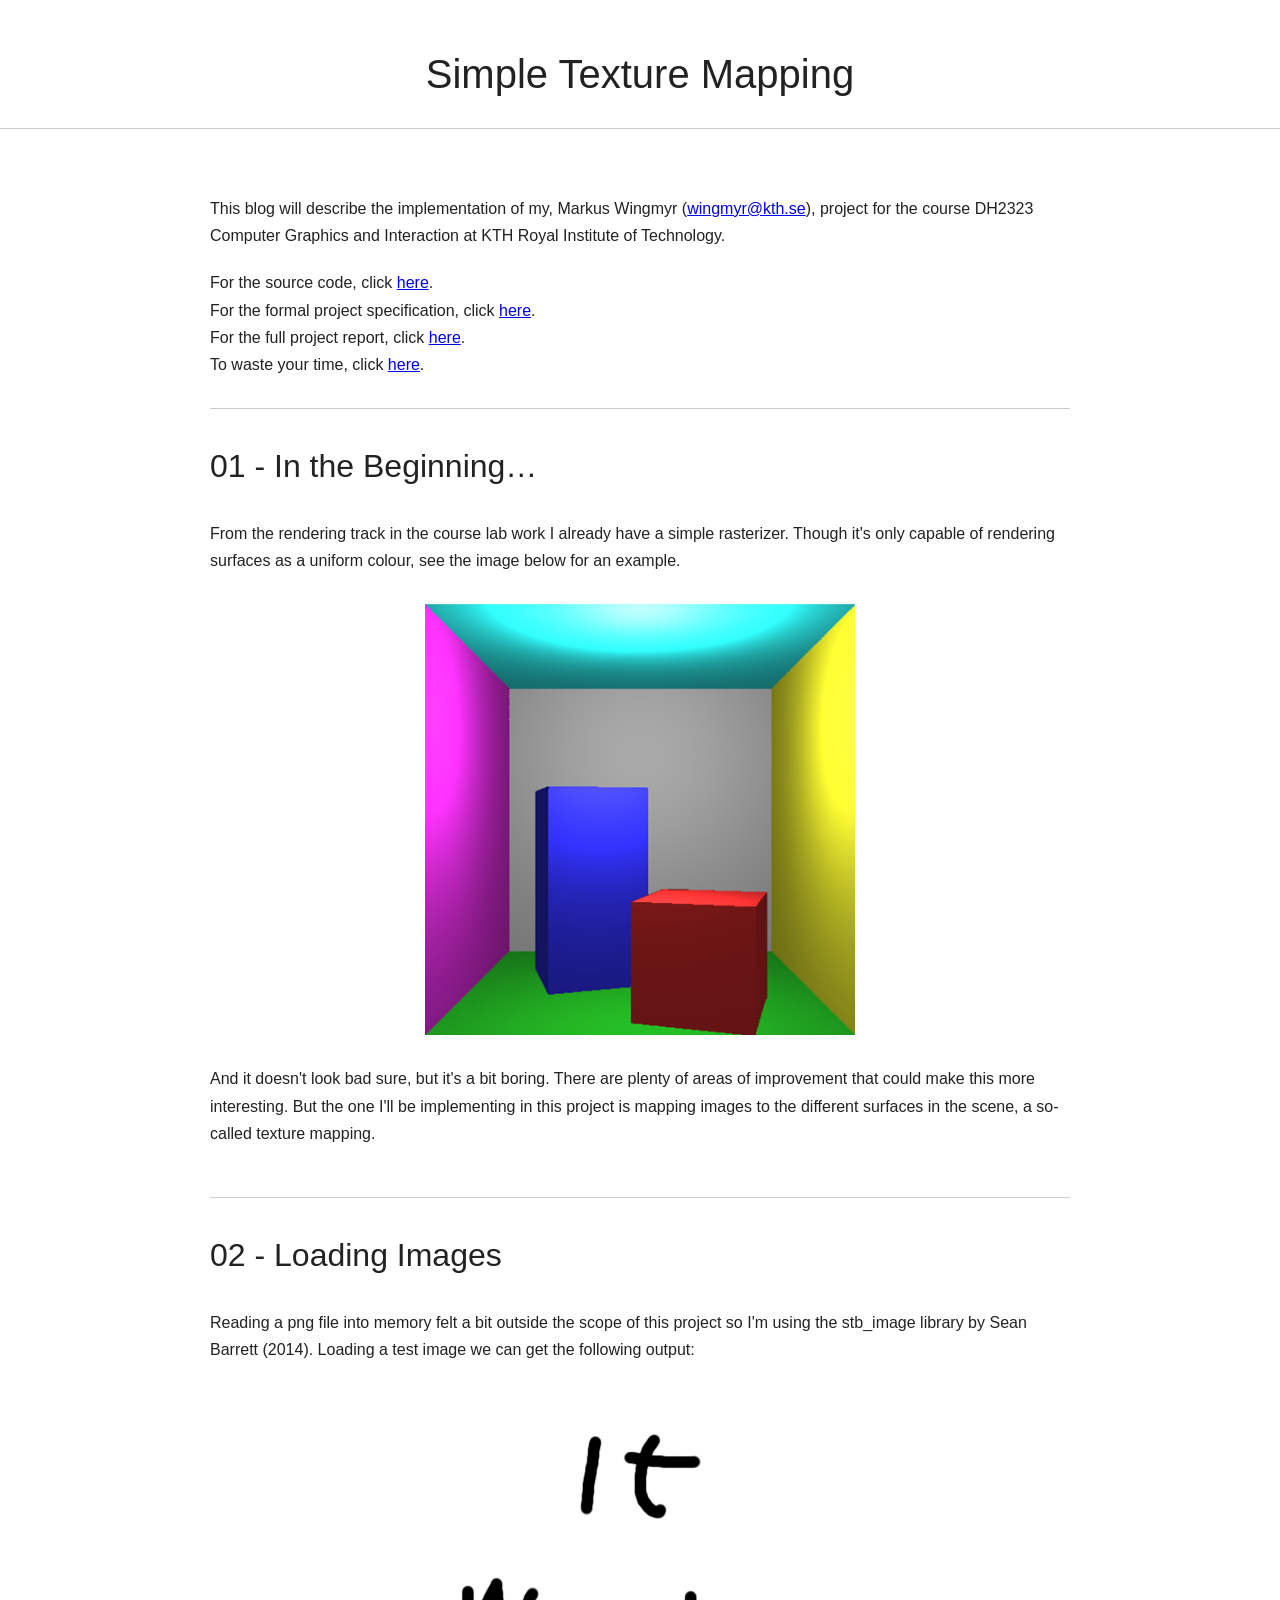
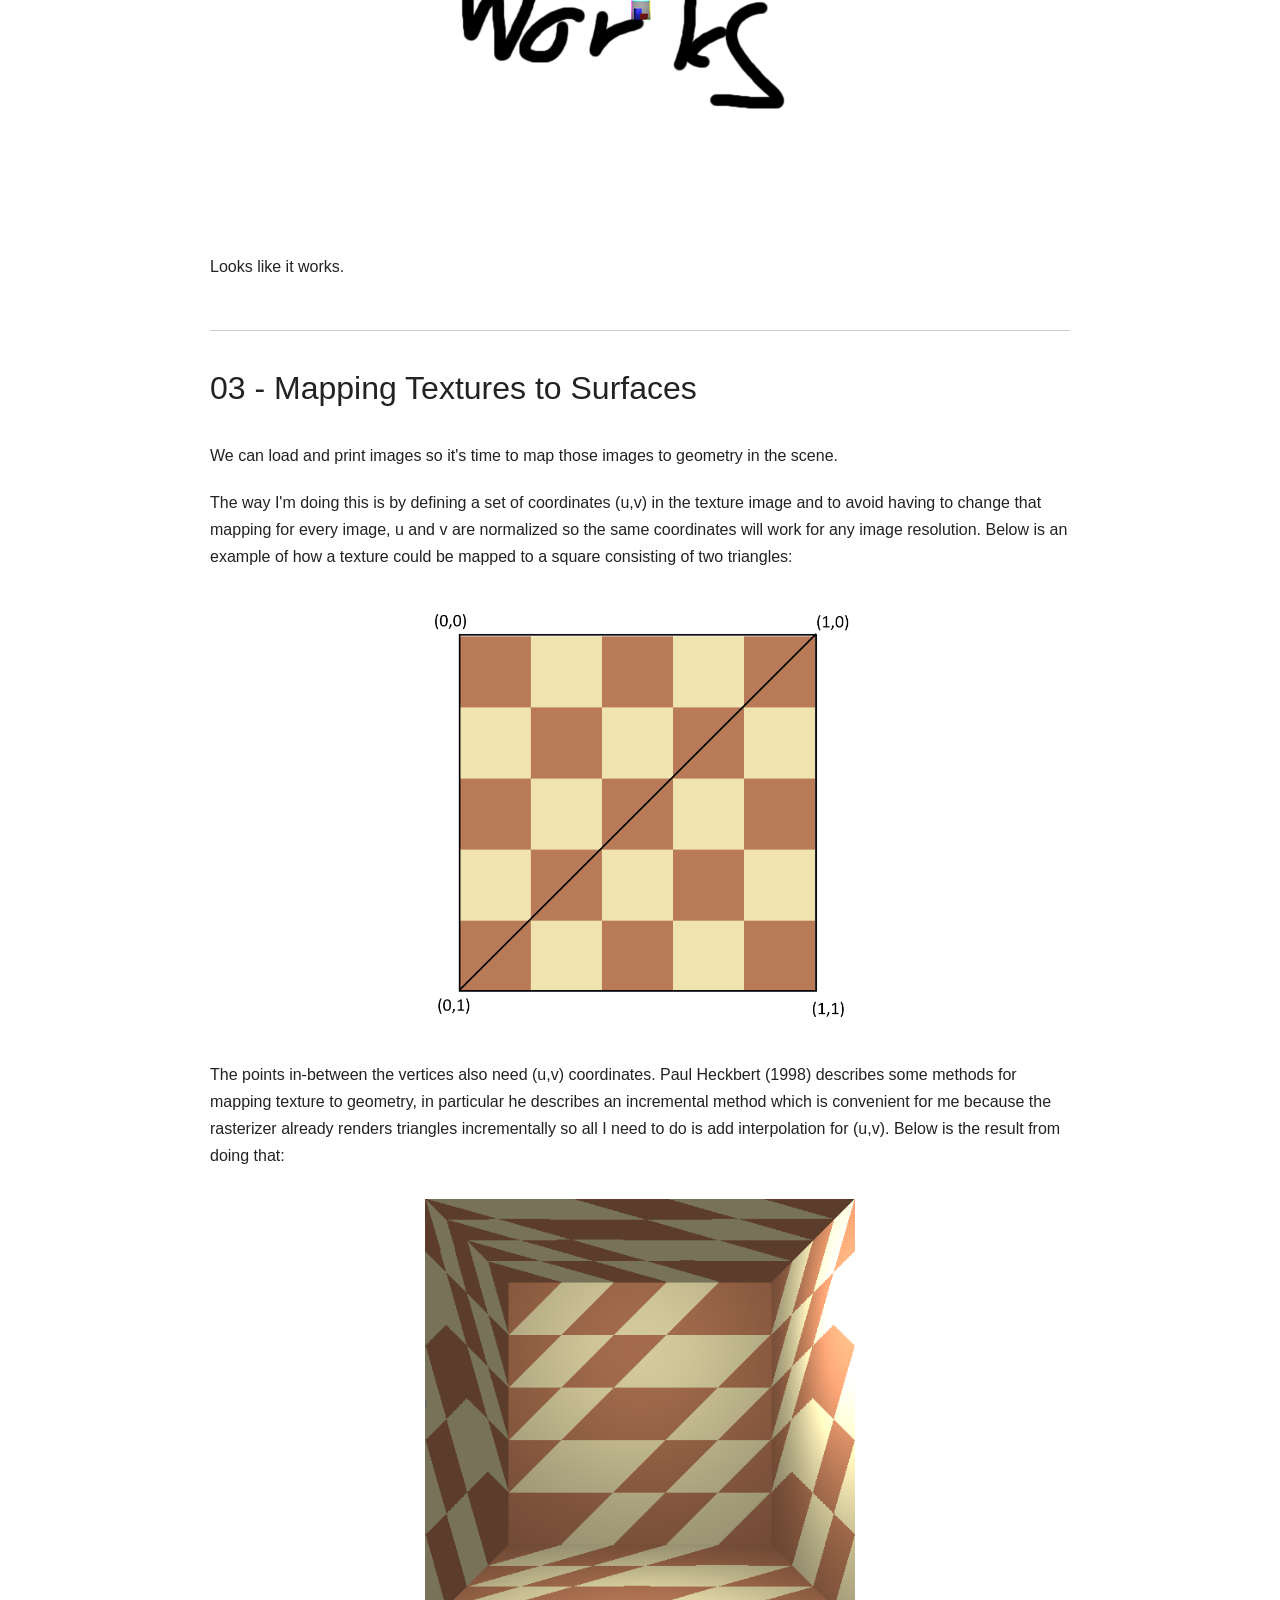
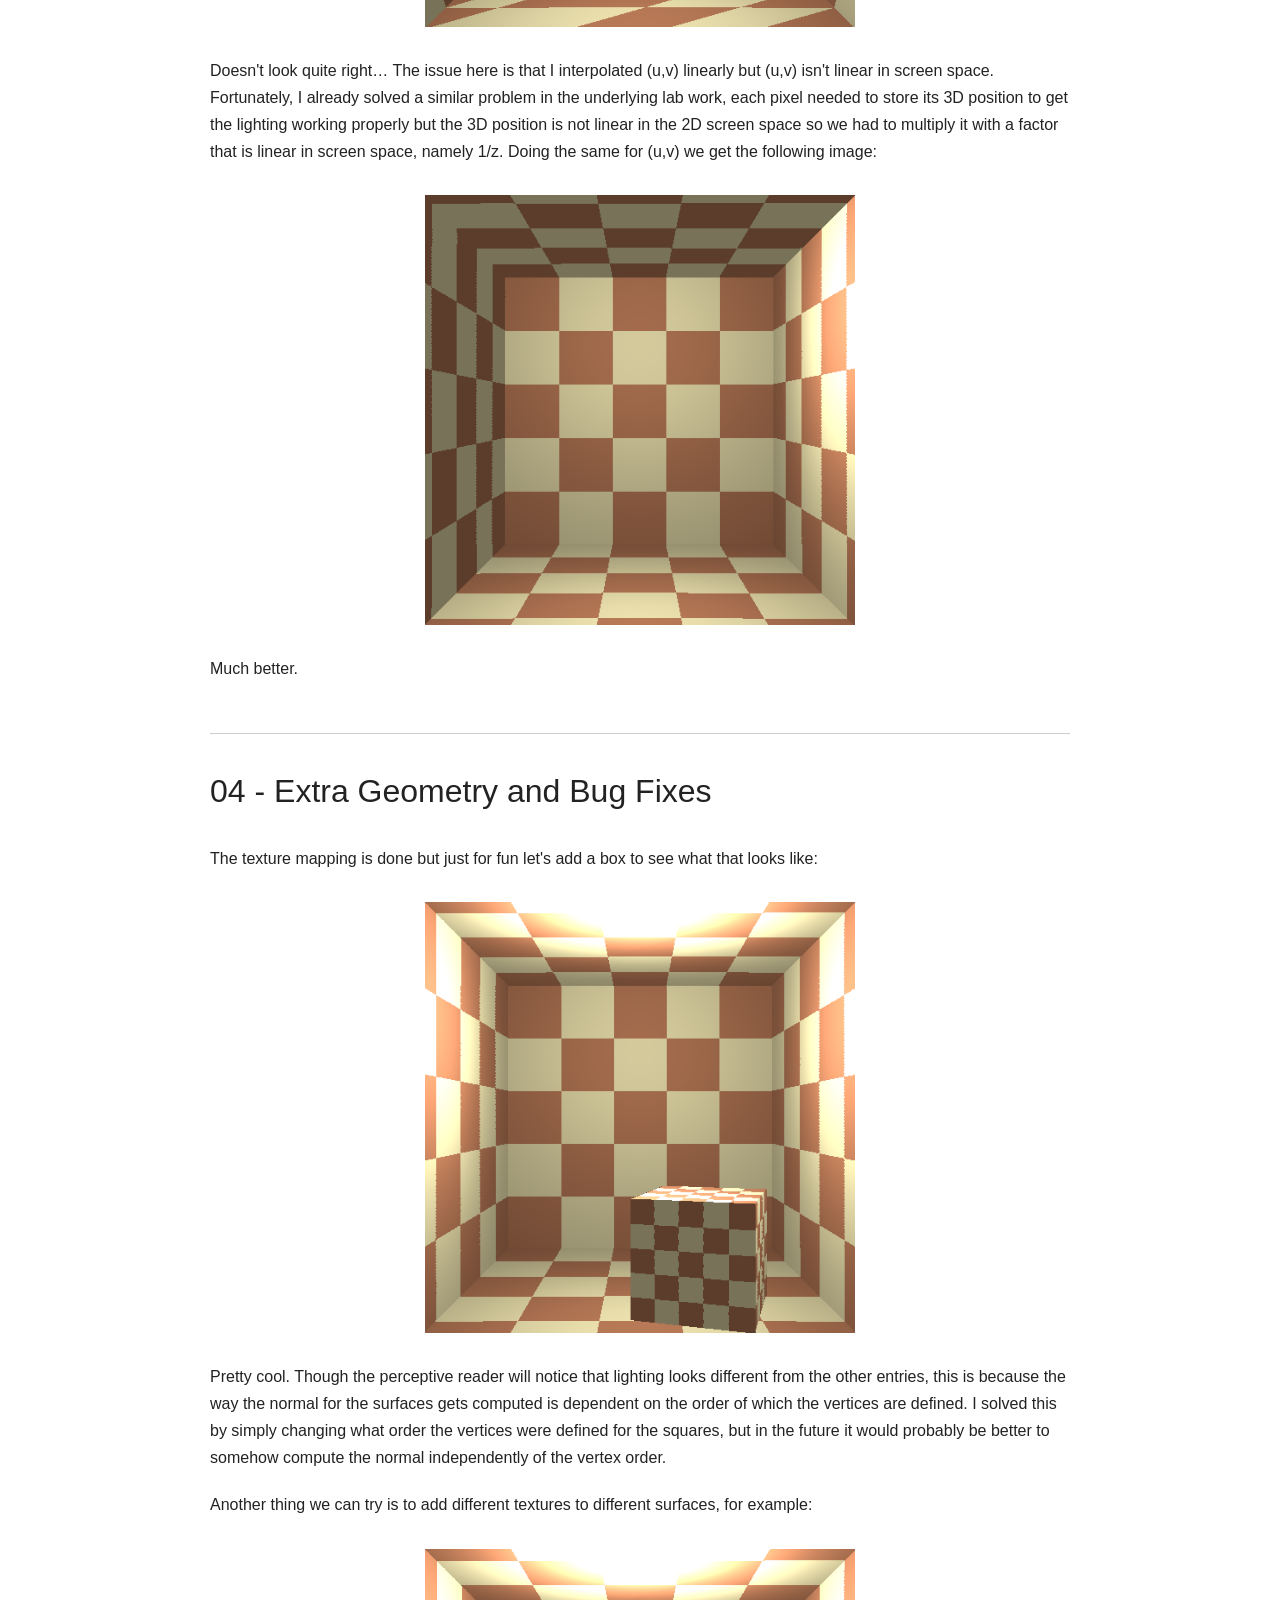
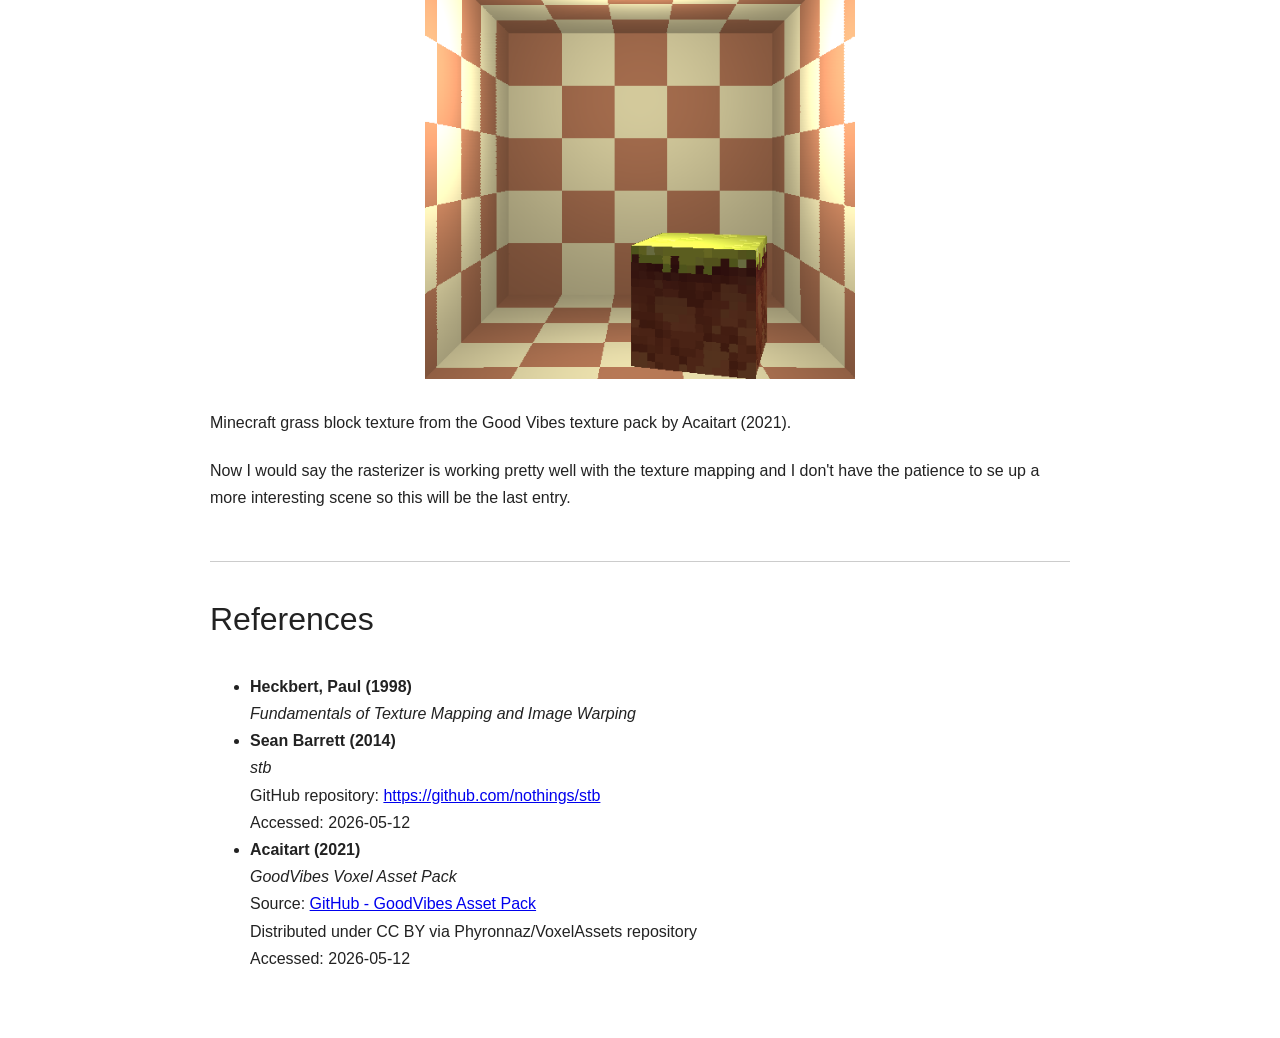
<file: docs/index.html>
<!doctype html>
<html lang="en">
  <head>
    <meta charset="UTF-8" />
    <meta name="viewport" content="width=device-width, initial-scale=1.0" />
    <title>Texture Mapping</title>

    <link rel="stylesheet" href="style.css" />
  </head>

  <body>
    <header>
      <h1>Simple Texture Mapping</h1>
    </header>

    <main>
      <section id="intro">
        <p>
          This blog will describe the implementation of my, Markus Wingmyr (<a
            href="mailto:wingmyr@kth.se"
            >wingmyr@kth.se</a
          >), project for the course DH2323 Computer Graphics and Interaction at
          KTH Royal Institute of Technology.
        </p>

        <li>
          <p>
            For the source code, click
            <a
              href="https://github.com/rimgnyw/rasterizer-textures"
              target="_blank"
              >here</a
            >.
          </p>
          <p>
            For the formal project specification, click
            <a href="dgi_project_spec.pdf" target="_blank">here</a>.
          </p>
          <p>
            For the full project report, click
            <a href="dgi_project_report.pdf" target="_blank">here</a>.
          </p>
          <p>
            To waste your time, click
            <a
              href="https://youtu.be/dQw4w9WgXcQ?si=I2VkCLBaCRY1QMUP"
              target="_blank"
              >here</a
            >.
          </p>
        </li>
      </section>

      <section>
        <h2>01 - In the Beginning…</h2>

        <p>
          From the rendering track in the course lab work I already have a
          simple rasterizer. Though it's only capable of rendering surfaces as a
          uniform colour, see the image below for an example.
        </p>

        <img src="images/base.png" />

        <p>
          And it doesn't look bad sure, but it's a bit boring. There are plenty
          of areas of improvement that could make this more interesting. But the
          one I'll be implementing in this project is mapping images to the
          different surfaces in the scene, a so-called texture mapping.
        </p>
      </section>

      <section>
        <h2>02 - Loading Images</h2>

        <p>
          Reading a png file into memory felt a bit outside the scope of this
          project so I'm using the stb_image library by Sean Barrett (2014).
          Loading a test image we can get the following output:
        </p>

        <img src="images/image_load.png" />

        <p>Looks like it works.</p>
      </section>

      <section>
        <h2>03 - Mapping Textures to Surfaces</h2>

        <p>
          We can load and print images so it's time to map those images to
          geometry in the scene.
        </p>

        <p>
          The way I'm doing this is by defining a set of coordinates (u,v) in
          the texture image and to avoid having to change that mapping for every
          image, u and v are normalized so the same coordinates will work for
          any image resolution. Below is an example of how a texture could be
          mapped to a square consisting of two triangles:
        </p>

        <img src="images/mapping-example.png" />

        <p>
          The points in-between the vertices also need (u,v) coordinates. Paul
          Heckbert (1998) describes some methods for mapping texture to
          geometry, in particular he describes an incremental method which is
          convenient for me because the rasterizer already renders triangles
          incrementally so all I need to do is add interpolation for (u,v).
          Below is the result from doing that:
        </p>

        <img src="images/linear-interpolation.png" />

        <p>
          Doesn't look quite right… The issue here is that I interpolated (u,v)
          linearly but (u,v) isn't linear in screen space. Fortunately, I
          already solved a similar problem in the underlying lab work, each
          pixel needed to store its 3D position to get the lighting working
          properly but the 3D position is not linear in the 2D screen space so
          we had to multiply it with a factor that is linear in screen space,
          namely 1/z. Doing the same for (u,v) we get the following image:
        </p>

        <img src="images/perspective-correct.png" />

        <p>Much better.</p>
      </section>

      <section>
        <h2>04 - Extra Geometry and Bug Fixes</h2>

        <p>
          The texture mapping is done but just for fun let's add a box to see
          what that looks like:
        </p>

        <img src="images/cube.png" />

        <p>
          Pretty cool. Though the perceptive reader will notice that lighting
          looks different from the other entries, this is because the way the
          normal for the surfaces gets computed is dependent on the order of
          which the vertices are defined. I solved this by simply changing what
          order the vertices were defined for the squares, but in the future it
          would probably be better to somehow compute the normal independently
          of the vertex order.
        </p>

        <p>
          Another thing we can try is to add different textures to different
          surfaces, for example:
        </p>

        <img src="images/grass_block.png" />

        <p>
          Minecraft grass block texture from the Good Vibes texture pack by
          Acaitart (2021).
        </p>

        <p>
          Now I would say the rasterizer is working pretty well with the texture
          mapping and I don't have the patience to se up a more interesting
          scene so this will be the last entry.
        </p>
      </section>
      <section>
        <h2>References</h2>

        <ul>
          <li>
            <strong>Heckbert, Paul (1998)</strong><br />
            <em>Fundamentals of Texture Mapping and Image Warping</em>
          </li>

          <li>
            <strong>Sean Barrett (2014)</strong><br />
            <em>stb</em><br />
            GitHub repository:
            <a href="https://github.com/nothings/stb" target="_blank">
              https://github.com/nothings/stb </a
            ><br />
            Accessed: 2026-05-12
          </li>

          <li>
            <strong>Acaitart (2021)</strong><br />
            <em>GoodVibes Voxel Asset Pack</em><br />
            Source:
            <a
              href="https://github.com/Phyronnaz/VoxelAssets/tree/master/GoodVibes"
              target="_blank"
            >
              GitHub - GoodVibes Asset Pack </a
            ><br />
            Distributed under CC BY via Phyronnaz/VoxelAssets repository<br />
            Accessed: 2026-05-12
          </li>
        </ul>
      </section>
    </main>
  </body>
</html>
</file>
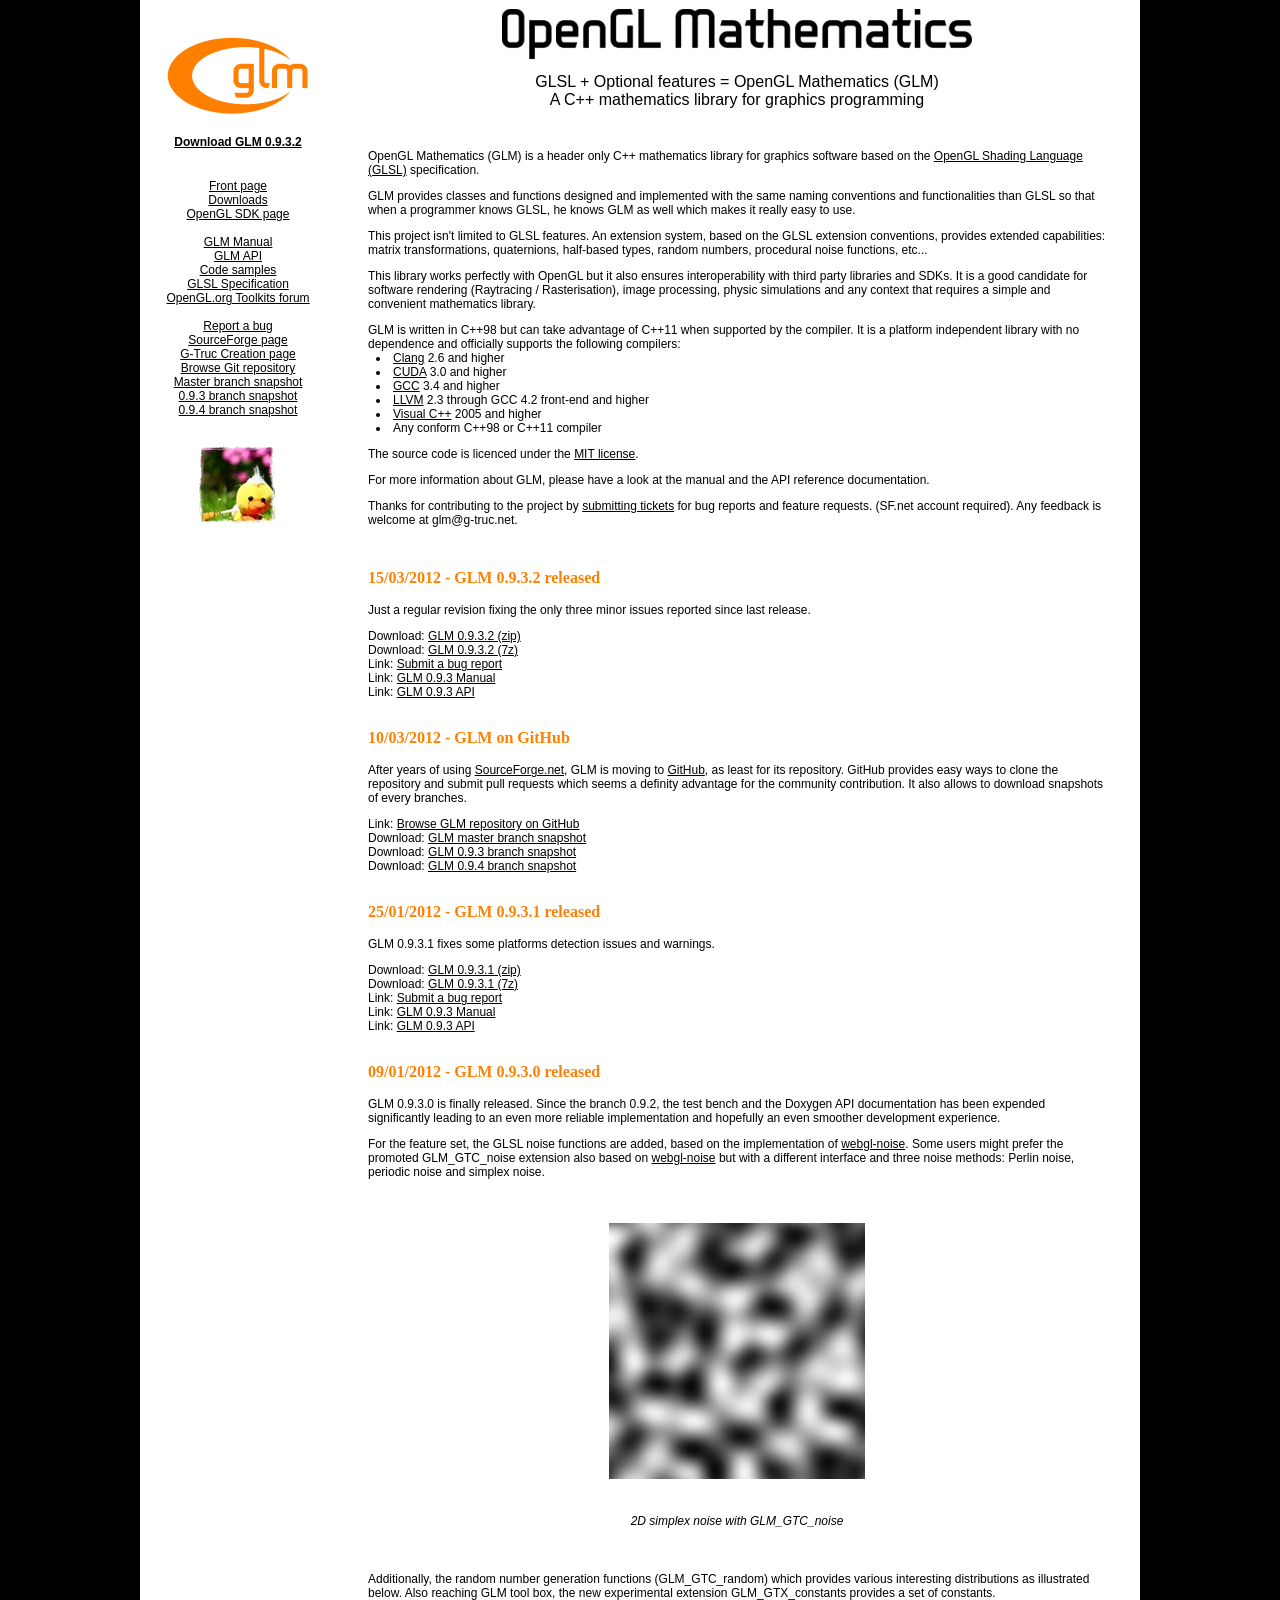
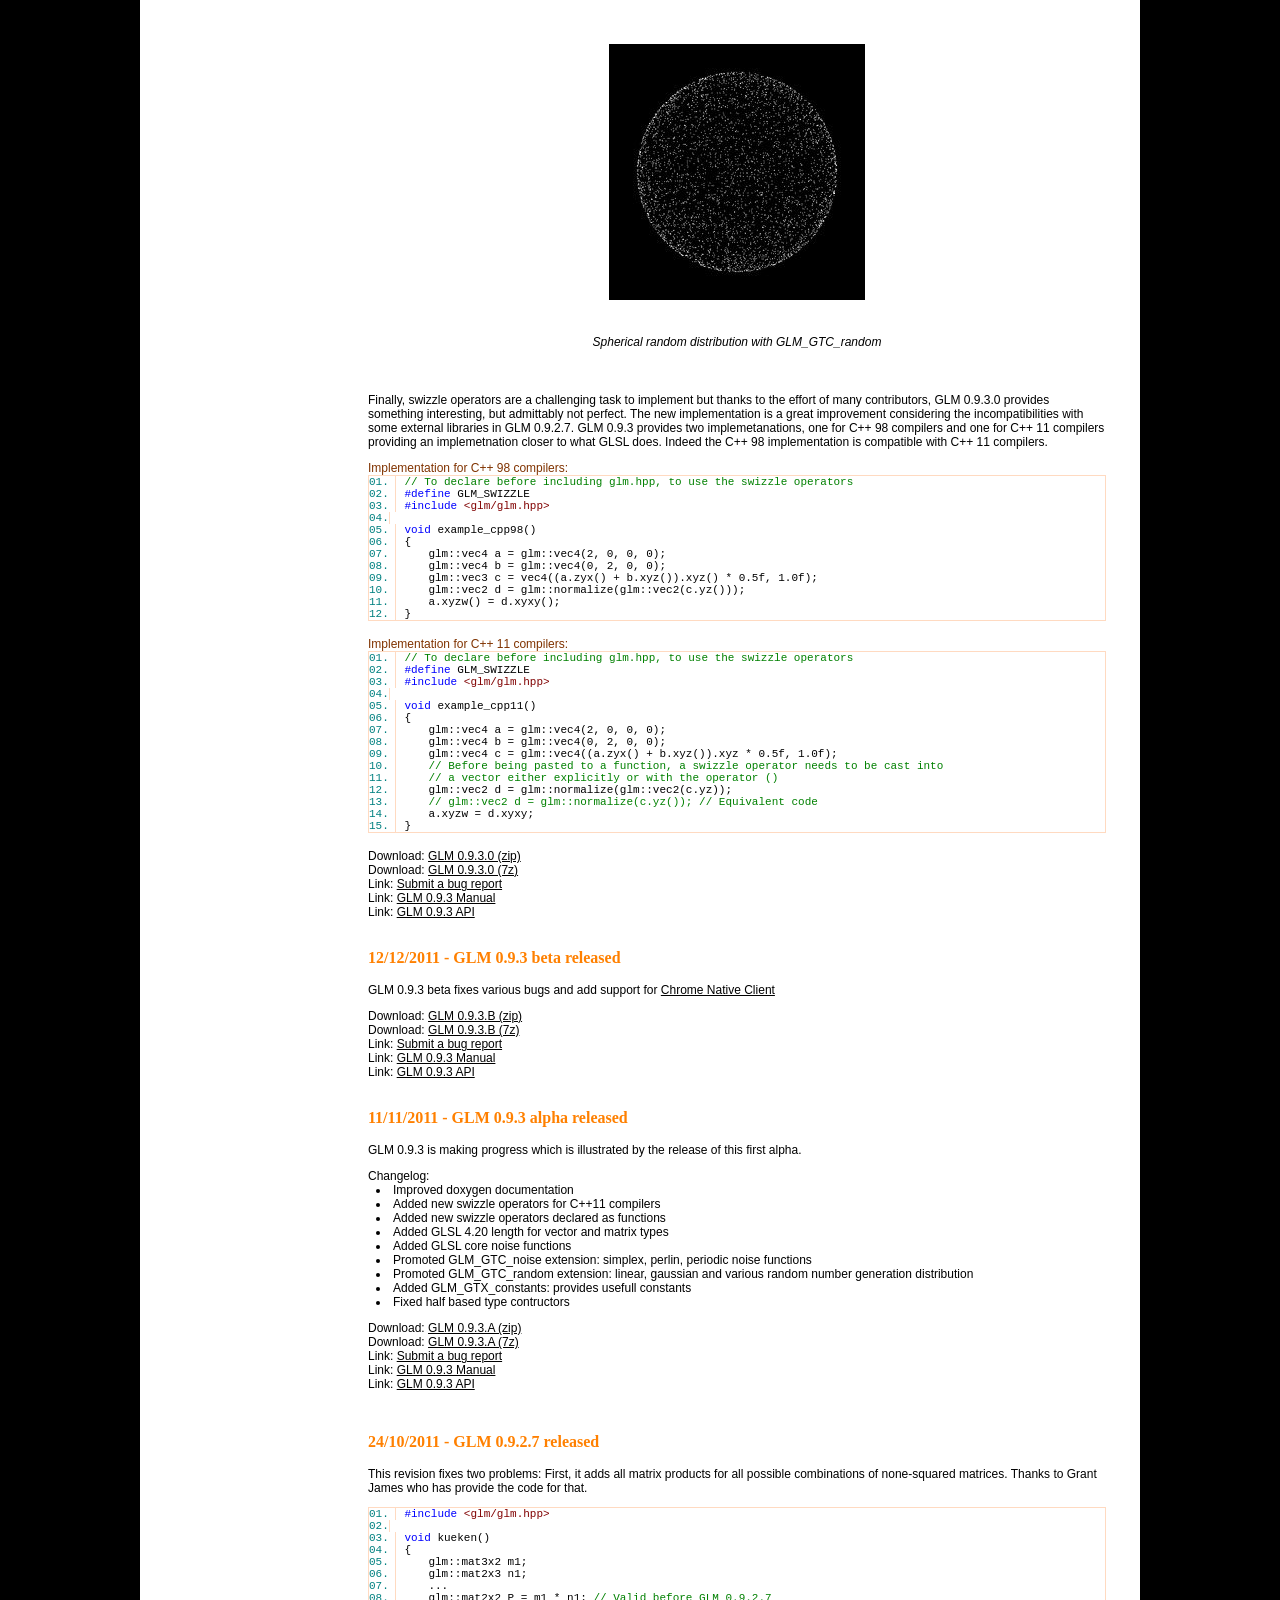
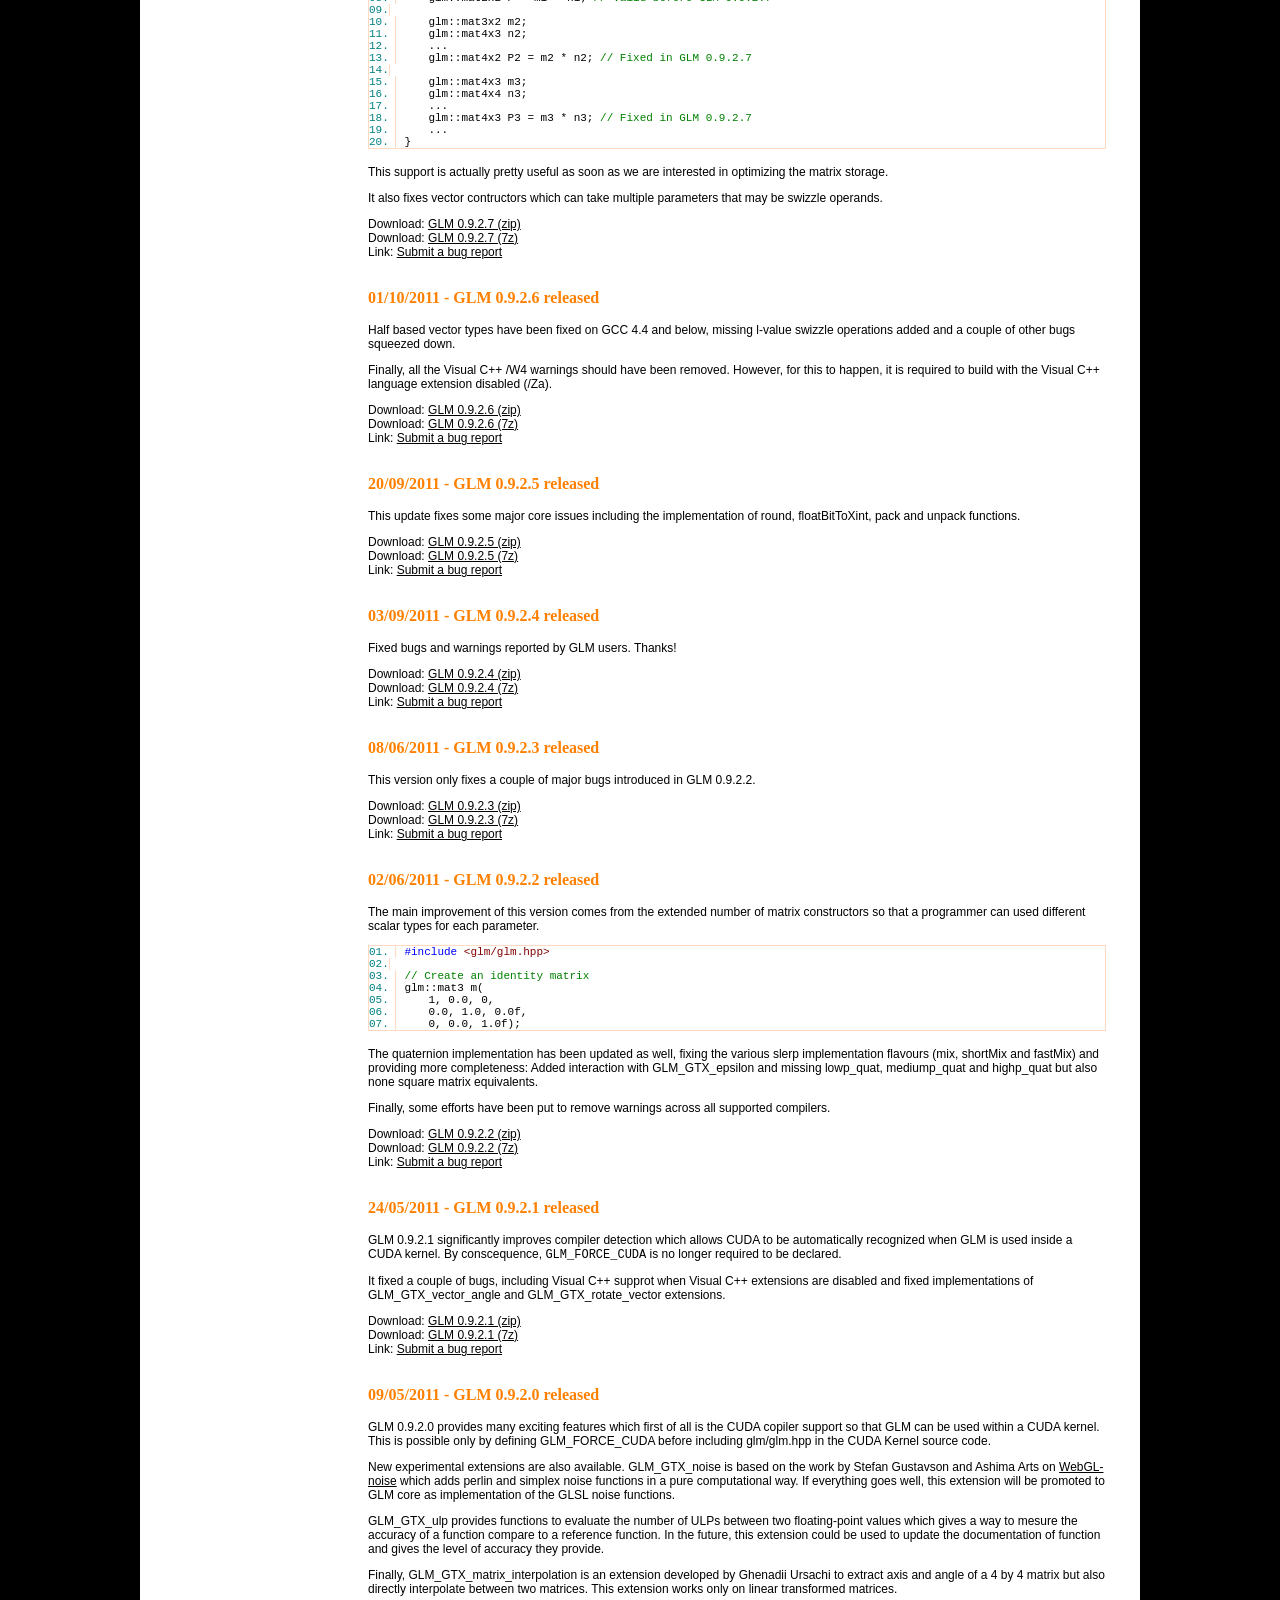
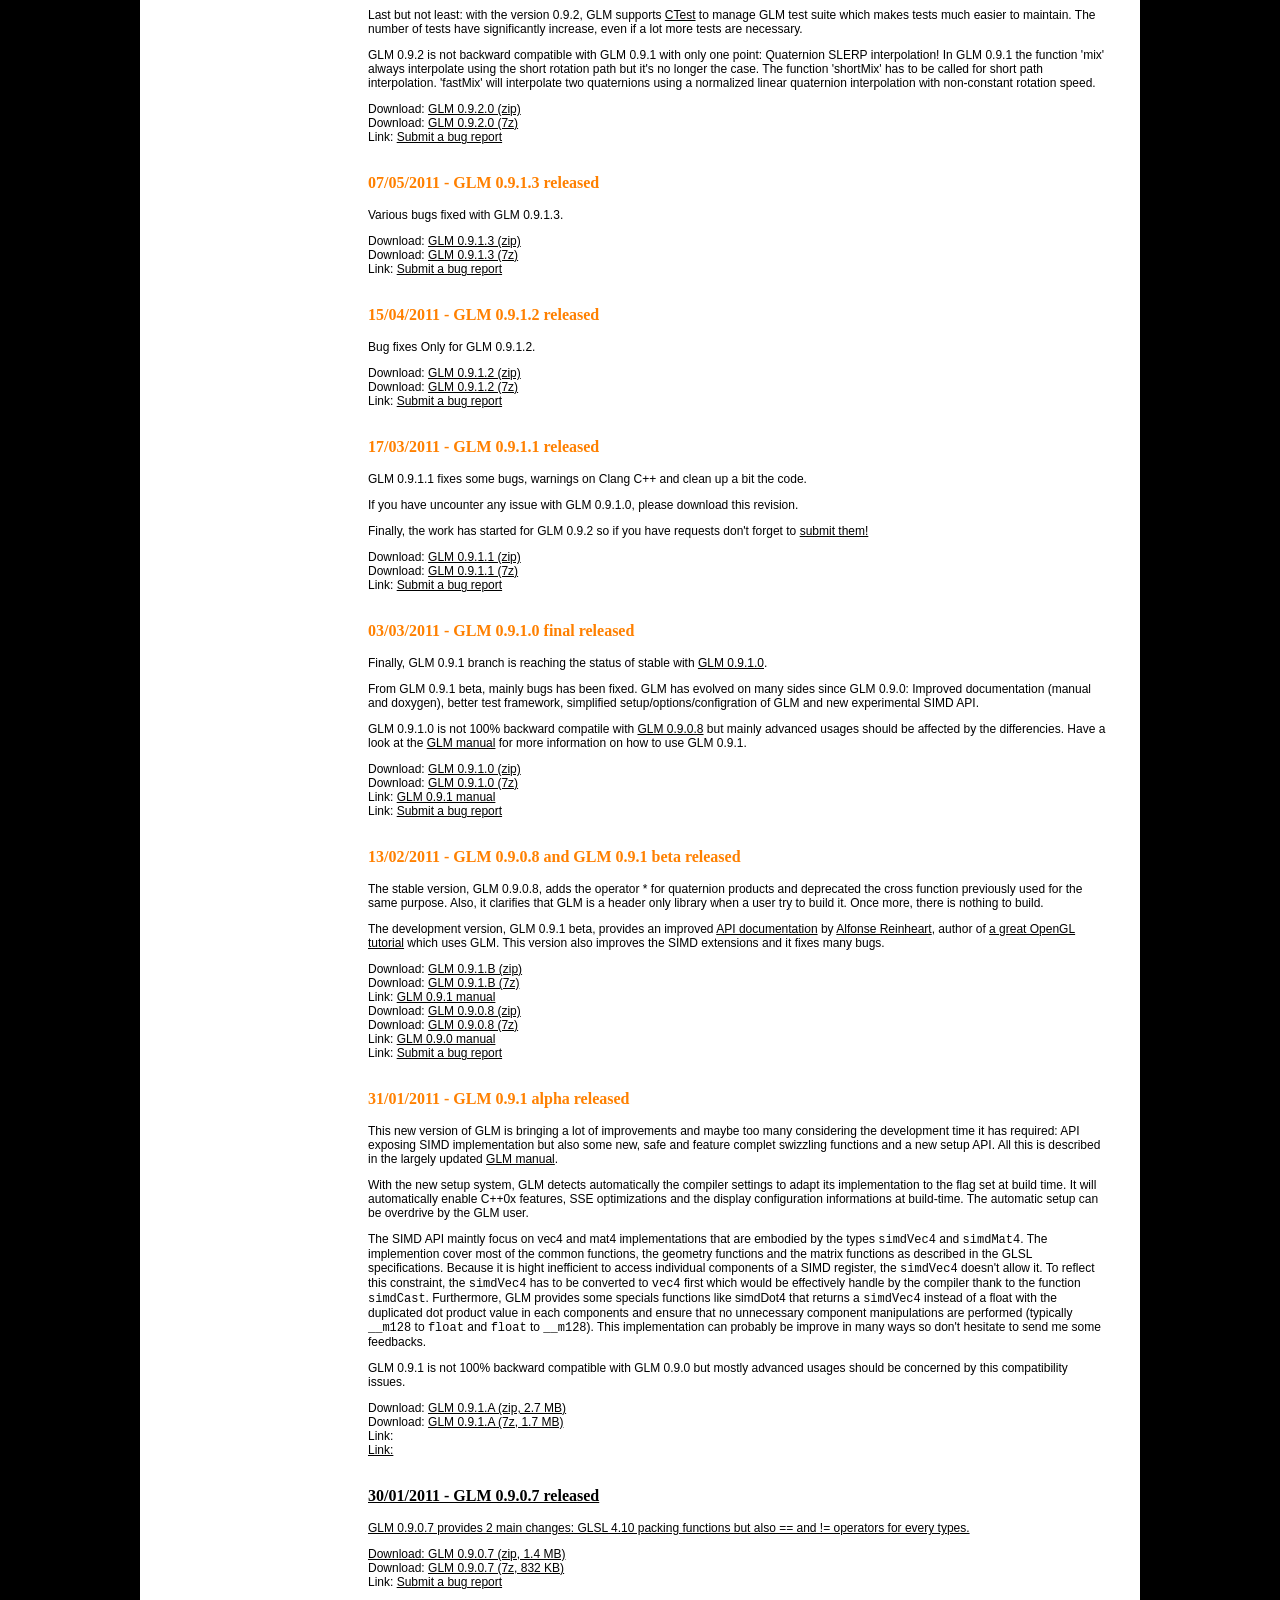
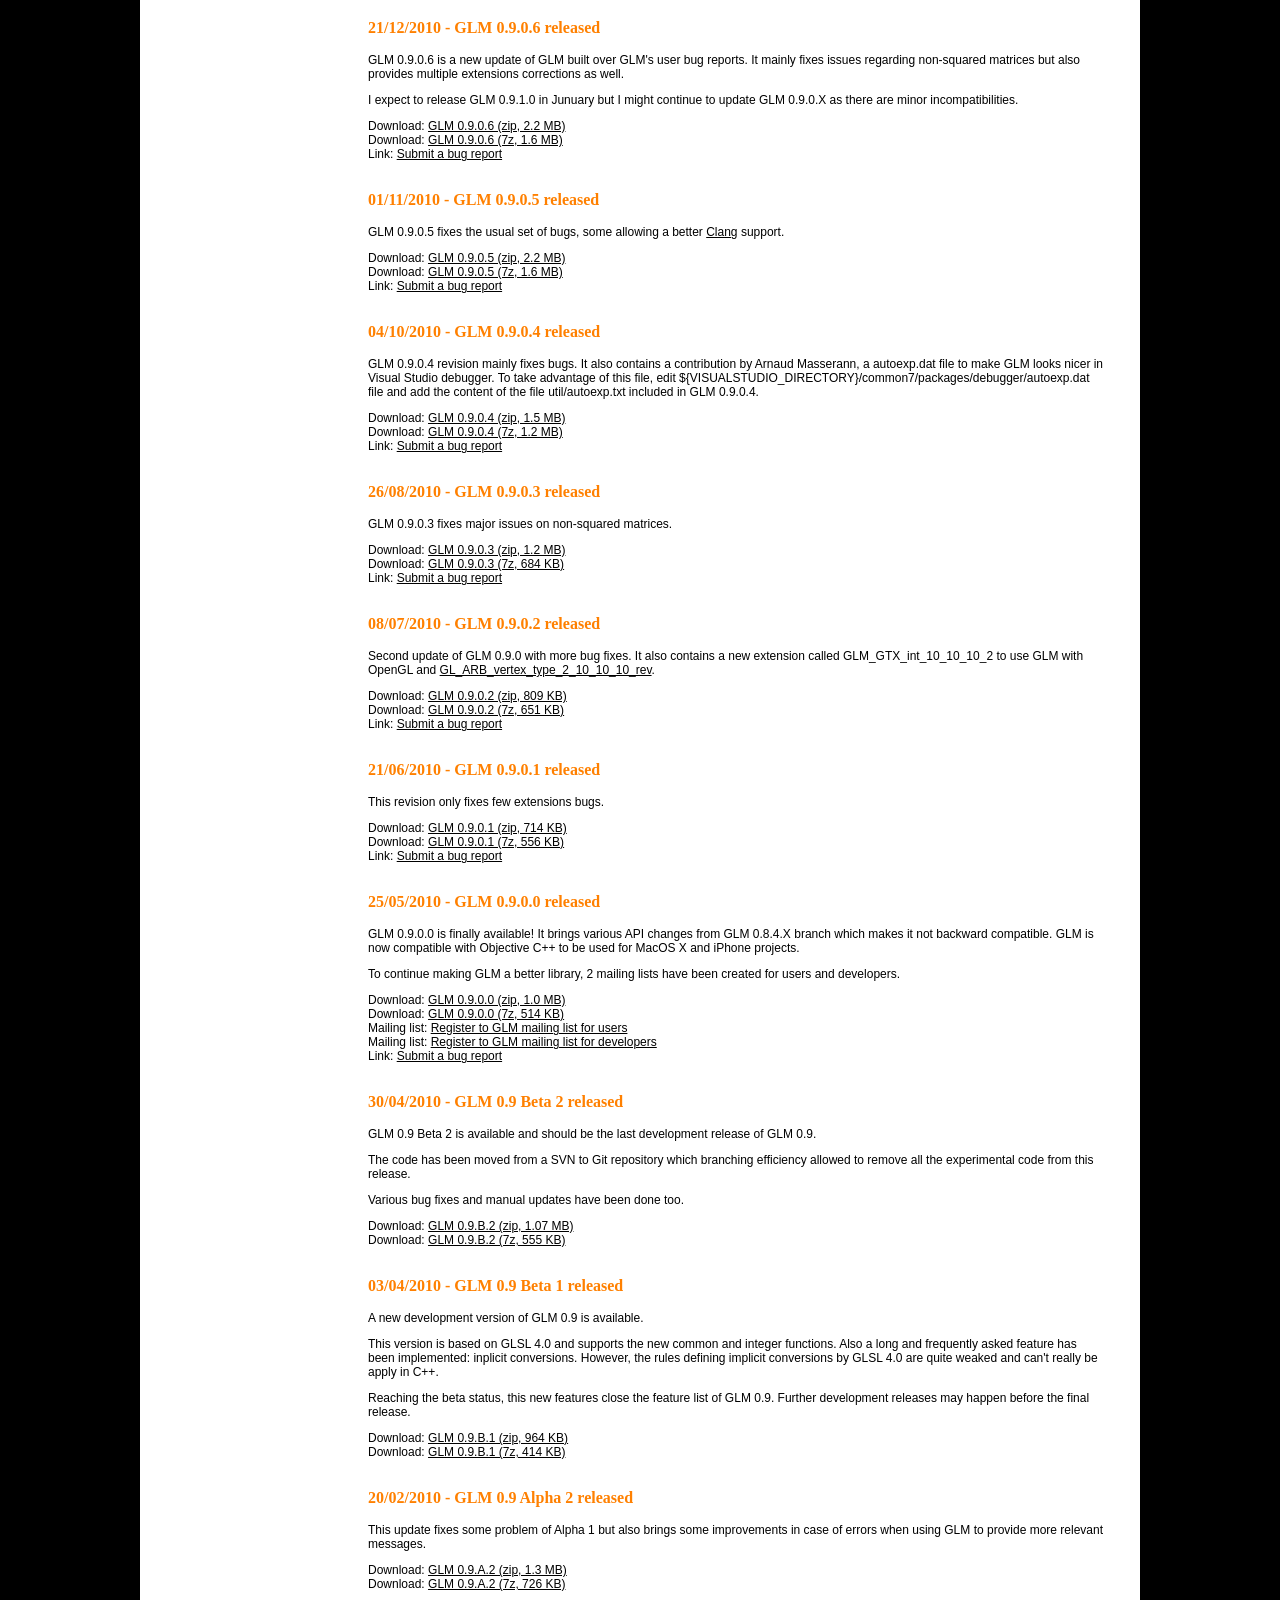
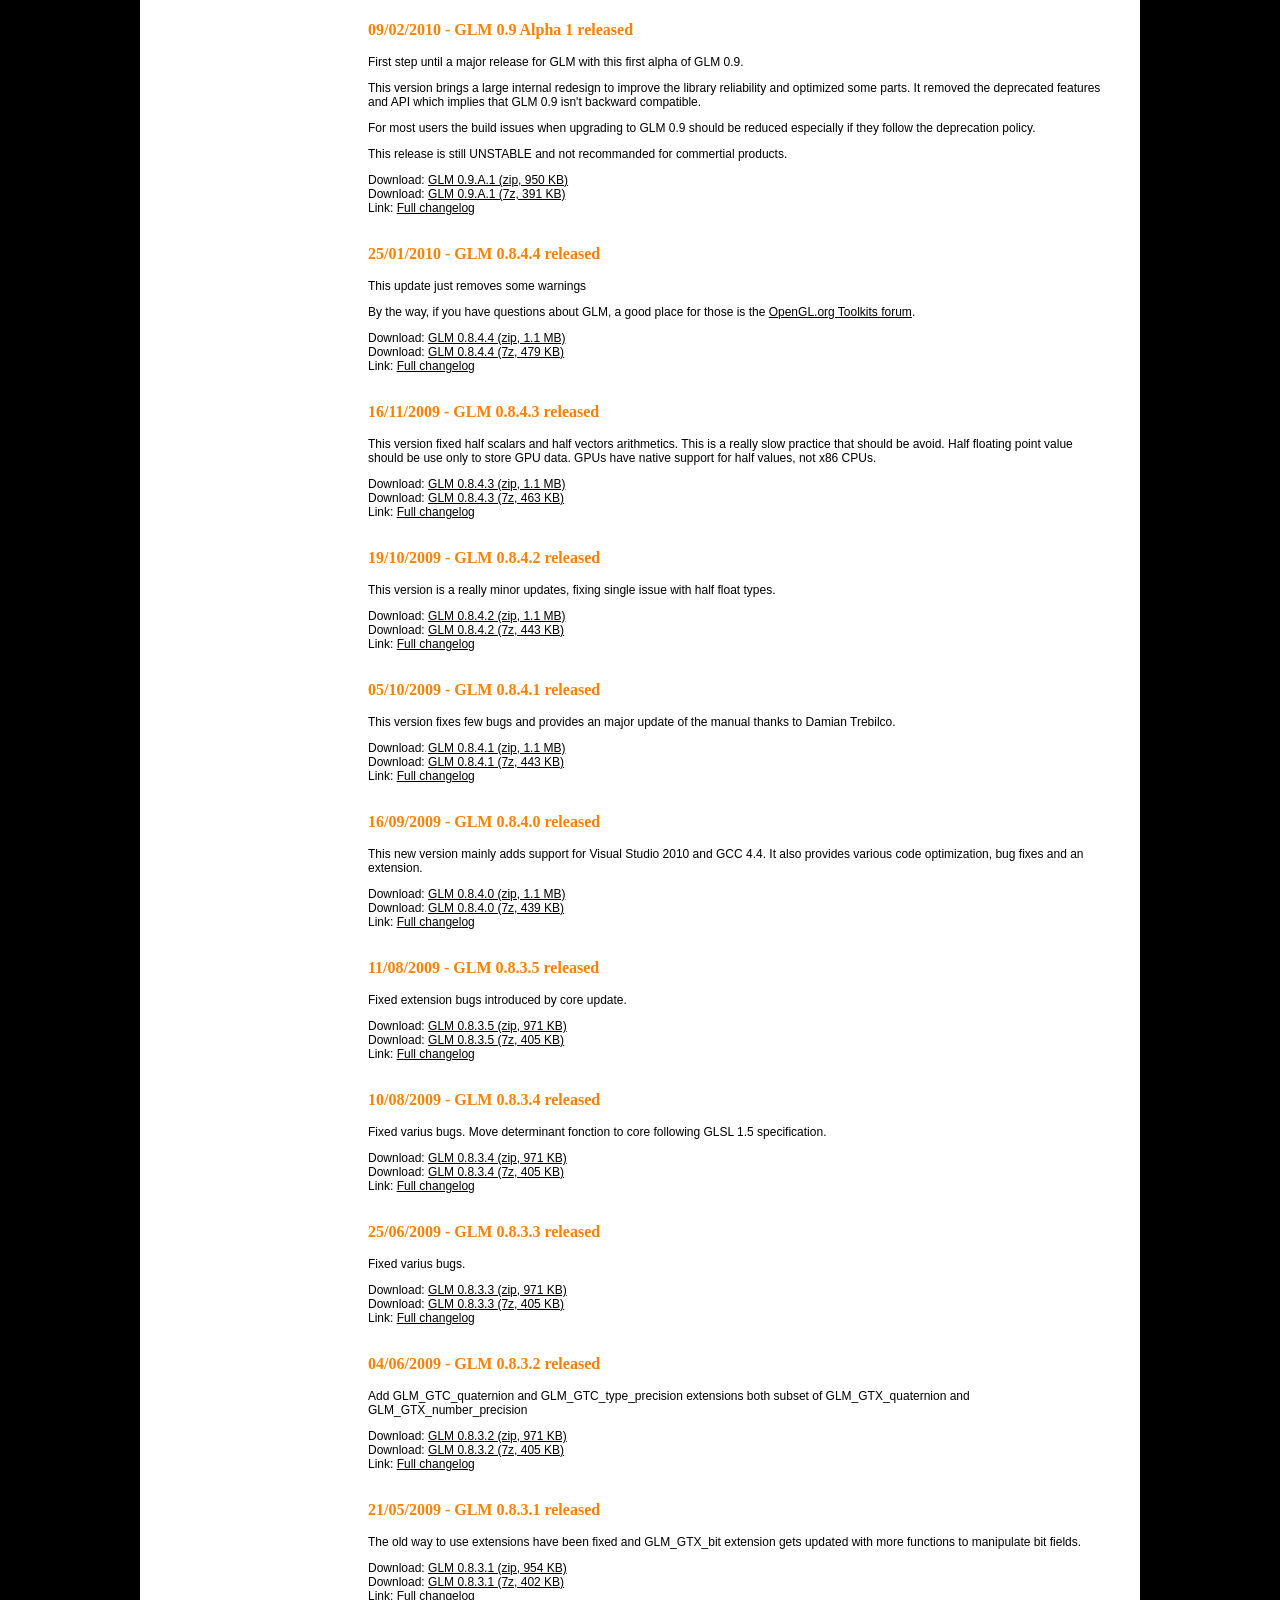
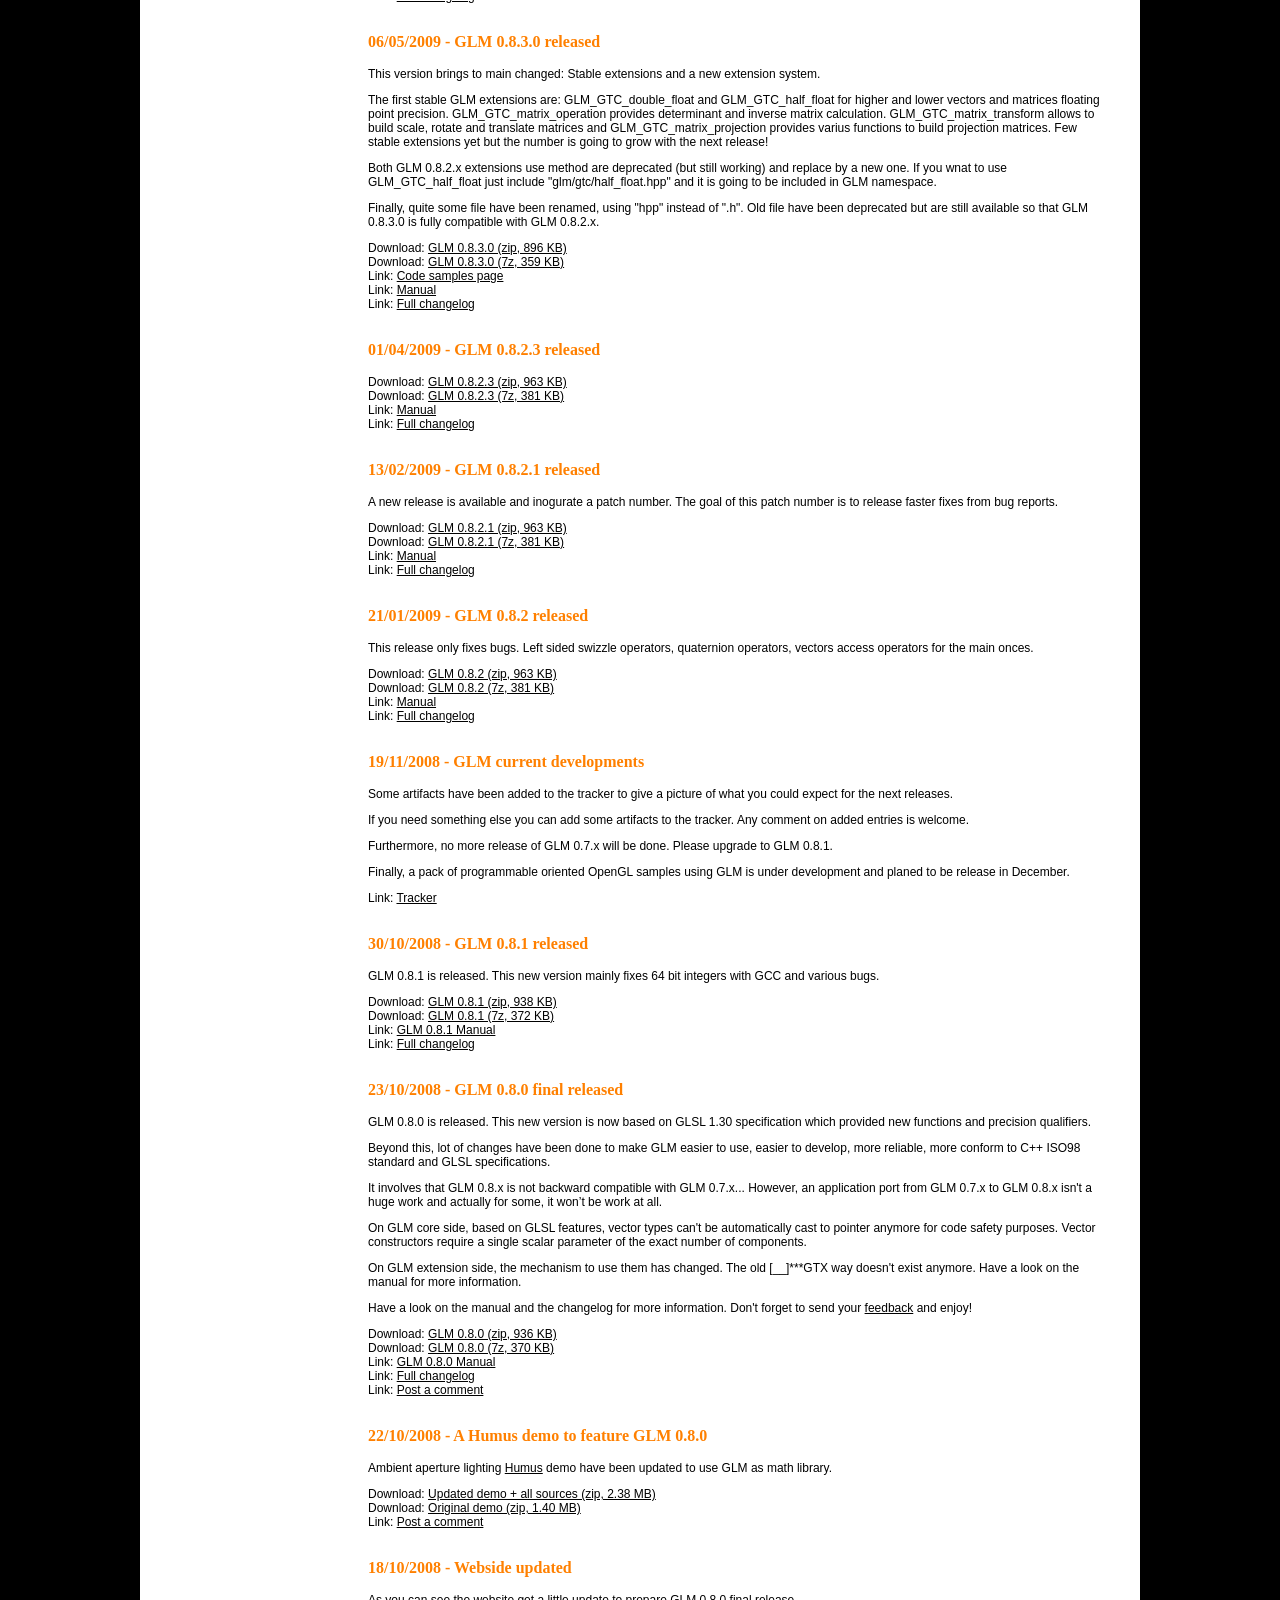
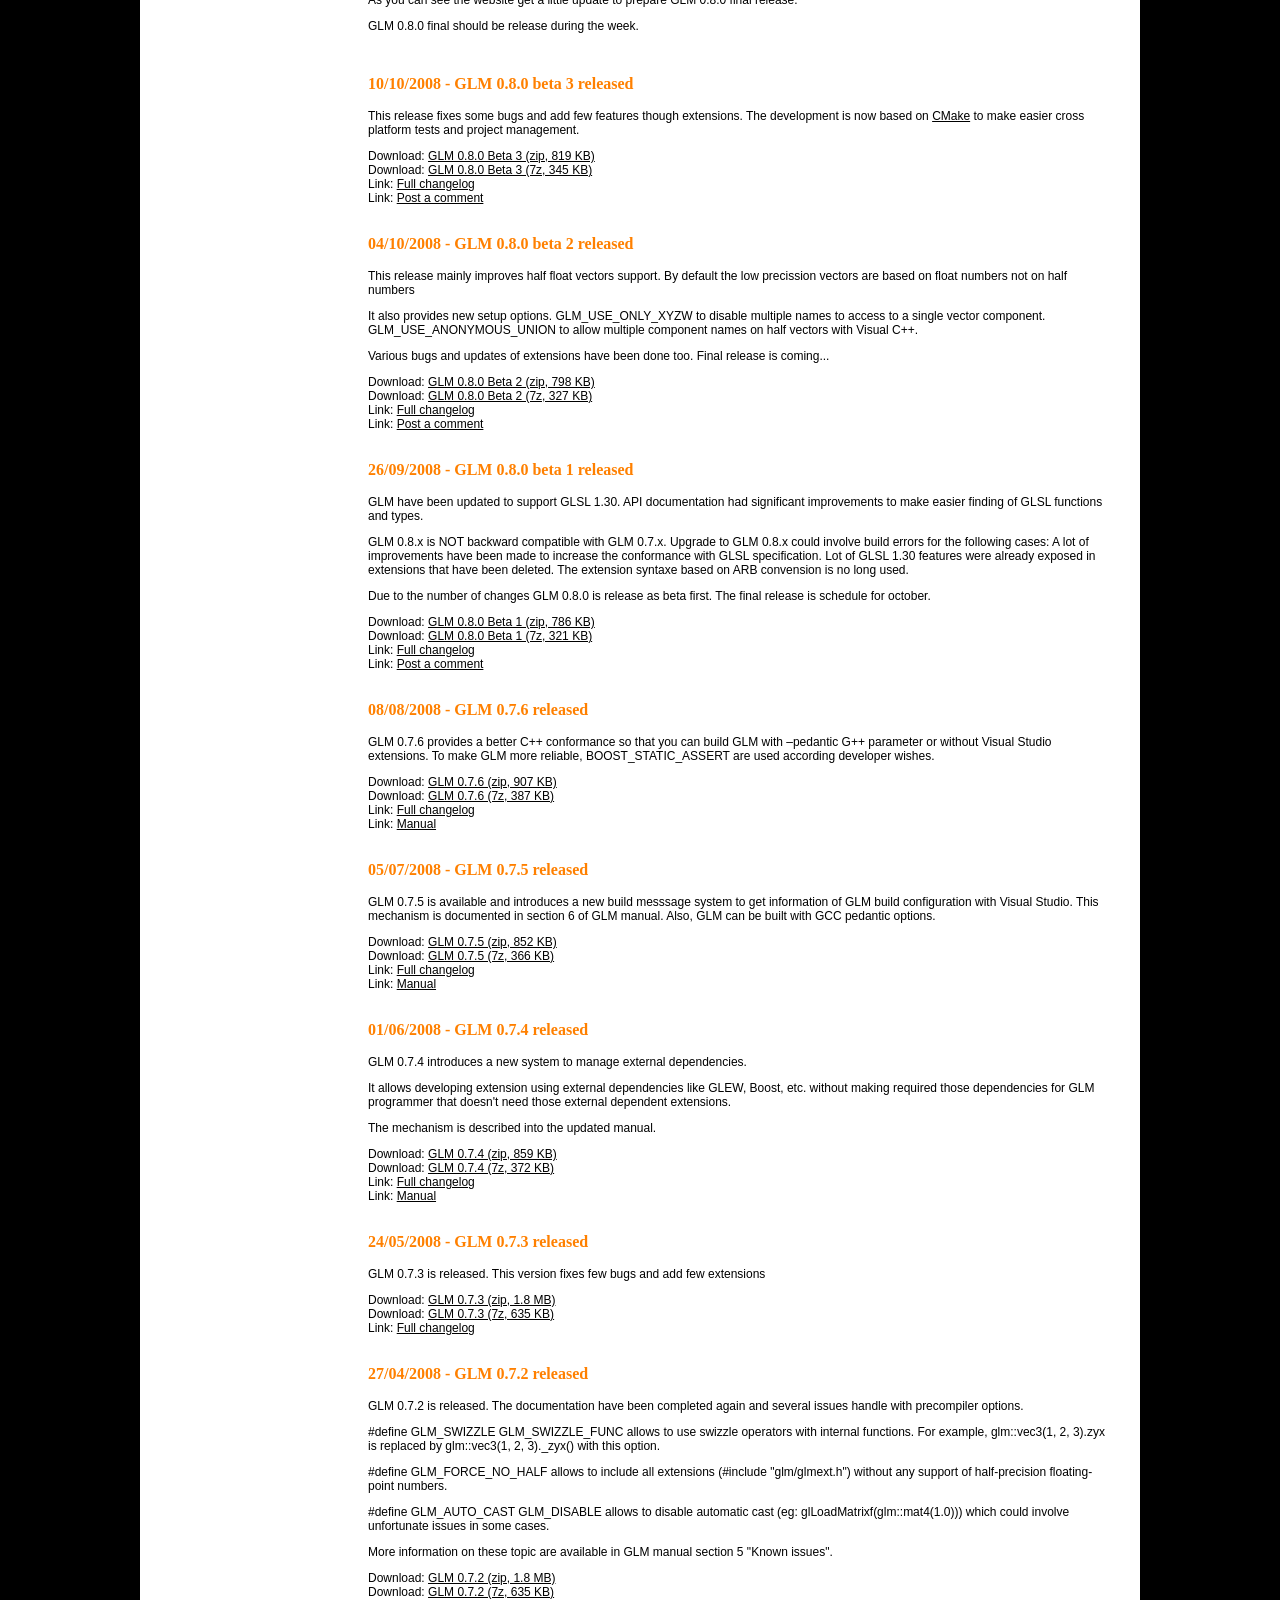
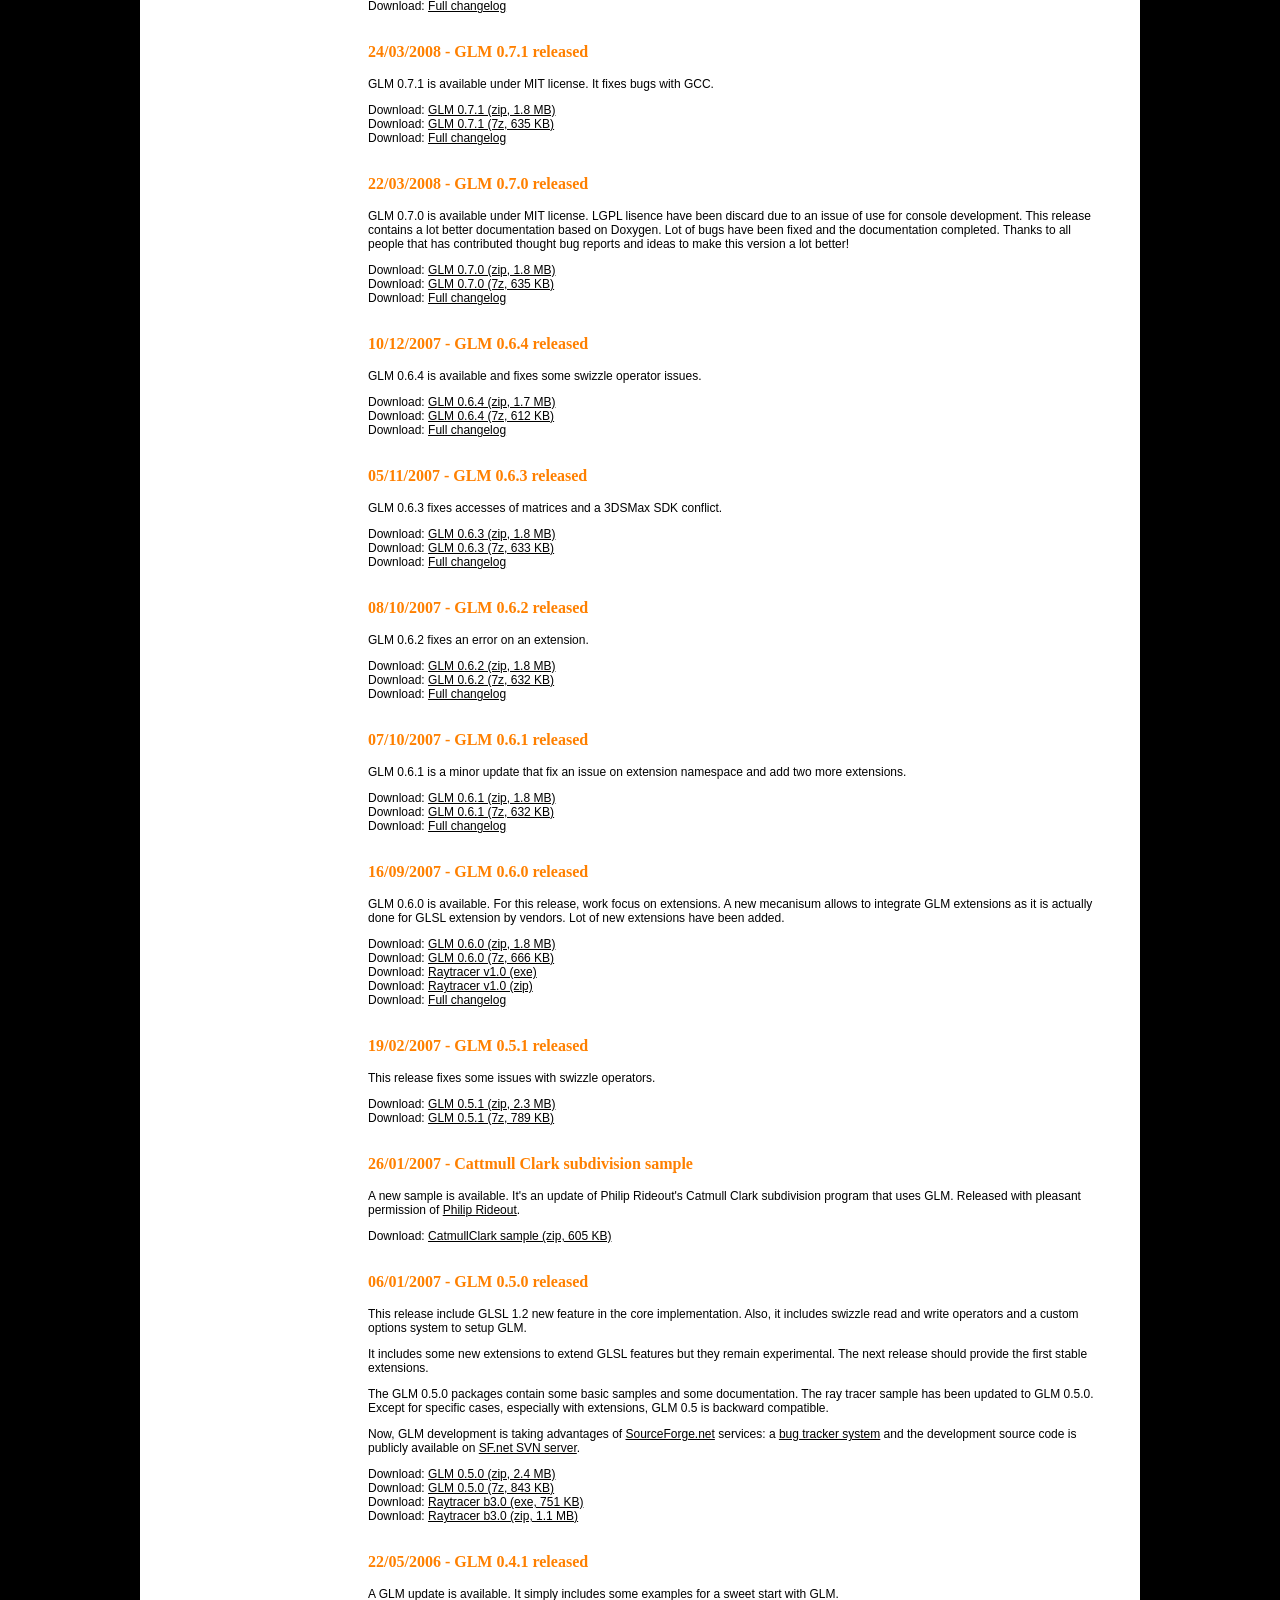
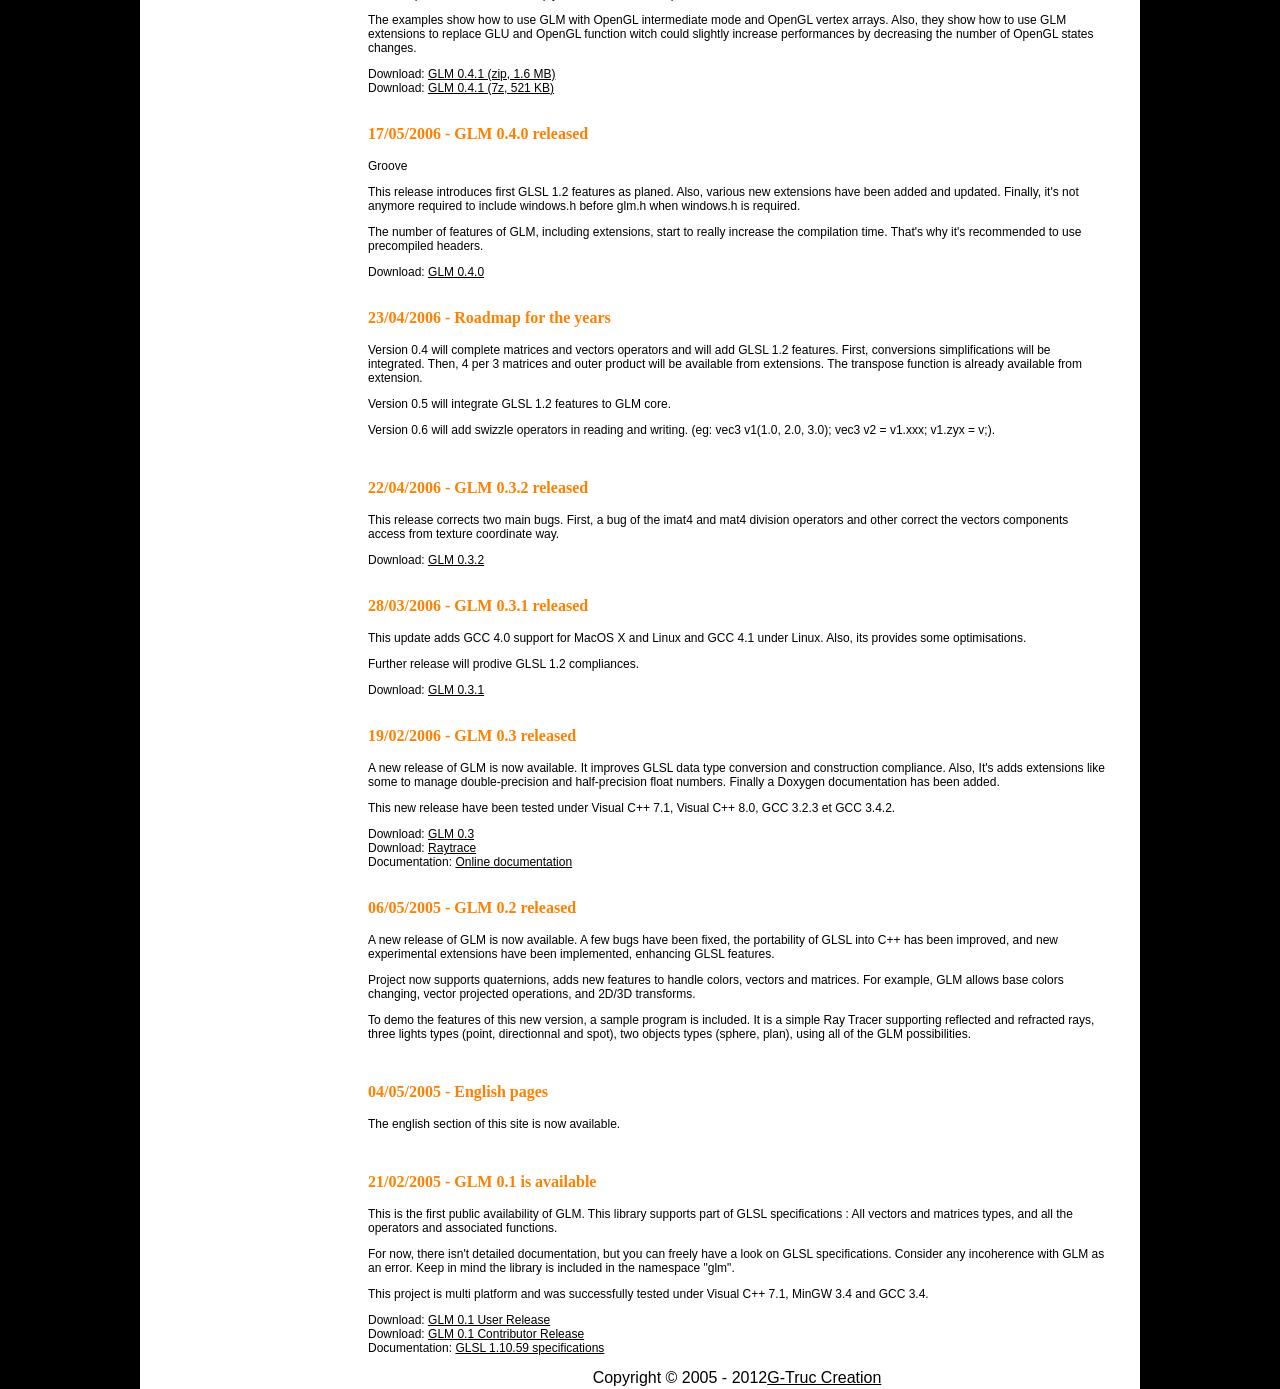
<file: glm/doc/index.html>
<?xml version="1.0" encoding="iso-8859-1" standalone="no"?>
<!DOCTYPE html PUBLIC "-//W3C//DTD XHTML 1.1//EN" "http://www.w3.org/TR/xhtml11/DTD/xhtml11.dtd">
<html><head><title>OpenGL Mathematics</title><meta http-equiv="Content-Language" content="en" /><meta http-equiv="Content-Type" content="application/xhtml+xml; charset=iso-8859-1" /><meta name="copyright" content="G-Truc Creation" /><link href="./common/style.css" rel="stylesheet" media="screen, print, embossed" type="text/css" /><script type="text/javascript">
          var _gaq = _gaq || [];
          _gaq.push(['_setAccount', 'UA-20182250-1']);
          _gaq.push(['_setDomainName', '.g-truc.net']);
          _gaq.push(['_trackPageview']);

          (function() {
          var ga = document.createElement('script'); ga.type = 'text/javascript'; ga.async = true;
          ga.src = ('https:' == document.location.protocol ? 'https://ssl' : 'http://www') + '.google-analytics.com/ga.js';
          var s = document.getElementsByTagName('script')[0]; s.parentNode.insertBefore(ga, s);
          })();
        </script></head><body><table><tr><td class="menu"><div class="menu1"><br /><div><a href="./goodies/logo1920x1200.png"><img class="menu-img" src="./common/logo.png" alt="GLM Logo" /></a></div><br /><div><a class="menu" href="https://sourceforge.net/projects/ogl-math/files/glm-0.9.3.2/glm-0.9.3.2.zip/download">
			Download GLM 0.9.3.2</a></div></div><br /><div class="menu2"><a href="./index.html">Front page</a></div><div class="menu2"><a href="./download.html">Downloads</a></div><div class="menu2"><a href="http://www.opengl.org/sdk/libs/GLM/">OpenGL SDK page</a></div><br /><div class="menu2"><a href="./glm.pdf">GLM Manual</a></div><div class="menu2"><a href="./api/index.html">GLM API</a></div><div class="menu2"><a href="./code.html">Code samples</a></div><div class="menu2"><a href="http://www.opengl.org/registry/doc/GLSLangSpec.4.20.11.pdf">GLSL Specification</a></div><div class="menu2"><a href="http://www.opengl.org/discussion_boards/ubbthreads.php?ubb=postlist&amp;Board=10&amp;page=1">OpenGL.org Toolkits forum</a></div><br /><div class="menu2"><a href="https://sourceforge.net/apps/trac/ogl-math/newticket">Report a bug</a></div><div class="menu2"><a href="https://sourceforge.net/projects/ogl-math/">SourceForge page</a></div><div class="menu2"><a href="http://www.g-truc.net/project-0016.html#menu">G-Truc Creation page</a></div><div class="menu2"><a href="https://github.com/Groovounet/glm">Browse Git repository</a></div><div class="menu2"><a href="https://github.com/Groovounet/glm/zipball/master">Master branch snapshot</a></div><div class="menu2"><a href="https://github.com/Groovounet/glm/zipball/0.9.3">0.9.3 branch snapshot</a></div><div class="menu2"><a href="https://github.com/Groovounet/glm/zipball/0.9.4">0.9.4 branch snapshot</a></div><br /><br /><div class="menu2"><a href="http://www.g-truc.net"><img class="menu-img" src="./common/g-truc.png" alt="G-Truc" /></a></div><br /></td><td class="page"><div class="title1"><img src="./common/title.png" alt="OpenGL Mathematics" /></div><div class="title3">GLSL + Optional features = OpenGL Mathematics (GLM)<br />A C++ mathematics library for graphics programming<br /></div><br /><br /><p>
			OpenGL Mathematics (GLM) is a header only C++ mathematics library for graphics software 
			based on the <a href="http://www.opengl.org/documentation/glsl/">OpenGL Shading Language (GLSL)</a> specification.
		</p><p>
			GLM provides classes and functions designed and implemented with the same naming conventions 
			and functionalities than GLSL so that when a programmer knows GLSL, he knows GLM as well 
      which makes it really easy to use.
		</p><p>
			This project isn't limited to GLSL features. An extension system, based on the GLSL extension conventions, 
			provides extended capabilities: matrix transformations, quaternions, half-based types, random numbers, 
      procedural noise functions, etc...
		</p><p>
			This library works perfectly with OpenGL but it also ensures interoperability with third party libraries and SDKs. 
      It is a good candidate for software rendering (Raytracing / Rasterisation), image processing, physic simulations and any context that requires a simple and convenient mathematics library.
		</p><div xmlns="http://www.w3.org/1999/xhtml"><span class="list">GLM is written in C++98 but can take advantage of C++11 when supported by the compiler. It is a platform independent library with no dependence and officially supports the following compilers:</span><ul><li><a xmlns="" href="http://clang.llvm.org">Clang</a> 2.6 and higher</li><li><a xmlns="" href="http://developer.nvidia.com/category/zone/cuda-zone">CUDA</a> 3.0 and higher
			</li><li><a xmlns="" href="http://gcc.gnu.org/">GCC</a> 3.4 and higher</li><li><a xmlns="" href="http://llvm.org/">LLVM</a> 2.3 through GCC 4.2 front-end and higher</li><li><a xmlns="" href="http://msdn.microsoft.com/en-us/visualc/default">Visual C++</a> 2005 and higher</li><li>Any conform C++98 or C++11 compiler</li></ul></div><p>
      The source code is licenced under the <a href="./copying.txt">MIT license</a>.
		</p>
      For more information about GLM, please have a look at the manual and the API reference documentation.
    <p>
			Thanks for contributing to the project by <a href="https://sourceforge.net/apps/trac/ogl-math/newticket">submitting tickets</a> for bug reports and feature requests. (SF.net account required).
			Any feedback is welcome at glm@g-truc.net.
		</p><br /><div><h3>15/03/2012 - GLM 0.9.3.2 released</h3><div><p>
        Just a regular revision fixing the only three minor issues reported since last release.
      </p>Download: <a href="https://sourceforge.net/projects/ogl-math/files/glm-0.9.3.2/glm-0.9.3.2.zip/download">GLM 0.9.3.2 (zip)</a><br />Download: <a href="https://sourceforge.net/projects/ogl-math/files/glm-0.9.3.2/glm-0.9.3.2.7z/download">GLM 0.9.3.2 (7z)</a><br />Link: <a href="https://sourceforge.net/apps/trac/ogl-math/newticket">Submit a bug report</a><br />Link: <a href="http://glm.g-truc.net/glm-0.9.3.pdf">GLM 0.9.3 Manual</a><br />Link: <a href="http://glm.g-truc.net/api-0.9.3/index.html">GLM 0.9.3 API</a><br /></div><br /></div><div><h3>10/03/2012 - GLM on GitHub</h3><div><p>
        After years of using <a href="http://sourceforge.net/projects/ogl-math/?source=directory">SourceForge.net</a>, GLM is moving to <a href="https://github.com/Groovounet/glm">GitHub</a>,
        as least for its repository. GitHub provides easy ways to clone the repository and submit pull requests which seems a definity advantage for the community contribution.
        It also allows to download snapshots of every branches.
      </p>Link: <a href="https://github.com/Groovounet/glm">Browse GLM repository on GitHub</a><br />Download: <a href="https://github.com/Groovounet/glm/zipball/master">GLM master branch snapshot</a><br />Download: <a href="https://github.com/Groovounet/glm/zipball/0.9.3">GLM 0.9.3 branch snapshot</a><br />Download: <a href="https://github.com/Groovounet/glm/zipball/0.9.4">GLM 0.9.4 branch snapshot</a><br /></div><br /></div><div><h3>25/01/2012 - GLM 0.9.3.1 released</h3><div><p>
        GLM 0.9.3.1 fixes some platforms detection issues and warnings.
      </p>Download: <a href="https://sourceforge.net/projects/ogl-math/files/glm-0.9.3.1/glm-0.9.3.1.zip/download">GLM 0.9.3.1 (zip)</a><br />Download: <a href="https://sourceforge.net/projects/ogl-math/files/glm-0.9.3.1/glm-0.9.3.1.7z/download">GLM 0.9.3.1 (7z)</a><br />Link: <a href="https://sourceforge.net/apps/trac/ogl-math/newticket">Submit a bug report</a><br />Link: <a href="http://glm.g-truc.net/glm-0.9.3.pdf">GLM 0.9.3 Manual</a><br />Link: <a href="http://glm.g-truc.net/api-0.9.3/index.html">GLM 0.9.3 API</a><br /></div><br /></div><div><h3>09/01/2012 - GLM 0.9.3.0 released</h3><div><p>
        GLM 0.9.3.0 is finally released. Since the branch 0.9.2, the test bench and the Doxygen API documentation has been expended significantly leading to an even more reliable implementation and hopefully an even smoother development experience.
      </p><p>
        For the feature set, the GLSL noise functions are added, based on the implementation of <a href="https://github.com/ashima/webgl-noise">webgl-noise</a>.
        Some users might prefer the promoted GLM_GTC_noise extension also based on <a href="https://github.com/ashima/webgl-noise">webgl-noise</a> but with a different interface and three noise methods: Perlin noise, periodic noise and simplex noise.
      </p><div xmlns="http://www.w3.org/1999/xhtml" class="post-image-white"><a href=""><img src="./image/0075-1.jpg" alt="2D simplex noise with GLM_GTC_noise" /></a></div><div xmlns="http://www.w3.org/1999/xhtml" class="post-image-title">2D simplex noise with GLM_GTC_noise</div><p>
        Additionally, the random number generation functions (GLM_GTC_random) which provides various interesting distributions as illustrated below. 
        Also reaching GLM tool box, the new experimental extension GLM_GTX_constants provides a set of constants.
      </p><div xmlns="http://www.w3.org/1999/xhtml" class="post-image-white"><a href=""><img src="./image/0075-2.jpg" alt="Spherical random distribution with GLM_GTC_random" /></a></div><div xmlns="http://www.w3.org/1999/xhtml" class="post-image-title">Spherical random distribution with GLM_GTC_random</div><p>
        Finally, swizzle operators are a challenging task to implement but thanks to the effort of many contributors, GLM 0.9.3.0 provides something interesting, but admittably
        not perfect. The new implementation is a great improvement considering the incompatibilities with some external libraries in GLM 0.9.2.7. GLM 0.9.3 provides two implemetanations, one for C++ 98
        compilers and one for C++ 11 compilers providing an implemetnation closer to what GLSL does. Indeed the C++ 98 implementation is compatible with C++ 11 compilers.
      </p><span xmlns="http://www.w3.org/1999/xhtml" class="code-title">Implementation for C++ 98 compilers:</span><ul xmlns="http://www.w3.org/1999/xhtml" class="code-list"><li class="code-line"><span class="code-line-content"><span class="comment">// To declare before including glm.hpp, to use the swizzle operators</span></span></li><li class="code-line"><span class="code-line-content"><span class="keyword">#define </span> GLM_SWIZZLE 
        </span></li><li class="code-line"><span class="code-line-content"><span class="keyword">#include </span><span class="string">&lt;glm/glm.hpp&gt;</span></span></li><li class="code-line"><span class="code-line-content" /></li><li class="code-line"><span class="code-line-content"><span class="keyword">void</span> example_cpp98()
        </span></li><li class="code-line"><span class="code-line-content">
          {
        </span></li><li class="code-line"><span class="code-line-content" style="padding-left:32px">
          glm::vec4 a = glm::vec4(2, 0, 0, 0);
        </span></li><li class="code-line"><span class="code-line-content" style="padding-left:32px">
          glm::vec4 b = glm::vec4(0, 2, 0, 0);
        </span></li><li class="code-line"><span class="code-line-content" style="padding-left:32px">
          glm::vec3 c = vec4((a.zyx() + b.xyz()).xyz() * 0.5f, 1.0f);
        </span></li><li class="code-line"><span class="code-line-content" style="padding-left:32px">
          glm::vec2 d = glm::normalize(glm::vec2(c.yz()));
        </span></li><li class="code-line"><span class="code-line-content" style="padding-left:32px">
          a.xyzw() = d.xyxy();
        </span></li><li class="code-line"><span class="code-line-content">
          }
        </span></li></ul><span xmlns="http://www.w3.org/1999/xhtml" class="code-title">Implementation for C++ 11 compilers:</span><ul xmlns="http://www.w3.org/1999/xhtml" class="code-list"><li class="code-line"><span class="code-line-content"><span class="comment">// To declare before including glm.hpp, to use the swizzle operators</span></span></li><li class="code-line"><span class="code-line-content"><span class="keyword">#define </span> GLM_SWIZZLE
        </span></li><li class="code-line"><span class="code-line-content"><span class="keyword">#include </span><span class="string">&lt;glm/glm.hpp&gt;</span></span></li><li class="code-line"><span class="code-line-content" /></li><li class="code-line"><span class="code-line-content"><span class="keyword">void</span> example_cpp11()
        </span></li><li class="code-line"><span class="code-line-content">
          {
        </span></li><li class="code-line"><span class="code-line-content" style="padding-left:32px">
          glm::vec4 a = glm::vec4(2, 0, 0, 0);
        </span></li><li class="code-line"><span class="code-line-content" style="padding-left:32px">
          glm::vec4 b = glm::vec4(0, 2, 0, 0);
        </span></li><li class="code-line"><span class="code-line-content" style="padding-left:32px">
          glm::vec4 c = glm::vec4((a.zyx() + b.xyz()).xyz * 0.5f, 1.0f);
        </span></li><li class="code-line"><span class="code-line-content" style="padding-left:32px"><span class="comment">// Before being pasted to a function, a swizzle operator needs to be cast into</span></span></li><li class="code-line"><span class="code-line-content" style="padding-left:32px"><span class="comment">// a vector either explicitly or with the operator ()</span></span></li><li class="code-line"><span class="code-line-content" style="padding-left:32px">
          glm::vec2 d = glm::normalize(glm::vec2(c.yz));
        </span></li><li class="code-line"><span class="code-line-content" style="padding-left:32px"><span class="comment">// glm::vec2 d = glm::normalize(c.yz()); // Equivalent code</span></span></li><li class="code-line"><span class="code-line-content" style="padding-left:32px">
          a.xyzw = d.xyxy;
        </span></li><li class="code-line"><span class="code-line-content">
          }
        </span></li></ul>Download: <a href="https://sourceforge.net/projects/ogl-math/files/glm-0.9.3.0/glm-0.9.3.0.zip/download">GLM 0.9.3.0 (zip)</a><br />Download: <a href="https://sourceforge.net/projects/ogl-math/files/glm-0.9.3.0/glm-0.9.3.0.7z/download">GLM 0.9.3.0 (7z)</a><br />Link: <a href="https://sourceforge.net/apps/trac/ogl-math/newticket">Submit a bug report</a><br />Link: <a href="http://glm.g-truc.net/glm-0.9.3.pdf">GLM 0.9.3 Manual</a><br />Link: <a href="http://glm.g-truc.net/api-0.9.3/index.html">GLM 0.9.3 API</a><br /></div><br /></div><div><h3>12/12/2011 - GLM 0.9.3 beta released</h3><div><p>
        GLM 0.9.3 beta fixes various bugs and add support for <a href="http://code.google.com/chrome/nativeclient/">Chrome Native Client</a></p>Download: <a href="https://sourceforge.net/projects/ogl-math/files/glm-0.9.3.B/glm-0.9.3.B.zip/download">GLM 0.9.3.B (zip)</a><br />Download: <a href="https://sourceforge.net/projects/ogl-math/files/glm-0.9.3.B/glm-0.9.3.B.7z/download">GLM 0.9.3.B (7z)</a><br />Link: <a href="https://sourceforge.net/apps/trac/ogl-math/newticket">Submit a bug report</a><br />Link: <a href="http://glm.g-truc.net/glm-0.9.3.pdf">GLM 0.9.3 Manual</a><br />Link: <a href="http://glm.g-truc.net/api-0.9.3/index.html">GLM 0.9.3 API</a><br /></div><br /></div><div><h3>11/11/2011 - GLM 0.9.3 alpha released</h3><div><p>
        GLM 0.9.3 is making progress which is illustrated by the release of this first alpha. 
      </p><div xmlns="http://www.w3.org/1999/xhtml"><span class="list">Changelog:</span><ul><li>
          Improved doxygen documentation
        </li><li>
          Added new swizzle operators for C++11 compilers
        </li><li>
          Added new swizzle operators declared as functions
        </li><li>
          Added GLSL 4.20 length for vector and matrix types
        </li><li>
          Added GLSL core noise functions
        </li><li>
          Promoted GLM_GTC_noise extension: simplex, perlin, periodic noise functions
        </li><li>
          Promoted GLM_GTC_random extension: linear, gaussian and various random number generation distribution
        </li><li>
          Added GLM_GTX_constants: provides usefull constants
        </li><li>
          Fixed half based type contructors
        </li></ul></div><p />Download: <a href="https://sourceforge.net/projects/ogl-math/files/glm-0.9.3.A/glm-0.9.3.A.zip/download">GLM 0.9.3.A (zip)</a><br />Download: <a href="https://sourceforge.net/projects/ogl-math/files/glm-0.9.3.A/glm-0.9.3.A.7z/download">GLM 0.9.3.A (7z)</a><br />Link: <a href="https://sourceforge.net/apps/trac/ogl-math/newticket">Submit a bug report</a><br />Link: <a href="http://glm.g-truc.net/glm-0.9.3.pdf">GLM 0.9.3 Manual</a><br />Link: <a href="http://glm.g-truc.net/api-0.9.3/index.html">GLM 0.9.3 API</a><br /></div><br /></div><div><h3>24/10/2011 - GLM 0.9.2.7 released</h3><div><p>
        This revision fixes two problems: First, it adds all matrix products for all possible combinations of none-squared matrices. Thanks to Grant James who has provide the code for that.
      </p><ul xmlns="http://www.w3.org/1999/xhtml" class="code-list"><li class="code-line"><span class="code-line-content"><span class="keyword">#include </span><span class="string">&lt;glm/glm.hpp&gt;</span></span></li><li class="code-line"><span class="code-line-content" /></li><li class="code-line"><span class="code-line-content"><span class="keyword">void</span> kueken()
        </span></li><li class="code-line"><span class="code-line-content">
          {
        </span></li><li class="code-line"><span class="code-line-content" style="padding-left:32px">
          glm::mat3x2 m1;
        </span></li><li class="code-line"><span class="code-line-content" style="padding-left:32px">
          glm::mat2x3 n1;
        </span></li><li class="code-line"><span class="code-line-content" style="padding-left:32px">
          ...
        </span></li><li class="code-line"><span class="code-line-content" style="padding-left:32px">
          glm::mat2x2 P = m1 * n1; <span class="comment">// Valid before GLM 0.9.2.7</span></span></li><li class="code-line"><span class="code-line-content" /></li><li class="code-line"><span class="code-line-content" style="padding-left:32px">
          glm::mat3x2 m2;
        </span></li><li class="code-line"><span class="code-line-content" style="padding-left:32px">
          glm::mat4x3 n2;
        </span></li><li class="code-line"><span class="code-line-content" style="padding-left:32px">
          ...
        </span></li><li class="code-line"><span class="code-line-content" style="padding-left:32px">
          glm::mat4x2 P2 = m2 * n2; <span class="comment">// Fixed in GLM 0.9.2.7</span></span></li><li class="code-line"><span class="code-line-content" /></li><li class="code-line"><span class="code-line-content" style="padding-left:32px">
          glm::mat4x3 m3;
        </span></li><li class="code-line"><span class="code-line-content" style="padding-left:32px">
          glm::mat4x4 n3;
        </span></li><li class="code-line"><span class="code-line-content" style="padding-left:32px">
          ...
        </span></li><li class="code-line"><span class="code-line-content" style="padding-left:32px">
          glm::mat4x3 P3 = m3 * n3; <span class="comment">// Fixed in GLM 0.9.2.7</span></span></li><li class="code-line"><span class="code-line-content" style="padding-left:32px">
          ...
        </span></li><li class="code-line"><span class="code-line-content">
          }
        </span></li></ul><p>
        This support is actually pretty useful as soon as we are interested in optimizing the matrix storage.
      </p><p>
        It also fixes vector contructors which can take multiple parameters that may be swizzle operands.
      </p>Download: <a href="https://sourceforge.net/projects/ogl-math/files/glm-0.9.2.7/glm-0.9.2.7.zip/download">GLM 0.9.2.7 (zip)</a><br />Download: <a href="https://sourceforge.net/projects/ogl-math/files/glm-0.9.2.7/glm-0.9.2.7.7z/download">GLM 0.9.2.7 (7z)</a><br />Link: <a href="https://sourceforge.net/apps/trac/ogl-math/newticket">Submit a bug report</a><br /></div><br /></div><div><h3>01/10/2011 - GLM 0.9.2.6 released</h3><div><p>
        Half based vector types have been fixed on GCC 4.4 and below, missing l-value swizzle operations added and a couple of other bugs squeezed down.
      </p><p>
        Finally, all the Visual C++ /W4 warnings should have been removed. However, for this to happen, it is required to build with the Visual C++ language extension disabled (/Za).
      </p>Download: <a href="https://sourceforge.net/projects/ogl-math/files/glm-0.9.2.6/glm-0.9.2.6.zip/download">GLM 0.9.2.6 (zip)</a><br />Download: <a href="https://sourceforge.net/projects/ogl-math/files/glm-0.9.2.6/glm-0.9.2.6.7z/download">GLM 0.9.2.6 (7z)</a><br />Link: <a href="https://sourceforge.net/apps/trac/ogl-math/newticket">Submit a bug report</a><br /></div><br /></div><div><h3>20/09/2011 - GLM 0.9.2.5 released</h3><div><p>
        This update fixes some major core issues including the implementation of round, floatBitToXint, pack and unpack functions.
      </p>Download: <a href="https://sourceforge.net/projects/ogl-math/files/glm-0.9.2.5/glm-0.9.2.5.zip/download">GLM 0.9.2.5 (zip)</a><br />Download: <a href="https://sourceforge.net/projects/ogl-math/files/glm-0.9.2.5/glm-0.9.2.5.7z/download">GLM 0.9.2.5 (7z)</a><br />Link: <a href="https://sourceforge.net/apps/trac/ogl-math/newticket">Submit a bug report</a><br /></div><br /></div><div><h3>03/09/2011 - GLM 0.9.2.4 released</h3><div><p>
			  Fixed bugs and warnings reported by GLM users. Thanks!
		  </p>Download: <a href="https://sourceforge.net/projects/ogl-math/files/glm-0.9.2.4/glm-0.9.2.4.zip/download">GLM 0.9.2.4 (zip)</a><br />Download: <a href="https://sourceforge.net/projects/ogl-math/files/glm-0.9.2.4/glm-0.9.2.4.7z/download">GLM 0.9.2.4 (7z)</a><br />Link: <a href="https://sourceforge.net/apps/trac/ogl-math/newticket">Submit a bug report</a><br /></div><br /></div><div><h3>08/06/2011 - GLM 0.9.2.3 released</h3><div><p>
			  This version only fixes a couple of major bugs introduced in GLM 0.9.2.2. 
		  </p>Download: <a href="https://sourceforge.net/projects/ogl-math/files/glm-0.9.2.3/glm-0.9.2.3.zip/download">GLM 0.9.2.3 (zip)</a><br />Download: <a href="https://sourceforge.net/projects/ogl-math/files/glm-0.9.2.3/glm-0.9.2.3.7z/download">GLM 0.9.2.3 (7z)</a><br />Link: <a href="https://sourceforge.net/apps/trac/ogl-math/newticket">Submit a bug report</a><br /></div><br /></div><div><h3>02/06/2011 - GLM 0.9.2.2 released</h3><div><p>
			The main improvement of this version comes from the extended number of matrix constructors so that a programmer can used different scalar types for each parameter.
		  </p><ul xmlns="http://www.w3.org/1999/xhtml" class="code-list"><li class="code-line"><span class="code-line-content"><span class="keyword">#include </span><span class="string">&lt;glm/glm.hpp&gt;</span></span></li><li class="code-line"><span class="code-line-content" /></li><li class="code-line"><span class="code-line-content"><span class="comment">// Create an identity matrix</span></span></li><li class="code-line"><span class="code-line-content">
				  glm::mat3 m(
			  </span></li><li class="code-line"><span class="code-line-content" style="padding-left:32px">
				  1, 0.0, 0,
			  </span></li><li class="code-line"><span class="code-line-content" style="padding-left:32px">
				  0.0, 1.0, 0.0f, 
			  </span></li><li class="code-line"><span class="code-line-content" style="padding-left:32px">
				  0, 0.0, 1.0f);
			  </span></li></ul><p>
			  The quaternion implementation has been updated as well, fixing the various slerp implementation flavours (mix, shortMix and fastMix) and providing more completeness: Added interaction with GLM_GTX_epsilon and missing lowp_quat, mediump_quat and highp_quat but also none square matrix equivalents.
		  </p><p>
			Finally, some efforts have been put to remove warnings across all supported compilers.
		  </p>Download: <a href="https://sourceforge.net/projects/ogl-math/files/glm-0.9.2.2/glm-0.9.2.2.zip/download">GLM 0.9.2.2 (zip)</a><br />Download: <a href="https://sourceforge.net/projects/ogl-math/files/glm-0.9.2.2/glm-0.9.2.2.7z/download">GLM 0.9.2.2 (7z)</a><br />Link: <a href="https://sourceforge.net/apps/trac/ogl-math/newticket">Submit a bug report</a><br /></div><br /></div><div><h3>24/05/2011 - GLM 0.9.2.1 released</h3><div><p>
			  GLM 0.9.2.1 significantly improves compiler detection which allows CUDA to be automatically recognized when GLM is used inside a CUDA kernel. 
			  By conscequence, <span xmlns="http://www.w3.org/1999/xhtml" class="codeword">GLM_FORCE_CUDA</span> is no longer required to be declared.
		  </p><p>
			  It fixed a couple of bugs, including Visual C++ supprot when Visual C++ extensions are disabled and fixed implementations of GLM_GTX_vector_angle and GLM_GTX_rotate_vector extensions.
		  </p>Download: <a href="https://sourceforge.net/projects/ogl-math/files/glm-0.9.2.1/glm-0.9.2.1.zip/download">GLM 0.9.2.1 (zip)</a><br />Download: <a href="https://sourceforge.net/projects/ogl-math/files/glm-0.9.2.1/glm-0.9.2.1.7z/download">GLM 0.9.2.1 (7z)</a><br />Link: <a href="https://sourceforge.net/apps/trac/ogl-math/newticket">Submit a bug report</a><br /></div><br /></div><div><h3>09/05/2011 - GLM 0.9.2.0 released</h3><div><p>
        GLM 0.9.2.0 provides many exciting features which first of all is the CUDA copiler support so that GLM can be used within a CUDA kernel. This is possible only by defining GLM_FORCE_CUDA before including glm/glm.hpp in the CUDA Kernel source code.
      </p><p>
        New experimental extensions are also available. GLM_GTX_noise is based on the work by Stefan Gustavson and Ashima Arts on <a href="https://github.com/ashima/webgl-noise">WebGL-noise</a> which adds perlin and simplex noise functions in a pure computational way.
        If everything goes well, this extension will be promoted to GLM core as implementation of the GLSL noise functions.
      </p><p>
        GLM_GTX_ulp provides functions to evaluate the number of ULPs between two floating-point values which gives a way to mesure the accuracy of a function compare to a reference function.
        In the future, this extension could be used to update the documentation of function and gives the level of accuracy they provide.
      </p><p>
        Finally, GLM_GTX_matrix_interpolation is an extension developed by Ghenadii Ursachi to extract axis and angle of a 4 by 4 matrix but also directly interpolate between two matrices.
        This extension works only on linear transformed matrices.
      </p><p>
        Last but not least: with the version 0.9.2, GLM supports <a href="http://www.cmake.org/cmake/help/ctest-2-8-docs.html">CTest</a> to manage GLM test suite which makes tests much easier to maintain.
        The number of tests have significantly increase, even if a lot more tests are necessary.
      </p><p>
        GLM 0.9.2 is not backward compatible with GLM 0.9.1 with only one point: Quaternion SLERP interpolation!
        In GLM 0.9.1 the function 'mix' always interpolate using the short rotation path but it's no longer the case.
        The function 'shortMix' has to be called for short path interpolation.
        'fastMix' will interpolate two quaternions using a normalized linear quaternion interpolation with non-constant rotation speed.
      </p>Download: <a href="https://sourceforge.net/projects/ogl-math/files/glm-0.9.2.0/glm-0.9.2.0.zip/download">GLM 0.9.2.0 (zip)</a><br />Download: <a href="https://sourceforge.net/projects/ogl-math/files/glm-0.9.2.0/glm-0.9.2.0.7z/download">GLM 0.9.2.0 (7z)</a><br />Link: <a href="https://sourceforge.net/apps/trac/ogl-math/newticket">Submit a bug report</a><br /></div><br /></div><div><h3>07/05/2011 - GLM 0.9.1.3 released</h3><div><p>
        Various bugs fixed with GLM 0.9.1.3.
      </p>Download: <a href="https://sourceforge.net/projects/ogl-math/files/glm-0.9.1.3/glm-0.9.1.3.zip/download">GLM 0.9.1.3 (zip)</a><br />Download: <a href="https://sourceforge.net/projects/ogl-math/files/glm-0.9.1.3/glm-0.9.1.3.7z/download">GLM 0.9.1.3 (7z)</a><br />Link: <a href="https://sourceforge.net/apps/trac/ogl-math/newticket">Submit a bug report</a><br /></div><br /></div><div><h3>15/04/2011 - GLM 0.9.1.2 released</h3><div><p>
        Bug fixes Only for GLM 0.9.1.2.
      </p>Download: <a href="https://sourceforge.net/projects/ogl-math/files/glm-0.9.1.2/glm-0.9.1.2.zip/download">GLM 0.9.1.2 (zip)</a><br />Download: <a href="https://sourceforge.net/projects/ogl-math/files/glm-0.9.1.2/glm-0.9.1.2.7z/download">GLM 0.9.1.2 (7z)</a><br />Link: <a href="https://sourceforge.net/apps/trac/ogl-math/newticket">Submit a bug report</a><br /></div><br /></div><div><h3>17/03/2011 - GLM 0.9.1.1 released</h3><div><p>
        GLM 0.9.1.1 fixes some bugs, warnings on Clang C++ and clean up a bit the code.
      </p><p>
        If you have uncounter any issue with GLM 0.9.1.0, please download this revision.
      </p><p>
        Finally, the work has started for GLM 0.9.2 so if you have requests don't forget to <a href="https://sourceforge.net/apps/trac/ogl-math/newticket">submit them!</a></p>Download: <a href="https://sourceforge.net/projects/ogl-math/files/glm-0.9.1.1/glm-0.9.1.1.zip/download">GLM 0.9.1.1 (zip)</a><br />Download: <a href="https://sourceforge.net/projects/ogl-math/files/glm-0.9.1.1/glm-0.9.1.1.7z/download">GLM 0.9.1.1 (7z)</a><br />Link: <a href="https://sourceforge.net/apps/trac/ogl-math/newticket">Submit a bug report</a><br /></div><br /></div><div><h3>03/03/2011 - GLM 0.9.1.0 final released</h3><div><p>
        Finally, GLM 0.9.1 branch is reaching the status of stable with
        <a href="https://sourceforge.net/projects/ogl-math/files/glm-0.9.1.0/glm-0.9.1.0.zip/download">GLM 0.9.1.0</a>.
      </p><p>
        From GLM 0.9.1 beta, mainly bugs has been fixed. GLM has evolved on many sides since GLM 0.9.0:
        Improved documentation (manual and doxygen), better test framework, simplified setup/options/configration of GLM and new experimental SIMD API.
      </p><p>
        GLM 0.9.1.0 is not 100% backward compatile with
        <a href="https://sourceforge.net/projects/ogl-math/files/glm-0.9.0.8/glm-0.9.0.8.zip/download">GLM 0.9.0.8</a>
        but mainly advanced usages should be affected by the differencies.
        Have a look at the <a href="http://glm.g-truc.net/glm-0.9.1.pdf">GLM manual</a> for more information on how to use GLM 0.9.1.
      </p>Download: <a href="https://sourceforge.net/projects/ogl-math/files/glm-0.9.1.0/glm-0.9.1.0.zip/download">GLM 0.9.1.0 (zip)</a><br />Download: <a href="https://sourceforge.net/projects/ogl-math/files/glm-0.9.1.0/glm-0.9.1.0.7z/download">GLM 0.9.1.0 (7z)</a><br />Link: <a href="http://glm.g-truc.net/glm-0.9.1.pdf">GLM 0.9.1 manual</a><br />Link: <a href="https://sourceforge.net/apps/trac/ogl-math/newticket">Submit a bug report</a><br /></div><br /></div><div><h3>13/02/2011 - GLM 0.9.0.8 and GLM 0.9.1 beta released</h3><div><p>
        The stable version, GLM 0.9.0.8, adds the operator * for quaternion products and deprecated the cross function previously used for the same purpose.
        Also, it clarifies that GLM is a header only library when a user try to build it. Once more, there is nothing to build.
      </p><p>
        The development version, GLM 0.9.1 beta, provides an improved <a href="http://glm.g-truc.net/html-0.9.1/index.html">API documentation</a> by
        <a href="http://www.opengl.org/discussion_boards/ubbthreads.php?ubb=showprofile&amp;User=23530">Alfonse Reinheart</a>,
        author of <a href="http://www.arcsynthesis.org/gltut/">a great OpenGL tutorial</a> which uses GLM.
        This version also improves the SIMD extensions and it fixes many bugs.
      </p>Download: <a href="https://sourceforge.net/projects/ogl-math/files/glm-0.9.1.B/glm-0.9.1.B.zip/download">GLM 0.9.1.B (zip)</a><br />Download: <a href="https://sourceforge.net/projects/ogl-math/files/glm-0.9.1.B/glm-0.9.1.B.7z/download">GLM 0.9.1.B (7z)</a><br />Link: <a href="http://glm.g-truc.net/glm-0.9.1.pdf">GLM 0.9.1 manual</a><br />Download: <a href="https://sourceforge.net/projects/ogl-math/files/glm-0.9.0.8/glm-0.9.0.8.zip/download">GLM 0.9.0.8 (zip)</a><br />Download: <a href="https://sourceforge.net/projects/ogl-math/files/glm-0.9.0.8/glm-0.9.0.8.7z/download">GLM 0.9.0.8 (7z)</a><br />Link: <a href="http://glm.g-truc.net/glm-0.9.0.pdf">GLM 0.9.0 manual</a><br />Link: <a href="https://sourceforge.net/apps/trac/ogl-math/newticket">Submit a bug report</a><br /></div><br /></div><div><h3>31/01/2011 - GLM 0.9.1 alpha released</h3><div><p>
        This new version of GLM is bringing a lot of improvements and maybe too many considering the development time it has required:
        API exposing SIMD implementation but also some new, safe and feature complet swizzling functions and a new setup API.
        All this is described in the largely updated <a href="http://glm.g-truc.net/glm-0.9.1.pdf">GLM manual</a>.
      </p><p>
        With the new setup system, GLM detects automatically the compiler settings to adapt its implementation to the flag set at build time.
        It will automatically enable C++0x features, SSE optimizations and the display configuration informations at build-time.
        The automatic setup can be overdrive by the GLM user.
      </p><p>
        The SIMD API maintly focus on vec4 and mat4 implementations that are embodied by the types <span xmlns="http://www.w3.org/1999/xhtml" class="codeword">simdVec4</span> and <span xmlns="http://www.w3.org/1999/xhtml" class="codeword">simdMat4</span>.
        The implemention cover most of the common functions, the geometry functions and the matrix functions as described in the GLSL specifications.
        Because it is hight inefficient to access individual components of a SIMD register, the <span xmlns="http://www.w3.org/1999/xhtml" class="codeword">simdVec4</span> doesn't allow it.
        To reflect this constraint, the <span xmlns="http://www.w3.org/1999/xhtml" class="codeword">simdVec4</span> has to be converted to <span xmlns="http://www.w3.org/1999/xhtml" class="codeword">vec4</span> first which would be effectively handle
        by the compiler thank to the function <span xmlns="http://www.w3.org/1999/xhtml" class="codeword">simdCast</span>.
        Furthermore, GLM provides some specials functions like simdDot4 that returns a <span xmlns="http://www.w3.org/1999/xhtml" class="codeword">simdVec4</span> instead of a float
        with the duplicated dot product value in each components
        and ensure that no unnecessary component manipulations are performed (typically <span xmlns="http://www.w3.org/1999/xhtml" class="codeword">__m128</span> to <span xmlns="http://www.w3.org/1999/xhtml" class="codeword">float</span>
        and <span xmlns="http://www.w3.org/1999/xhtml" class="codeword">float</span> to <span xmlns="http://www.w3.org/1999/xhtml" class="codeword">__m128</span>).
        This implementation can probably be improve in many ways so don't hesitate to send me some feedbacks.
      </p><p>
        GLM 0.9.1 is not 100% backward compatible with GLM 0.9.0 but mostly advanced usages should be concerned by this compatibility issues.
      </p>Download: <a href="https://sourceforge.net/projects/ogl-math/files/glm-0.9.1.A/glm-0.9.1.A.zip/download">GLM 0.9.1.A (zip, 2.7 MB)</a><br />Download: <a href="https://sourceforge.net/projects/ogl-math/files/glm-0.9.1.A/glm-0.9.1.A.7z/download">GLM 0.9.1.A (7z, 1.7 MB)</a><br />Link: <a href="http://glm.g-truc.net/glm-0.9.1.pdf" /><br />Link: <a href="https://sourceforge.net/apps/trac/ogl-math/newticket" /><br /></div><br /></div><div><h3>30/01/2011 - GLM 0.9.0.7 released</h3><div><p>
        GLM 0.9.0.7 provides 2 main changes: GLSL 4.10 packing functions but also == and != operators for every types.
      </p>Download: <a href="https://sourceforge.net/projects/ogl-math/files/glm-0.9.0.7/glm-0.9.0.7.zip/download">GLM 0.9.0.7 (zip, 1.4 MB)</a><br />Download: <a href="https://sourceforge.net/projects/ogl-math/files/glm-0.9.0.7/glm-0.9.0.7.7z/download">GLM 0.9.0.7 (7z, 832 KB)</a><br />Link: <a href="https://sourceforge.net/apps/trac/ogl-math/newticket">Submit a bug report</a><br /></div><br /></div><div><h3>21/12/2010 - GLM 0.9.0.6 released</h3><div><p>
        GLM 0.9.0.6 is a new update of GLM built over GLM's user bug reports.
        It mainly fixes issues regarding non-squared matrices but also provides multiple extensions corrections as well.
      </p><p>
        I expect to release GLM 0.9.1.0 in Junuary but I might continue to update GLM 0.9.0.X as there are minor incompatibilities.
      </p>Download: <a href="https://sourceforge.net/projects/ogl-math/files/glm-0.9.0.6/glm-0.9.0.6.zip/download">GLM 0.9.0.6 (zip, 2.2 MB)</a><br />Download: <a href="https://sourceforge.net/projects/ogl-math/files/glm-0.9.0.6/glm-0.9.0.6.7z/download">GLM 0.9.0.6 (7z, 1.6 MB)</a><br />Link: <a href="https://sourceforge.net/apps/trac/ogl-math/newticket">Submit a bug report</a><br /></div><br /></div><div><h3>01/11/2010 - GLM 0.9.0.5 released</h3><div><p>
        GLM 0.9.0.5 fixes the usual set of bugs, some allowing a better <a href="http://clang.llvm.org/cxx_status.html">Clang</a> support.
      </p>Download: <a href="https://sourceforge.net/projects/ogl-math/files/glm-0.9.0.5/glm-0.9.0.5.zip/download">GLM 0.9.0.5 (zip, 2.2 MB)</a><br />Download: <a href="https://sourceforge.net/projects/ogl-math/files/glm-0.9.0.5/glm-0.9.0.5.7z/download">GLM 0.9.0.5 (7z, 1.6 MB)</a><br />Link: <a href="https://sourceforge.net/apps/trac/ogl-math/newticket">Submit a bug report</a><br /></div><br /></div><div><h3>04/10/2010 - GLM 0.9.0.4 released</h3><div><p>
        GLM 0.9.0.4 revision mainly fixes bugs.
        It also contains a contribution by Arnaud Masserann, a autoexp.dat file to make GLM looks nicer in Visual Studio debugger.
        To take advantage of this file, edit ${VISUALSTUDIO_DIRECTORY}/common7/packages/debugger/autoexp.dat file and add the content of the file util/autoexp.txt
        included in GLM 0.9.0.4.
      </p>Download: <a href="https://sourceforge.net/projects/ogl-math/files/glm-0.9.0.4/glm-0.9.0.4.zip/download">GLM 0.9.0.4 (zip, 1.5 MB)</a><br />Download: <a href="https://sourceforge.net/projects/ogl-math/files/glm-0.9.0.4/glm-0.9.0.4.7z/download">GLM 0.9.0.4 (7z, 1.2 MB)</a><br />Link: <a href="https://sourceforge.net/apps/trac/ogl-math/newticket">Submit a bug report</a><br /></div><br /></div><div><h3>26/08/2010 - GLM 0.9.0.3 released</h3><div><p>
        GLM 0.9.0.3 fixes major issues on non-squared matrices.
      </p>Download: <a href="https://sourceforge.net/projects/ogl-math/files/glm-0.9.0.3/glm-0.9.0.3.zip/download">GLM 0.9.0.3 (zip, 1.2 MB)</a><br />Download: <a href="https://sourceforge.net/projects/ogl-math/files/glm-0.9.0.3/glm-0.9.0.3.7z/download">GLM 0.9.0.3 (7z, 684 KB)</a><br />Link: <a href="https://sourceforge.net/apps/trac/ogl-math/newticket">Submit a bug report</a><br /></div><br /></div><div><h3>08/07/2010 - GLM 0.9.0.2 released</h3><div><p>
        Second update of GLM 0.9.0 with more bug fixes.
        It also contains a new extension called GLM_GTX_int_10_10_10_2 to use GLM with OpenGL and
        <a href="http://www.opengl.org/registry/specs/ARB/vertex_type_2_10_10_10_rev.txt">GL_ARB_vertex_type_2_10_10_10_rev</a>.
      </p>Download: <a href="https://sourceforge.net/projects/ogl-math/files/glm-0.9.0.2/glm-0.9.0.2.zip/download">GLM 0.9.0.2 (zip, 809 KB)</a><br />Download: <a href="https://sourceforge.net/projects/ogl-math/files/glm-0.9.0.2/glm-0.9.0.2.7z/download">GLM 0.9.0.2 (7z, 651 KB)</a><br />Link: <a href="https://sourceforge.net/apps/trac/ogl-math/newticket">Submit a bug report</a><br /></div><br /></div><div><h3>21/06/2010 - GLM 0.9.0.1 released</h3><div><p>
        This revision only fixes few extensions bugs.
      </p>Download: <a href="https://sourceforge.net/projects/ogl-math/files/glm-0.9.0.1/glm-0.9.0.1.zip/download">GLM 0.9.0.1 (zip, 714 KB)</a><br />Download: <a href="https://sourceforge.net/projects/ogl-math/files/glm-0.9.0.1/glm-0.9.0.1.7z/download">GLM 0.9.0.1 (7z, 556 KB)</a><br />Link: <a href="https://sourceforge.net/apps/trac/ogl-math/newticket">Submit a bug report</a><br /></div><br /></div><div><h3>25/05/2010 - GLM 0.9.0.0 released</h3><div><p>
        GLM 0.9.0.0 is finally available! It brings various API changes from GLM 0.8.4.X branch which makes it not backward compatible.
        GLM is now compatible with Objective C++ to be used for MacOS X and iPhone projects.
      </p><p>
        To continue making GLM a better library, 2 mailing lists have been created for users and developers.
      </p>Download: <a href="https://sourceforge.net/projects/ogl-math/files/glm-0.9.0.0/glm-0.9.0.0.zip/download">GLM 0.9.0.0 (zip, 1.0 MB)</a><br />Download: <a href="https://sourceforge.net/projects/ogl-math/files/glm-0.9.0.0/glm-0.9.0.0.7z/download">GLM 0.9.0.0 (7z, 514 KB)</a><br />Mailing list: <a href="https://lists.sourceforge.net/lists/listinfo/ogl-math-users">Register to GLM mailing list for users</a><br />Mailing list: <a href="https://lists.sourceforge.net/lists/listinfo/ogl-math-devel">Register to GLM mailing list for developers</a><br />Link: <a href="https://sourceforge.net/apps/trac/ogl-math/newticket">Submit a bug report</a><br /></div><br /></div><div><h3>30/04/2010 - GLM 0.9 Beta 2 released</h3><div><p>
        GLM 0.9 Beta 2 is available and should be the last development release of GLM 0.9.
      </p><p>
        The code has been moved from a SVN to Git repository which branching efficiency allowed to remove all the experimental code from this release.
      </p><p>
        Various bug fixes and manual updates have been done too.
      </p>Download: <a href="https://sourceforge.net/projects/ogl-math/files/glm-0.9.B.2/glm-0.9.B.2.zip/download">GLM 0.9.B.2 (zip, 1.07 MB)</a><br />Download: <a href="https://sourceforge.net/projects/ogl-math/files/glm-0.9.B.2/glm-0.9.B.2.7z/download">GLM 0.9.B.2 (7z, 555 KB)</a><br /></div><br /></div><div><h3>03/04/2010 - GLM 0.9 Beta 1 released</h3><div><p>
        A new development version of GLM 0.9 is available.
      </p><p>
        This version is based on GLSL 4.0 and supports the new common and integer functions.
        Also a long and frequently asked feature has been implemented: inplicit conversions.
        However, the rules defining implicit conversions by GLSL 4.0 are quite weaked and can't really be apply in C++.
      </p><p>
        Reaching the beta status, this new features close the feature list of GLM 0.9.
        Further development releases may happen before the final release.
      </p>Download: <a href="https://sourceforge.net/projects/glf/files/glm/glm-0.9.B.1/glm-0.9.B.1.zip/download">GLM 0.9.B.1 (zip, 964 KB)</a><br />Download: <a href="https://sourceforge.net/projects/glf/files/glm/glm-0.9.B.1/glm-0.9.B.1.7z/download">GLM 0.9.B.1 (7z, 414 KB)</a><br /></div><br /></div><div><h3>20/02/2010 - GLM 0.9 Alpha 2 released</h3><div><p>
        This update fixes some problem of Alpha 1 but also brings some improvements in case of errors when using GLM to provide more relevant messages.
      </p>Download: <a href="https://sourceforge.net/projects/glf/files/glm/glm-0.9.A.2/glm-0.9.A.2.zip/download">GLM 0.9.A.2 (zip, 1.3 MB)</a><br />Download: <a href="https://sourceforge.net/projects/glf/files/glm/glm-0.9.A.2/glm-0.9.A.2.7z/download">GLM 0.9.A.2 (7z, 726 KB)</a><br /></div><br /></div><div><h3>09/02/2010 - GLM 0.9 Alpha 1 released</h3><div><p>
        First step until a major release for GLM with this first alpha of GLM 0.9.
      </p><p>
        This version brings a large internal redesign to improve the library reliability and optimized some parts.
        It removed the deprecated features and API which implies that GLM 0.9 isn't backward compatible.
      </p><p>
        For most users the build issues when upgrading to GLM 0.9 should be reduced especially if they follow the deprecation policy.
      </p><p>
        This release is still UNSTABLE and not recommanded for commertial products.
      </p>Download: <a href="https://sourceforge.net/projects/glf/files/glm/glm-0.9.A.1/glm-0.9.A.1.zip/download">GLM 0.9.A.1 (zip, 950 KB)</a><br />Download: <a href="https://sourceforge.net/projects/glf/files/glm/glm-0.9.A.1/glm-0.9.A.1.7z/download">GLM 0.9.A.1 (7z, 391 KB)</a><br />Link: <a href="./changelog.html">Full changelog</a><br /></div><br /></div><div><h3>25/01/2010 - GLM 0.8.4.4 released</h3><div><p>
        This update just removes some warnings
      </p><p>
        By the way, if you have questions about GLM, a good place for those is the <a href="http://www.opengl.org/discussion_boards/ubbthreads.php?ubb=postlist&amp;Board=10&amp;page=1">OpenGL.org Toolkits forum</a>.
      </p>Download: <a href="https://sourceforge.net/projects/glf/files/glm/glm-0.8.4.4/glm-0.8.4.4.zip/download">GLM 0.8.4.4 (zip, 1.1 MB)</a><br />Download: <a href="https://sourceforge.net/projects/glf/files/glm/glm-0.8.4.4/glm-0.8.4.4.7z/download">GLM 0.8.4.4 (7z, 479 KB)</a><br />Link: <a href="./changelog.html">Full changelog</a><br /></div><br /></div><div><h3>16/11/2009 - GLM 0.8.4.3 released</h3><div><p>
        This version fixed half scalars and half vectors arithmetics.
        This is a really slow practice that should be avoid.
        Half floating point value should be use only to store GPU data.
        GPUs have native support for half values, not x86 CPUs.
      </p>Download: <a href="https://sourceforge.net/projects/glf/files/glm/glm-0.8.4.3/glm-0.8.4.3.zip/download">GLM 0.8.4.3 (zip, 1.1 MB)</a><br />Download: <a href="https://sourceforge.net/projects/glf/files/glm/glm-0.8.4.3/glm-0.8.4.3.7z/download">GLM 0.8.4.3 (7z, 463 KB)</a><br />Link: <a href="./changelog.html">Full changelog</a><br /></div><br /></div><div><h3>19/10/2009 - GLM 0.8.4.2 released</h3><div><p>
        This version is a really minor updates, fixing single issue with half float types.
      </p>Download: <a href="https://sourceforge.net/projects/glf/files/glm/glm-0.8.4.2/glm-0.8.4.2.zip/download">GLM 0.8.4.2 (zip, 1.1 MB)</a><br />Download: <a href="https://sourceforge.net/projects/glf/files/glm/glm-0.8.4.2/glm-0.8.4.2.7z/download">GLM 0.8.4.2 (7z, 443 KB)</a><br />Link: <a href="./changelog.html">Full changelog</a><br /></div><br /></div><div><h3>05/10/2009 - GLM 0.8.4.1 released</h3><div><p>
        This version fixes few bugs and provides an major update of the manual thanks to Damian Trebilco.
      </p>Download: <a href="http://prdownloads.sourceforge.net/glf/glm-0.8.4.1.zip?download">GLM 0.8.4.1 (zip, 1.1 MB)</a><br />Download: <a href="http://prdownloads.sourceforge.net/glf/glm-0.8.4.1.7z?download">GLM 0.8.4.1 (7z, 443 KB)</a><br />Link: <a href="./changelog.html">Full changelog</a><br /></div><br /></div><div><h3>16/09/2009 - GLM 0.8.4.0 released</h3><div><p>
        This new version mainly adds support for Visual Studio 2010 and GCC 4.4. It also provides various code optimization, bug fixes and an extension.
      </p>Download: <a href="http://prdownloads.sourceforge.net/glf/glm-0.8.4.0.zip?download">GLM 0.8.4.0 (zip, 1.1 MB)</a><br />Download: <a href="http://prdownloads.sourceforge.net/glf/glm-0.8.4.0.7z?download">GLM 0.8.4.0 (7z, 439 KB)</a><br />Link: <a href="./changelog.html">Full changelog</a><br /></div><br /></div><div><h3>11/08/2009 - GLM 0.8.3.5 released</h3><div><p>
        Fixed extension bugs introduced by core update.
      </p>Download: <a href="http://prdownloads.sourceforge.net/glf/glm-0.8.3.5.zip?download">GLM 0.8.3.5 (zip, 971 KB)</a><br />Download: <a href="http://prdownloads.sourceforge.net/glf/glm-0.8.3.5.7z?download">GLM 0.8.3.5 (7z, 405 KB)</a><br />Link: <a href="./changelog.html">Full changelog</a><br /></div><br /></div><div><h3>10/08/2009 - GLM 0.8.3.4 released</h3><div><p>
        Fixed varius bugs. Move determinant fonction to core following GLSL 1.5 specification.
      </p>Download: <a href="http://prdownloads.sourceforge.net/glf/glm-0.8.3.4.zip?download">GLM 0.8.3.4 (zip, 971 KB)</a><br />Download: <a href="http://prdownloads.sourceforge.net/glf/glm-0.8.3.4.7z?download">GLM 0.8.3.4 (7z, 405 KB)</a><br />Link: <a href="./changelog.html">Full changelog</a><br /></div><br /></div><div><h3>25/06/2009 - GLM 0.8.3.3 released</h3><div><p>
        Fixed varius bugs.
      </p>Download: <a href="http://prdownloads.sourceforge.net/glf/glm-0.8.3.3.zip?download">GLM 0.8.3.3 (zip, 971 KB)</a><br />Download: <a href="http://prdownloads.sourceforge.net/glf/glm-0.8.3.3.7z?download">GLM 0.8.3.3 (7z, 405 KB)</a><br />Link: <a href="./changelog.html">Full changelog</a><br /></div><br /></div><div><h3>04/06/2009 - GLM 0.8.3.2 released</h3><div><p>
        Add GLM_GTC_quaternion and GLM_GTC_type_precision extensions both subset of GLM_GTX_quaternion and GLM_GTX_number_precision
      </p>Download: <a href="http://prdownloads.sourceforge.net/glf/glm-0.8.3.2.zip?download">GLM 0.8.3.2 (zip, 971 KB)</a><br />Download: <a href="http://prdownloads.sourceforge.net/glf/glm-0.8.3.2.7z?download">GLM 0.8.3.2 (7z, 405 KB)</a><br />Link: <a href="./changelog.html">Full changelog</a><br /></div><br /></div><div><h3>21/05/2009 - GLM 0.8.3.1 released</h3><div><p>
        The old way to use extensions have been fixed and GLM_GTX_bit extension gets updated with more functions to manipulate bit fields.
      </p>Download: <a href="http://prdownloads.sourceforge.net/glf/glm-0.8.3.1.zip?download">GLM 0.8.3.1 (zip, 954 KB)</a><br />Download: <a href="http://prdownloads.sourceforge.net/glf/glm-0.8.3.1.7z?download">GLM 0.8.3.1 (7z, 402 KB)</a><br />Link: <a href="./changelog.html">Full changelog</a><br /></div><br /></div><div><h3>06/05/2009 - GLM 0.8.3.0 released</h3><div><p>
        This version brings to main changed: Stable extensions and a new extension system.
      </p><p>
        The first stable GLM extensions are: GLM_GTC_double_float and GLM_GTC_half_float for higher and lower vectors and matrices floating point precision. GLM_GTC_matrix_operation provides determinant and inverse matrix calculation. GLM_GTC_matrix_transform allows to build scale, rotate and translate matrices and GLM_GTC_matrix_projection provides varius functions to build projection matrices. Few stable extensions yet but the number is going to grow with the next release!
      </p><p>
        Both GLM 0.8.2.x extensions use method are deprecated (but still working) and replace by a new one. If you wnat to use GLM_GTC_half_float just include "glm/gtc/half_float.hpp" and it is going to be included in GLM namespace.
      </p><p>
        Finally, quite some file have been renamed, using "hpp" instead of ".h". Old file have been deprecated but are still available so that GLM 0.8.3.0 is fully compatible with GLM 0.8.2.x.
      </p>Download: <a href="http://prdownloads.sourceforge.net/glf/glm-0.8.3.0.zip?download">GLM 0.8.3.0 (zip, 896 KB)</a><br />Download: <a href="http://prdownloads.sourceforge.net/glf/glm-0.8.3.0.7z?download">GLM 0.8.3.0 (7z, 359 KB)</a><br />Link: <a href="./code.html">Code samples page</a><br />Link: <a href="./glm-manual.pdf">Manual</a><br />Link: <a href="./changelog.html">Full changelog</a><br /></div><br /></div><div><h3>01/04/2009 - GLM 0.8.2.3 released</h3><div>Download: <a href="http://prdownloads.sourceforge.net/glf/glm-0.8.2.3.zip?download">GLM 0.8.2.3 (zip, 963 KB)</a><br />Download: <a href="http://prdownloads.sourceforge.net/glf/glm-0.8.2.3.7z?download">GLM 0.8.2.3 (7z, 381 KB)</a><br />Link: <a href="./glm-manual.pdf">Manual</a><br />Link: <a href="./changelog.html">Full changelog</a><br /></div><br /></div><div><h3>13/02/2009 - GLM 0.8.2.1 released</h3><div><p>
        A new release is available and inogurate a patch number. The goal of this patch number is to release faster fixes from bug reports.
      </p>Download: <a href="http://prdownloads.sourceforge.net/glf/glm-0.8.2.1.zip?download">GLM 0.8.2.1 (zip, 963 KB)</a><br />Download: <a href="http://prdownloads.sourceforge.net/glf/glm-0.8.2.1.7z?download">GLM 0.8.2.1 (7z, 381 KB)</a><br />Link: <a href="./glm-manual.pdf">Manual</a><br />Link: <a href="./changelog.html">Full changelog</a><br /></div><br /></div><div><h3>21/01/2009 - GLM 0.8.2 released</h3><div><p>
        This release only fixes bugs. Left sided swizzle operators, quaternion operators, vectors access operators for the main onces.
      </p>Download: <a href="http://prdownloads.sourceforge.net/glf/glm-0.8.2.zip?download">GLM 0.8.2 (zip, 963 KB)</a><br />Download: <a href="http://prdownloads.sourceforge.net/glf/glm-0.8.2.7z?download">GLM 0.8.2 (7z, 381 KB)</a><br />Link: <a href="./glm-manual.pdf">Manual</a><br />Link: <a href="./changelog.html">Full changelog</a><br /></div><br /></div><div><h3>19/11/2008 - GLM current developments</h3><div><p>
        Some artifacts have been added to the tracker to give a picture of what you could expect for the next releases.
      </p><p>
        If you need something else you can add some artifacts to the tracker. Any comment on added entries is welcome.
      </p><p>
        Furthermore, no more release of GLM 0.7.x will be done. Please upgrade to GLM 0.8.1.
      </p><p>
        Finally, a pack of programmable oriented OpenGL samples using GLM is under development and planed to be release in December.
      </p>Link: <a href="https://sourceforge.net/tracker2/?group_id=129808&amp;atid=1126032">Tracker</a><br /></div><br /></div><div><h3>30/10/2008 - GLM 0.8.1 released</h3><div><p>
        GLM 0.8.1 is released. This new version mainly fixes 64 bit integers with GCC and various bugs.
      </p>Download: <a href="http://prdownloads.sourceforge.net/glf/glm-0.8.1.zip?download">GLM 0.8.1 (zip, 938 KB)</a><br />Download: <a href="http://prdownloads.sourceforge.net/glf/glm-0.8.1.7z?download">GLM 0.8.1 (7z, 372 KB)</a><br />Link: <a href="./glm-manual.pdf">GLM 0.8.1 Manual</a><br />Link: <a href="./changelog.html">Full changelog</a><br /></div><br /></div><div><h3>23/10/2008 - GLM 0.8.0 final released</h3><div><p>
        GLM 0.8.0 is released. This new version is now based on GLSL 1.30 specification which provided new functions and precision qualifiers.
      </p><p>
        Beyond this, lot of changes have been done to make GLM easier to use, easier to develop, more reliable, more conform to C++ ISO98 standard and GLSL specifications.
      </p><p>
        It involves that GLM 0.8.x is not backward compatible with GLM 0.7.x... However, an application port from GLM 0.7.x to GLM 0.8.x isn't a huge work and actually for some, it won&#8217;t be work at all.
      </p><p>
        On GLM core side, based on GLSL features, vector types can't be automatically cast to pointer anymore for code safety purposes. Vector constructors require a single scalar parameter of the exact number of components.
      </p><p>
        On GLM extension side, the mechanism to use them has changed. The old [__]***GTX way doesn't exist anymore. Have a look on the manual for more information.
      </p><p>
        Have a look on the manual and the changelog for more information. Don't forget to send your <a href="./about.html">feedback</a> and enjoy!
      </p>Download: <a href="http://prdownloads.sourceforge.net/glf/glm-0.8.0.zip?download">GLM 0.8.0 (zip, 936 KB)</a><br />Download: <a href="http://prdownloads.sourceforge.net/glf/glm-0.8.0.7z?download">GLM 0.8.0 (7z, 370 KB)</a><br />Link: <a href="./glm-manual.pdf">GLM 0.8.0 Manual</a><br />Link: <a href="./changelog.html">Full changelog</a><br />Link: <a href="http://www.ozone3d.net/smf/index.php/topic,1682.0.html">Post a comment</a><br /></div><br /></div><div><h3>22/10/2008 - A Humus demo to feature GLM 0.8.0</h3><div><p>
        Ambient aperture lighting <a href="http://www.humus.name">Humus</a> demo have been updated to use GLM as math library.
      </p>Download: <a href="http://prdownloads.sourceforge.net/glf/AmbientApertureLighting.zip?download">Updated demo + all sources (zip, 2.38 MB)</a><br />Download: <a href="http://www.humus.name/3D/AmbientApertureLighting.zip">Original demo (zip, 1.40 MB)</a><br />Link: <a href="http://www.ozone3d.net/smf/index.php/topic,1681.0.html">Post a comment</a><br /></div><br /></div><div><h3>18/10/2008 - Webside updated</h3><div><p>
        As you can see the website get a little update to prepare GLM 0.8.0 final release.
      </p><p>
        GLM 0.8.0 final should be release during the week.
      </p></div><br /></div><div><h3>10/10/2008 - GLM 0.8.0 beta 3 released</h3><div><p>
        This release fixes some bugs and add few features though extensions. The development is now based on <a href="http://www.cmake.org">CMake</a> to make easier cross platform tests and project management.
      </p>Download: <a href="http://prdownloads.sourceforge.net/glf/glm-0.8.0-beta3.zip?download">GLM 0.8.0 Beta 3 (zip, 819 KB)</a><br />Download: <a href="http://prdownloads.sourceforge.net/glf/glm-0.8.0-beta3.7z?download">GLM 0.8.0 Beta 3 (7z, 345 KB)</a><br />Link: <a href="./changelog.html">Full changelog</a><br />Link: <a href="http://www.ozone3d.net/smf/index.php/topic,1639.0.html">Post a comment</a><br /></div><br /></div><div><h3>04/10/2008 - GLM 0.8.0 beta 2 released</h3><div><p>
        This release mainly improves half float vectors support. By default the low precission vectors are based on float numbers not on half numbers
      </p><p>
        It also provides new setup options. GLM_USE_ONLY_XYZW to disable multiple names to access to a single vector component. GLM_USE_ANONYMOUS_UNION to allow multiple component names on half vectors with Visual C++.
      </p><p>
        Various bugs and updates of extensions have been done too. Final release is coming...
      </p>Download: <a href="http://prdownloads.sourceforge.net/glf/glm-0.8.0-beta2.zip?download">GLM 0.8.0 Beta 2 (zip, 798 KB)</a><br />Download: <a href="http://prdownloads.sourceforge.net/glf/glm-0.8.0-beta2.7z?download">GLM 0.8.0 Beta 2 (7z, 327 KB)</a><br />Link: <a href="./changelog.html">Full changelog</a><br />Link: <a href="http://www.ozone3d.net/smf/index.php/topic,1639.0.html">Post a comment</a><br /></div><br /></div><div><h3>26/09/2008 - GLM 0.8.0 beta 1 released</h3><div><p>
        GLM have been updated to support GLSL 1.30. API documentation had significant improvements to make easier finding of GLSL functions and types.
      </p><p>
        GLM 0.8.x is NOT backward compatible with GLM 0.7.x. Upgrade to GLM 0.8.x could involve build errors for the following cases: A lot of improvements have been made to increase the conformance with GLSL specification. Lot of GLSL 1.30 features were already exposed in extensions that have been deleted. The extension syntaxe based on ARB convension is no long used.
      </p><p>
        Due to the number of changes GLM 0.8.0 is release as beta first. The final release is schedule for october.
      </p>Download: <a href="http://prdownloads.sourceforge.net/glf/glm-0.8.0-beta1.zip?download">GLM 0.8.0 Beta 1 (zip, 786 KB)</a><br />Download: <a href="http://prdownloads.sourceforge.net/glf/glm-0.8.0-beta1.7z?download">GLM 0.8.0 Beta 1 (7z, 321 KB)</a><br />Link: <a href="./changelog.html">Full changelog</a><br />Link: <a href="http://www.ozone3d.net/smf/index.php/topic,1639.0.html">Post a comment</a><br /></div><br /></div><div><h3>08/08/2008 - GLM 0.7.6 released</h3><div><p>
        GLM 0.7.6 provides a better C++ conformance so that you can build GLM with &#8211;pedantic G++ parameter or without Visual Studio extensions. To make GLM more reliable, BOOST_STATIC_ASSERT are used according developer wishes.
      </p>Download: <a href="http://prdownloads.sourceforge.net/glf/glm-0.7.6.zip?download">GLM 0.7.6 (zip, 907 KB)</a><br />Download: <a href="http://prdownloads.sourceforge.net/glf/glm-0.7.6.7z?download">GLM 0.7.6 (7z, 387 KB)</a><br />Link: <a href="./changelog.html">Full changelog</a><br />Link: <a href="./glm-manual.pdf">Manual</a><br /></div><br /></div><div><h3>05/07/2008 - GLM 0.7.5 released</h3><div><p>
        GLM 0.7.5 is available and introduces a new build messsage system to get information of GLM build configuration with Visual Studio. This mechanism is documented in section 6 of GLM manual. Also, GLM can be built with GCC pedantic options.
      </p>Download: <a href="http://prdownloads.sourceforge.net/glf/glm-0.7.5.zip?download">GLM 0.7.5 (zip, 852 KB)</a><br />Download: <a href="http://prdownloads.sourceforge.net/glf/glm-0.7.5.7z?download">GLM 0.7.5 (7z, 366 KB)</a><br />Link: <a href="./changelog.html">Full changelog</a><br />Link: <a href="./glm-manual.pdf">Manual</a><br /></div><br /></div><div><h3>01/06/2008 - GLM 0.7.4 released</h3><div><p>
        GLM 0.7.4 introduces a new system to manage external dependencies.
      </p><p>
        It allows developing extension using external dependencies like GLEW, Boost, etc. without making required those dependencies for GLM programmer that doesn't need those external dependent extensions.
      </p><p>
        The mechanism is described into the updated manual.
      </p>Download: <a href="http://prdownloads.sourceforge.net/glf/glm-0.7.4.zip?download">GLM 0.7.4 (zip, 859 KB)</a><br />Download: <a href="http://prdownloads.sourceforge.net/glf/glm-0.7.4.7z?download">GLM 0.7.4 (7z, 372 KB)</a><br />Link: <a href="./changelog.html">Full changelog</a><br />Link: <a href="./glm-manual.pdf">Manual</a><br /></div><br /></div><div><h3>24/05/2008 - GLM 0.7.3 released</h3><div><p>
        GLM 0.7.3 is released. This version fixes few bugs and add few extensions
      </p>Download: <a href="http://prdownloads.sourceforge.net/glf/glm-0.7.3.zip?download">GLM 0.7.3 (zip, 1.8 MB)</a><br />Download: <a href="http://prdownloads.sourceforge.net/glf/glm-0.7.3.7z?download">GLM 0.7.3 (7z, 635 KB)</a><br />Link: <a href="./changelog.html">Full changelog</a><br /></div><br /></div><div><h3>27/04/2008 - GLM 0.7.2 released</h3><div><p>
        GLM 0.7.2 is released. The documentation have been completed again and several issues handle with precompiler options.
      </p><p>
        #define GLM_SWIZZLE GLM_SWIZZLE_FUNC allows to use swizzle operators with internal functions. For example, glm::vec3(1, 2, 3).zyx is replaced by glm::vec3(1, 2, 3)._zyx() with this option.
      </p><p>
        #define GLM_FORCE_NO_HALF allows to include all extensions (#include "glm/glmext.h") without any support of half-precision floating-point numbers.
      </p><p>
        #define GLM_AUTO_CAST GLM_DISABLE allows to disable automatic cast (eg: glLoadMatrixf(glm::mat4(1.0))) which could involve unfortunate issues in some cases.
      </p><p>
        More information on these topic are available in GLM manual section 5 "Known issues".
      </p>Download: <a href="http://prdownloads.sourceforge.net/glf/glm-0.7.2.zip?download">GLM 0.7.2 (zip, 1.8 MB)</a><br />Download: <a href="http://prdownloads.sourceforge.net/glf/glm-0.7.2.7z?download">GLM 0.7.2 (7z, 635 KB)</a><br />Download: <a href="./changelog.html">Full changelog</a><br /></div><br /></div><div><h3>24/03/2008 - GLM 0.7.1 released</h3><div><p>
        GLM 0.7.1 is available under MIT license. It fixes bugs with GCC.
      </p>Download: <a href="http://prdownloads.sourceforge.net/glf/glm-0.7.1.zip?download">GLM 0.7.1 (zip, 1.8 MB)</a><br />Download: <a href="http://prdownloads.sourceforge.net/glf/glm-0.7.1.7z?download">GLM 0.7.1 (7z, 635 KB)</a><br />Download: <a href="./changelog.html">Full changelog</a><br /></div><br /></div><div><h3>22/03/2008 - GLM 0.7.0 released</h3><div><p>
        GLM 0.7.0 is available under MIT license. LGPL lisence have been discard due to an issue of use for console development. This release contains a lot better documentation based on Doxygen. Lot of bugs have been fixed and the documentation completed. Thanks to all people that has contributed thought bug reports and ideas to make this version a lot better!
      </p>Download: <a href="http://prdownloads.sourceforge.net/glf/glm-0.7.0.zip?download">GLM 0.7.0 (zip, 1.8 MB)</a><br />Download: <a href="http://prdownloads.sourceforge.net/glf/glm-0.7.0.7z?download">GLM 0.7.0 (7z, 635 KB)</a><br />Download: <a href="./changelog.html">Full changelog</a><br /></div><br /></div><div><h3>10/12/2007 - GLM 0.6.4 released</h3><div><p>
        GLM 0.6.4 is available and fixes some swizzle operator issues.
      </p>Download: <a href="http://prdownloads.sourceforge.net/glf/glm-0.6.4.zip?download">GLM 0.6.4 (zip, 1.7 MB)</a><br />Download: <a href="http://prdownloads.sourceforge.net/glf/glm-0.6.4.7z?download">GLM 0.6.4 (7z, 612 KB)</a><br />Download: <a href="./changelog.html">Full changelog</a><br /></div><br /></div><div><h3>05/11/2007 - GLM 0.6.3 released</h3><div><p>
        GLM 0.6.3 fixes accesses of matrices and a 3DSMax SDK conflict.
      </p>Download: <a href="http://prdownloads.sourceforge.net/glf/glm-0.6.3.zip?download">GLM 0.6.3 (zip, 1.8 MB)</a><br />Download: <a href="http://prdownloads.sourceforge.net/glf/glm-0.6.3.7z?download">GLM 0.6.3 (7z, 633 KB)</a><br />Download: <a href="./changelog.html">Full changelog</a><br /></div><br /></div><div><h3>08/10/2007 - GLM 0.6.2 released</h3><div><p>
        GLM 0.6.2 fixes an error on an extension.
      </p>Download: <a href="http://prdownloads.sourceforge.net/glf/glm-0.6.2.zip?download">GLM 0.6.2 (zip, 1.8 MB)</a><br />Download: <a href="http://prdownloads.sourceforge.net/glf/glm-0.6.2.7z?download">GLM 0.6.2 (7z, 632 KB)</a><br />Download: <a href="./changelog.html">Full changelog</a><br /></div><br /></div><div><h3>07/10/2007 - GLM 0.6.1 released</h3><div><p>
        GLM 0.6.1 is a minor update that fix an issue on extension namespace and add two more extensions.
      </p>Download: <a href="http://prdownloads.sourceforge.net/glf/glm-0.6.1.zip?download">GLM 0.6.1 (zip, 1.8 MB)</a><br />Download: <a href="http://prdownloads.sourceforge.net/glf/glm-0.6.1.7z?download">GLM 0.6.1 (7z, 632 KB)</a><br />Download: <a href="./changelog.html">Full changelog</a><br /></div><br /></div><div><h3>16/09/2007 - GLM 0.6.0 released</h3><div><p>
        GLM 0.6.0 is available. For this release, work focus on extensions. A new mecanisum allows to integrate GLM extensions as it is actually done for GLSL extension by vendors. Lot of new extensions have been added.
      </p>Download: <a href="http://prdownloads.sourceforge.net/glf/glm-0.6.0.zip?download">GLM 0.6.0 (zip, 1.8 MB)</a><br />Download: <a href="http://prdownloads.sourceforge.net/glf/glm-0.6.0.7z?download">GLM 0.6.0 (7z, 666 KB)</a><br />Download: <a href="http://prdownloads.sourceforge.net/glf/raytrace-v1.0.exe?download">Raytracer v1.0 (exe)</a><br />Download: <a href="http://prdownloads.sourceforge.net/glf/raytrace-v1.0.zip?download">Raytracer v1.0 (zip)</a><br />Download: <a href="./changelog.html">Full changelog</a><br /></div><br /></div><div><h3>19/02/2007 - GLM 0.5.1 released</h3><div><p>
        This release fixes some issues with swizzle operators.
      </p>Download: <a href="http://prdownloads.sourceforge.net/glf/glm-0.5.1.zip?download">GLM 0.5.1 (zip, 2.3 MB)</a><br />Download: <a href="http://prdownloads.sourceforge.net/glf/glm-0.5.1.7z?download">GLM 0.5.1 (7z, 789 KB)</a><br /></div><br /></div><div><h3>26/01/2007 - Cattmull Clark subdivision sample</h3><div><p>
        A new sample is available. It's an update of Philip Rideout's Catmull Clark subdivision program that uses GLM. Released with pleasant permission of <a href="http://prideout.net">Philip Rideout</a>.
      </p>Download: <a href="http://prdownloads.sourceforge.net/glf/CatmullClark.zip?download">CatmullClark sample (zip, 605 KB)</a><br /></div><br /></div><div><h3>06/01/2007 - GLM 0.5.0 released</h3><div><p>
        This release include GLSL 1.2 new feature in the core implementation. Also, it includes swizzle read and write operators and a custom options system to setup GLM.
      </p><p>
        It includes some new extensions to extend GLSL features but they remain experimental. The next release should provide the first stable extensions.
      </p><p>
        The GLM 0.5.0 packages contain some basic samples and some documentation. The ray tracer sample has been updated to GLM 0.5.0. Except for specific cases, especially with extensions, GLM 0.5 is backward compatible.
      </p><p>
        Now, GLM development is taking advantages of <a href="http://www.sf.net">SourceForge.net</a> services: a <a href="https://sourceforge.net/tracker/?group_id=129808&amp;atid=901445">bug tracker system</a> and the development source code is publicly available on <a href="https://svn.sourceforge.net/svnroot/glf">SF.net SVN server</a>.
      </p>Download: <a href="http://prdownloads.sourceforge.net/glf/glm-0.5.0.zip?download">GLM 0.5.0 (zip, 2.4 MB)</a><br />Download: <a href="http://prdownloads.sourceforge.net/glf/glm-0.5.0.7z?download">GLM 0.5.0 (7z, 843 KB)</a><br />Download: <a href="http://prdownloads.sourceforge.net/glf/raytrace-b3.0.exe?download">Raytracer b3.0 (exe, 751 KB)</a><br />Download: <a href="http://prdownloads.sourceforge.net/glf/raytrace-b3.0.zip?download">Raytracer b3.0 (zip, 1.1 MB)</a><br /></div><br /></div><div><h3>22/05/2006 - GLM 0.4.1 released</h3><div><p>
        A GLM update is available. It simply includes some examples for a sweet start with GLM.
      </p><p>
        The examples show how to use GLM with OpenGL intermediate mode and OpenGL vertex arrays. Also, they show how to use GLM extensions to replace GLU and OpenGL function witch could slightly increase performances by decreasing the number of OpenGL states changes.
      </p>Download: <a href="http://prdownloads.sourceforge.net/glf/glm-0.4.1.zip?download">GLM 0.4.1 (zip, 1.6 MB)</a><br />Download: <a href="http://prdownloads.sourceforge.net/glf/glm-0.4.1.7z?download">GLM 0.4.1 (7z, 521 KB)</a><br /></div><br /></div><div><h3>17/05/2006 - GLM 0.4.0 released</h3><div>Groove<p>
        This release introduces first GLSL 1.2 features as planed. Also, various new extensions have been added and updated. Finally, it's not anymore required to include windows.h before glm.h when windows.h is required.
      </p><p>
        The number of features of GLM, including extensions, start to really increase the compilation time. That's why it's recommended to use precompiled headers.
      </p>Download: <a href="http://prdownloads.sourceforge.net/glf/glm-0.4.0.zip?download">GLM 0.4.0</a><br /></div><br /></div><div><h3>23/04/2006 - Roadmap for the years</h3><div><p>
        Version 0.4 will complete matrices and vectors operators and will add GLSL 1.2 features. First, conversions simplifications will be integrated. Then, 4 per 3 matrices and outer product will be available from extensions. The transpose function is already available from extension.
      </p><p>
        Version 0.5 will integrate GLSL 1.2 features to GLM core.
      </p><p>
        Version 0.6 will add swizzle operators in reading and writing. (eg: vec3 v1(1.0, 2.0, 3.0); vec3 v2 = v1.xxx; v1.zyx = v;).
      </p></div><br /></div><div><h3>22/04/2006 - GLM 0.3.2 released</h3><div><p>
        This release corrects two main bugs. First, a bug of the imat4 and mat4 division operators and other correct the vectors components access from texture coordinate way.
      </p>Download: <a href="http://prdownloads.sourceforge.net/glf/glm-0.3.2.zip?download">GLM 0.3.2</a><br /></div><br /></div><div><h3>28/03/2006 - GLM 0.3.1 released</h3><div><p>
        This update adds GCC 4.0 support for MacOS X and Linux and GCC 4.1 under Linux. Also, its provides some optimisations.
      </p><p>
        Further release will prodive GLSL 1.2 compliances.
      </p>Download: <a href="http://prdownloads.sourceforge.net/glf/glm-0.3.1.zip?download">GLM 0.3.1</a><br /></div><br /></div><div><h3>19/02/2006 - GLM 0.3 released</h3><div><p>
        A new release of GLM is now available. It improves GLSL data type conversion and construction compliance. Also, It's adds extensions like some to manage double-precision and half-precision float numbers. Finally a Doxygen documentation has been added.
      </p><p>
        This new release have been tested under Visual C++ 7.1, Visual C++ 8.0, GCC 3.2.3 et GCC 3.4.2.
      </p>Download: <a href="http://prdownloads.sourceforge.net/glf/glm-0.3.zip?download">GLM 0.3</a><br />Download: <a href="http://prdownloads.sourceforge.net/glf/raytrace-b2.0.zip?download">Raytrace</a><br />Documentation: <a href="../html/index.html">Online documentation</a><br /></div><br /></div><div><h3>06/05/2005 - GLM 0.2 released</h3><div><p>
        A new release of GLM is now available. A few bugs have been fixed, the portability of GLSL into C++ has been improved, and new experimental extensions have been implemented, enhancing GLSL features.
      </p><p>
        Project now supports quaternions, adds new features to handle colors, vectors and matrices. For example, GLM allows base colors changing, vector projected operations, and 2D/3D transforms.
      </p><p>
        To demo the features of this new version, a sample program is included. It is a simple Ray Tracer supporting reflected and refracted rays, three lights types (point, directionnal and spot), two objects types (sphere, plan), using all of the GLM possibilities.
      </p></div><br /></div><div><h3>04/05/2005 - English pages</h3><div><p>
        The english section of this site is now available.
      </p></div><br /></div><div><h3>21/02/2005 - GLM 0.1 is available</h3><div><p>
        This is the first public availability of GLM. This library supports part of GLSL specifications : All vectors and matrices types, and all the operators and associated functions.
      </p><p>
        For now, there isn't detailed documentation, but you can freely have a look on GLSL specifications. Consider any incoherence with GLM as an error. Keep in mind the library is included in the namespace "glm".
      </p><p>
        This project is multi platform and was successfully tested under Visual C++ 7.1, MinGW 3.4 and GCC 3.4.
      </p>Download: <a href="http://prdownloads.sourceforge.net/glf/glm-0.1-ur.zip?download">GLM 0.1 User Release</a><br />Download: <a href="http://prdownloads.sourceforge.net/glf/glm-0.1-uc.zip?download">GLM 0.1 Contributor Release</a><br />Documentation: <a href="http://oss.sgi.com/projects/ogl-sample/registry/ARB/GLSLangSpec.Full.1.10.59.pdf">GLSL 1.10.59 specifications</a><br /></div><br /></div><div class="title3">Copyright � 2005 - 2012<a href="http://www.g-truc.net">G-Truc Creation</a></div></td></tr></table></body></html>
</file>
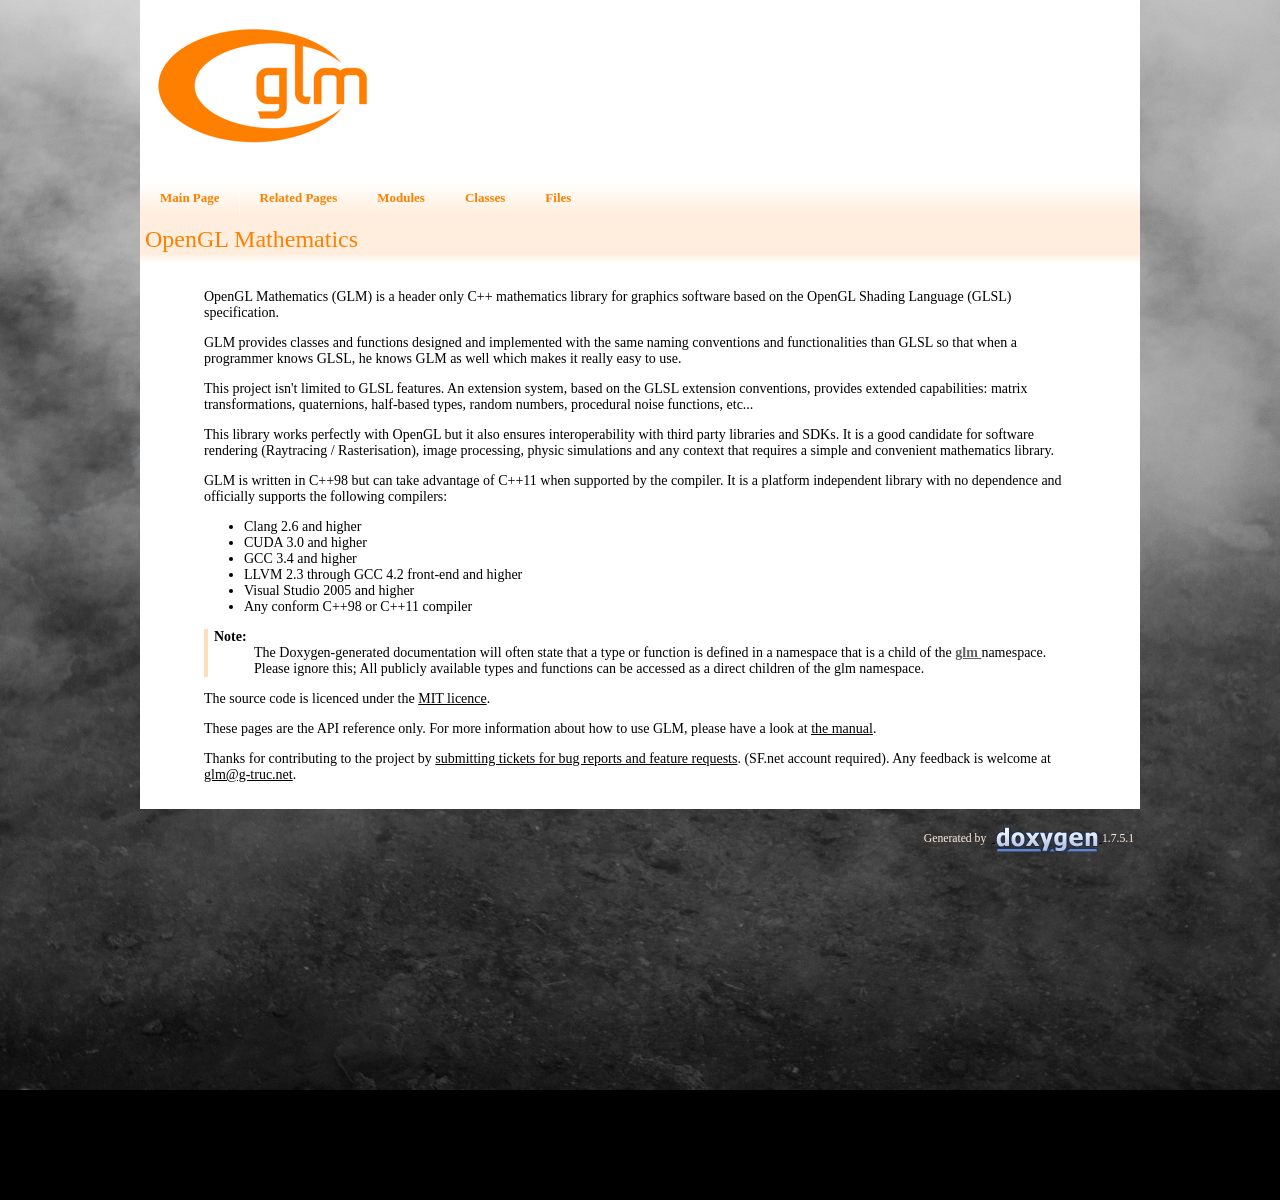
<file: glm/doc/api-0.9.3/index.html>
<!DOCTYPE html PUBLIC "-//W3C//DTD XHTML 1.0 Transitional//EN" "http://www.w3.org/TR/xhtml1/DTD/xhtml1-transitional.dtd">
<html xmlns="http://www.w3.org/1999/xhtml">
<head>
<meta http-equiv="Content-Type" content="text/xhtml;charset=UTF-8"/>

<title>OpenGL Mathematics</title>
<link href="tabs.css" rel="stylesheet" type="text/css"/>
<link href="doxygen.css" rel="stylesheet" type="text/css" />



</head>
<body>
<div id="top"><!-- do not remove this div! -->


<div id="titlearea">
<table cellspacing="0" cellpadding="0">
 <tbody>
 <tr style="height: 56px;">
  
  <td id="projectlogo"><img alt="Logo" src="logo-mini.png"/></td>
  
  
  
   
  
  
 </tr>
 </tbody>
</table>
</div>

<!-- Generated by Doxygen 1.7.5.1 -->
  <div id="navrow1" class="tabs">
    <ul class="tablist">
      <li class="current"><a href="index.html"><span>Main&#160;Page</span></a></li>
      <li><a href="pages.html"><span>Related&#160;Pages</span></a></li>
      <li><a href="modules.html"><span>Modules</span></a></li>
      <li><a href="annotated.html"><span>Classes</span></a></li>
      <li><a href="files.html"><span>Files</span></a></li>
    </ul>
  </div>
</div>
<div class="header">
  <div class="headertitle">
<div class="title">OpenGL Mathematics </div>  </div>
</div>
<div class="contents">
<div class="textblock"><p>OpenGL Mathematics (GLM) is a header only C++ mathematics library for graphics software based on the OpenGL Shading Language (GLSL) specification.</p>
<p>GLM provides classes and functions designed and implemented with the same naming conventions and functionalities than GLSL so that when a programmer knows GLSL, he knows GLM as well which makes it really easy to use.</p>
<p>This project isn't limited to GLSL features. An extension system, based on the GLSL extension conventions, provides extended capabilities: matrix transformations, quaternions, half-based types, random numbers, procedural noise functions, etc...</p>
<p>This library works perfectly with OpenGL but it also ensures interoperability with third party libraries and SDKs. It is a good candidate for software rendering (Raytracing / Rasterisation), image processing, physic simulations and any context that requires a simple and convenient mathematics library.</p>
<p>GLM is written in C++98 but can take advantage of C++11 when supported by the compiler. It is a platform independent library with no dependence and officially supports the following compilers:</p>
<ul>
<li>Clang 2.6 and higher</li>
<li>CUDA 3.0 and higher</li>
<li>GCC 3.4 and higher</li>
<li>LLVM 2.3 through GCC 4.2 front-end and higher</li>
<li>Visual Studio 2005 and higher</li>
<li>Any conform C++98 or C++11 compiler</li>
</ul>
<dl class="note"><dt><b>Note:</b></dt><dd>The Doxygen-generated documentation will often state that a type or function is defined in a namespace that is a child of the <a class="el" href="">glm </a> namespace. Please ignore this; All publicly available types and functions can be accessed as a direct children of the glm namespace.</dd></dl>
<p>The source code is licenced under the <a href="http://www.opensource.org/licenses/mit-license.php">MIT licence</a>.</p>
<p>These pages are the API reference only. For more information about how to use GLM, please have a look at <a href="http://glm.g-truc.net/glm.pdf">the manual</a>.</p>
<p>Thanks for contributing to the project by <a href="https://sourceforge.net/apps/trac/ogl-math/newticket">submitting tickets for bug reports and feature requests</a>. (SF.net account required). Any feedback is welcome at <a href="mailto:glm@g-truc.net">glm@g-truc.net</a>. </p>
</div></div>


<hr class="footer"/><address class="footer"><small>
Generated by &#160;<a href="http://www.doxygen.org/index.html">
<img class="footer" src="doxygen.png" alt="doxygen"/>
</a> 1.7.5.1
</small></address>

</body>
</html>
</file>
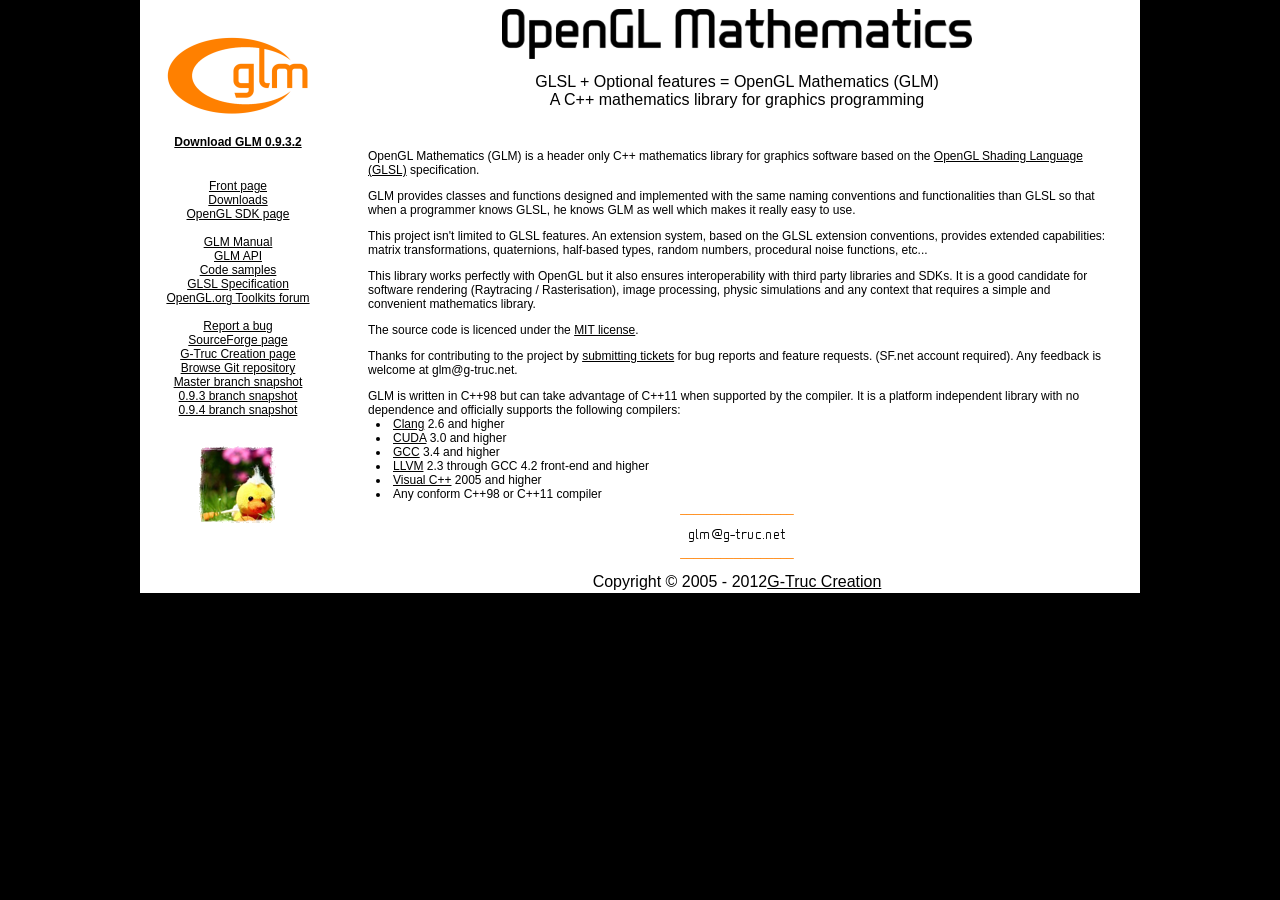
<file: glm/doc/about.html>
<?xml version="1.0" encoding="iso-8859-1" standalone="no"?>
<!DOCTYPE html PUBLIC "-//W3C//DTD XHTML 1.1//EN" "http://www.w3.org/TR/xhtml11/DTD/xhtml11.dtd">
<html><head><title>OpenGL Mathematics: About</title><meta http-equiv="Content-Language" content="en" /><meta http-equiv="Content-Type" content="application/xhtml+xml; charset=iso-8859-1" /><meta name="copyright" content="G-Truc Creation" /><link href="./common/style.css" rel="stylesheet" media="screen, print, embossed" type="text/css" /><script type="text/javascript">
          var _gaq = _gaq || [];
          _gaq.push(['_setAccount', 'UA-20182250-1']);
          _gaq.push(['_setDomainName', '.g-truc.net']);
          _gaq.push(['_trackPageview']);

          (function() {
          var ga = document.createElement('script'); ga.type = 'text/javascript'; ga.async = true;
          ga.src = ('https:' == document.location.protocol ? 'https://ssl' : 'http://www') + '.google-analytics.com/ga.js';
          var s = document.getElementsByTagName('script')[0]; s.parentNode.insertBefore(ga, s);
          })();
        </script></head><body><table><tr><td class="menu"><div class="menu1"><br /><div><a href="./goodies/logo1920x1200.png"><img class="menu-img" src="./common/logo.png" alt="GLM Logo" /></a></div><br /><div><a class="menu" href="https://sourceforge.net/projects/ogl-math/files/glm-0.9.3.2/glm-0.9.3.2.zip/download">
			Download GLM 0.9.3.2</a></div></div><br /><div class="menu2"><a href="./index.html">Front page</a></div><div class="menu2"><a href="./download.html">Downloads</a></div><div class="menu2"><a href="http://www.opengl.org/sdk/libs/GLM/">OpenGL SDK page</a></div><br /><div class="menu2"><a href="./glm.pdf">GLM Manual</a></div><div class="menu2"><a href="./api/index.html">GLM API</a></div><div class="menu2"><a href="./code.html">Code samples</a></div><div class="menu2"><a href="http://www.opengl.org/registry/doc/GLSLangSpec.4.20.11.pdf">GLSL Specification</a></div><div class="menu2"><a href="http://www.opengl.org/discussion_boards/ubbthreads.php?ubb=postlist&amp;Board=10&amp;page=1">OpenGL.org Toolkits forum</a></div><br /><div class="menu2"><a href="https://sourceforge.net/apps/trac/ogl-math/newticket">Report a bug</a></div><div class="menu2"><a href="https://sourceforge.net/projects/ogl-math/">SourceForge page</a></div><div class="menu2"><a href="http://www.g-truc.net/project-0016.html#menu">G-Truc Creation page</a></div><div class="menu2"><a href="https://github.com/Groovounet/glm">Browse Git repository</a></div><div class="menu2"><a href="https://github.com/Groovounet/glm/zipball/master">Master branch snapshot</a></div><div class="menu2"><a href="https://github.com/Groovounet/glm/zipball/0.9.3">0.9.3 branch snapshot</a></div><div class="menu2"><a href="https://github.com/Groovounet/glm/zipball/0.9.4">0.9.4 branch snapshot</a></div><br /><br /><div class="menu2"><a href="http://www.g-truc.net"><img class="menu-img" src="./common/g-truc.png" alt="G-Truc" /></a></div><br /></td><td class="page"><div class="title1"><img src="./common/title.png" alt="OpenGL Mathematics" /></div><div class="title3">GLSL + Optional features = OpenGL Mathematics (GLM)<br />A C++ mathematics library for graphics programming<br /></div><br /><br /><div><div class="title-date"> </div><div class="title4"> </div><div><p>
			OpenGL Mathematics (GLM) is a header only C++ mathematics library for graphics software 
			based on the <a href="http://www.opengl.org/documentation/glsl/">OpenGL Shading Language (GLSL)</a> specification.
		</p><p>
			GLM provides classes and functions designed and implemented with the same naming conventions 
			and functionalities than GLSL so that when a programmer knows GLSL, he knows GLM as well 
      which makes it really easy to use.
		</p><p>
			This project isn't limited to GLSL features. An extension system, based on the GLSL extension conventions, 
			provides extended capabilities: matrix transformations, quaternions, half-based types, random numbers, 
      procedural noise functions, etc...
		</p><p>
			This library works perfectly with OpenGL but it also ensures interoperability with third party libraries and SDKs. 
      It is a good candidate for software rendering (Raytracing / Rasterisation), image processing, physic simulations and any context that requires a simple and convenient mathematics library.
		</p><p>
      The source code is licenced under the <a href="./copying.txt">MIT license</a>.
		</p><p>
			Thanks for contributing to the project by <a href="https://sourceforge.net/apps/trac/ogl-math/newticket">submitting tickets</a> for bug reports and feature requests. (SF.net account required).
			Any feedback is welcome at glm@g-truc.net.
		</p><div xmlns="http://www.w3.org/1999/xhtml"><span class="list">GLM is written in C++98 but can take advantage of C++11 when supported by the compiler. It is a platform independent library with no dependence and officially supports the following compilers:</span><ul><li><a xmlns="" href="http://clang.llvm.org">Clang</a> 2.6 and higher</li><li><a xmlns="" href="http://developer.nvidia.com/category/zone/cuda-zone">CUDA</a> 3.0 and higher
			</li><li><a xmlns="" href="http://gcc.gnu.org/">GCC</a> 3.4 and higher</li><li><a xmlns="" href="http://llvm.org/">LLVM</a> 2.3 through GCC 4.2 front-end and higher</li><li><a xmlns="" href="http://msdn.microsoft.com/en-us/visualc/default">Visual C++</a> 2005 and higher</li><li>Any conform C++98 or C++11 compiler</li></ul></div></div><div class="news-separator">_________________</div><br /></div><div class="email"><img src="./common/email.png" alt="email not available as text" /></div><div class="news-separator">_________________</div><br /><div class="title3">Copyright � 2005 - 2012<a href="http://www.g-truc.net">G-Truc Creation</a></div></td></tr></table></body></html>
</file>
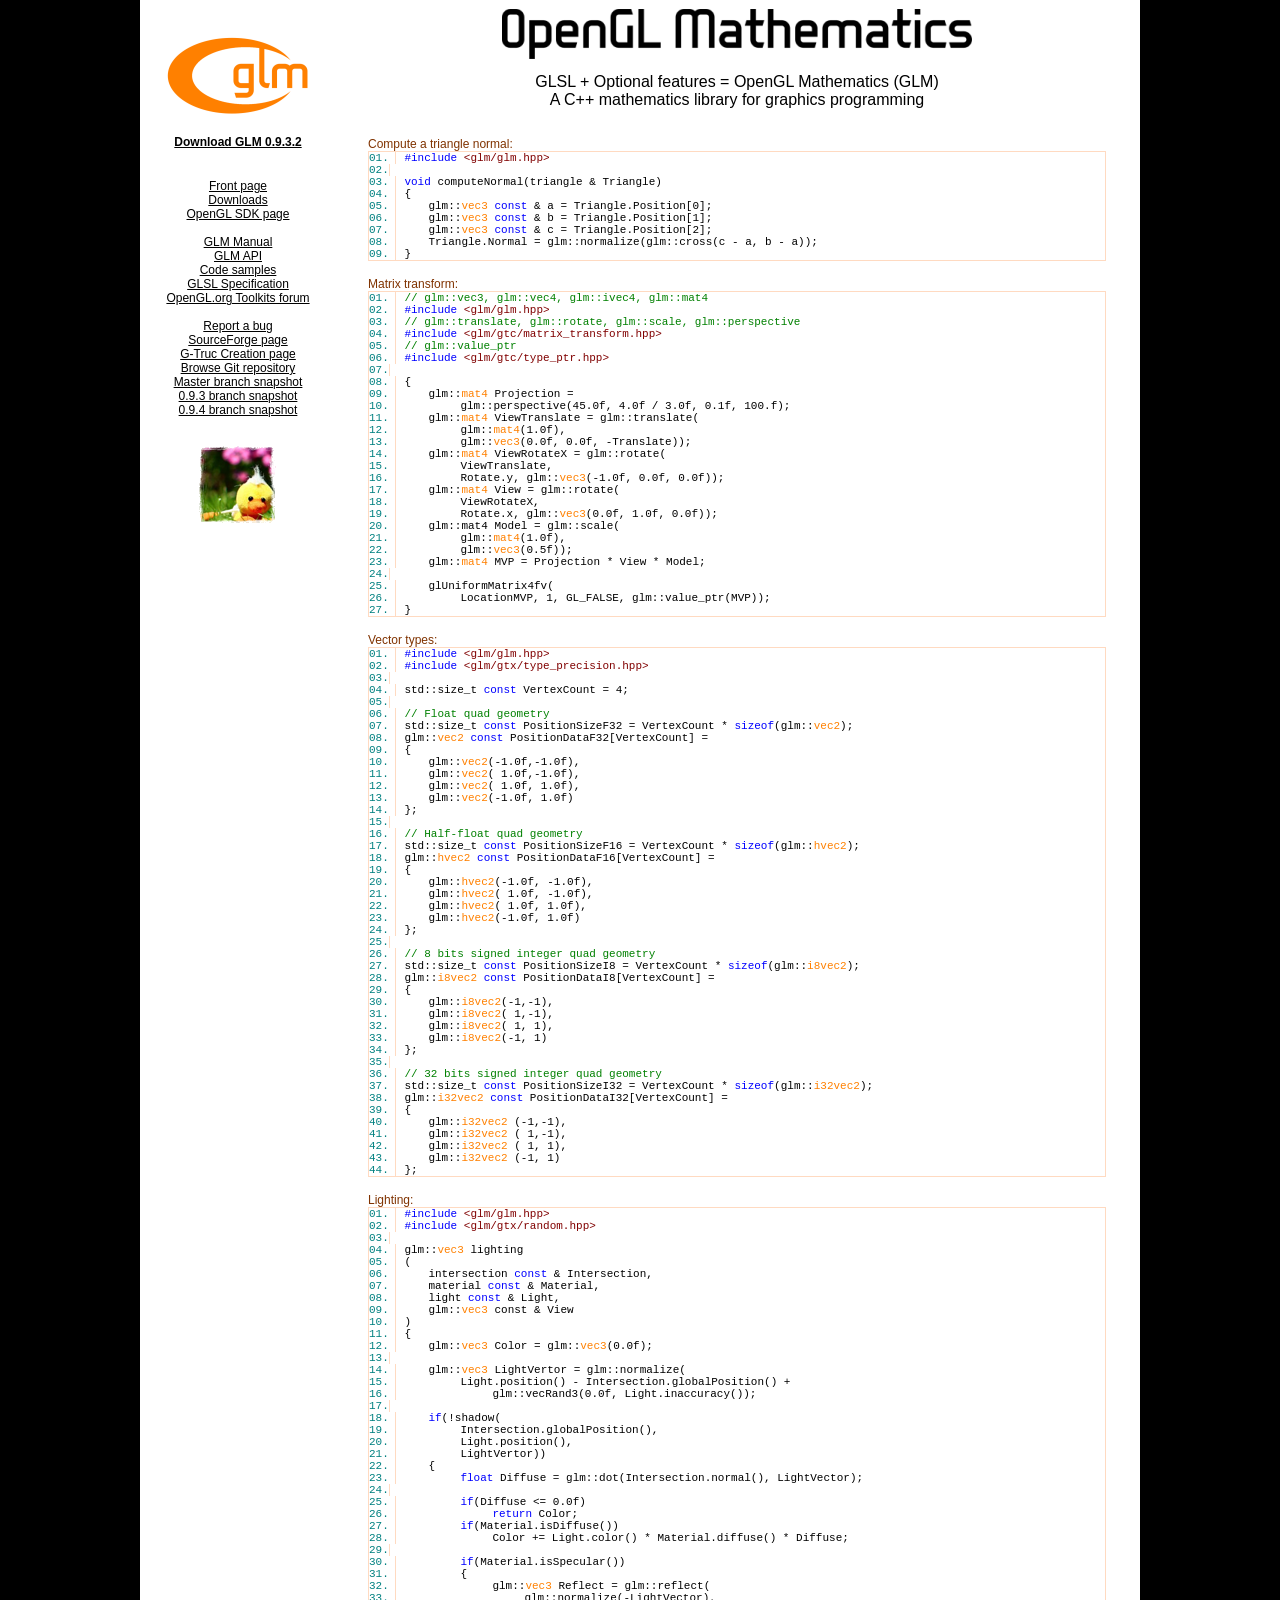
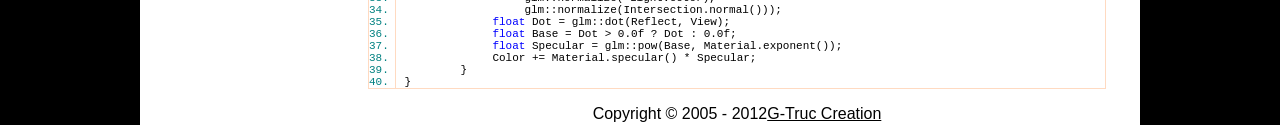
<file: glm/doc/code.html>
<?xml version="1.0" encoding="iso-8859-1" standalone="no"?>
<!DOCTYPE html PUBLIC "-//W3C//DTD XHTML 1.1//EN" "http://www.w3.org/TR/xhtml11/DTD/xhtml11.dtd">
<html><head><title>OpenGL Mathematics: Code</title><meta http-equiv="Content-Language" content="en" /><meta http-equiv="Content-Type" content="application/xhtml+xml; charset=iso-8859-1" /><meta name="copyright" content="G-Truc Creation" /><link href="./common/style.css" rel="stylesheet" media="screen, print, embossed" type="text/css" /><script type="text/javascript">
        var _gaq = _gaq || [];
        _gaq.push(['_setAccount', 'UA-20182250-1']);
        _gaq.push(['_setDomainName', '.g-truc.net']);
        _gaq.push(['_trackPageview']);

        (function() {
        var ga = document.createElement('script'); ga.type = 'text/javascript'; ga.async = true;
        ga.src = ('https:' == document.location.protocol ? 'https://ssl' : 'http://www') + '.google-analytics.com/ga.js';
        var s = document.getElementsByTagName('script')[0]; s.parentNode.insertBefore(ga, s);
        })();
      </script></head><body><table><tr><td class="menu"><div class="menu1"><br /><div><a href="./goodies/logo1920x1200.png"><img class="menu-img" src="./common/logo.png" alt="GLM Logo" /></a></div><br /><div><a class="menu" href="https://sourceforge.net/projects/ogl-math/files/glm-0.9.3.2/glm-0.9.3.2.zip/download">
			Download GLM 0.9.3.2</a></div></div><br /><div class="menu2"><a href="./index.html">Front page</a></div><div class="menu2"><a href="./download.html">Downloads</a></div><div class="menu2"><a href="http://www.opengl.org/sdk/libs/GLM/">OpenGL SDK page</a></div><br /><div class="menu2"><a href="./glm.pdf">GLM Manual</a></div><div class="menu2"><a href="./api/index.html">GLM API</a></div><div class="menu2"><a href="./code.html">Code samples</a></div><div class="menu2"><a href="http://www.opengl.org/registry/doc/GLSLangSpec.4.20.11.pdf">GLSL Specification</a></div><div class="menu2"><a href="http://www.opengl.org/discussion_boards/ubbthreads.php?ubb=postlist&amp;Board=10&amp;page=1">OpenGL.org Toolkits forum</a></div><br /><div class="menu2"><a href="https://sourceforge.net/apps/trac/ogl-math/newticket">Report a bug</a></div><div class="menu2"><a href="https://sourceforge.net/projects/ogl-math/">SourceForge page</a></div><div class="menu2"><a href="http://www.g-truc.net/project-0016.html#menu">G-Truc Creation page</a></div><div class="menu2"><a href="https://github.com/Groovounet/glm">Browse Git repository</a></div><div class="menu2"><a href="https://github.com/Groovounet/glm/zipball/master">Master branch snapshot</a></div><div class="menu2"><a href="https://github.com/Groovounet/glm/zipball/0.9.3">0.9.3 branch snapshot</a></div><div class="menu2"><a href="https://github.com/Groovounet/glm/zipball/0.9.4">0.9.4 branch snapshot</a></div><br /><br /><div class="menu2"><a href="http://www.g-truc.net"><img class="menu-img" src="./common/g-truc.png" alt="G-Truc" /></a></div><br /></td><td class="page"><div class="title1"><img src="./common/title.png" alt="OpenGL Mathematics" /></div><div class="title3">GLSL + Optional features = OpenGL Mathematics (GLM)<br />A C++ mathematics library for graphics programming<br /></div><br /><br /><span xmlns="http://www.w3.org/1999/xhtml" class="code-title">Compute a triangle normal:</span><ul xmlns="http://www.w3.org/1999/xhtml" class="code-list"><li class="code-line"><span class="code-line-content"><span class="keyword">#include </span><span class="string">&lt;glm/glm.hpp&gt;</span></span></li><li class="code-line"><span class="code-line-content" /></li><li class="code-line"><span class="code-line-content"><span class="keyword">void </span> computeNormal(triangle &amp; Triangle)
      </span></li><li class="code-line"><span class="code-line-content">
        {
      </span></li><li class="code-line"><span class="code-line-content" style="padding-left:32px">
        glm::<span class="userword">vec3 </span><span class="keyword">const </span> &amp; a = Triangle.Position[0];
      </span></li><li class="code-line"><span class="code-line-content" style="padding-left:32px">
        glm::<span class="userword">vec3 </span><span class="keyword">const </span> &amp; b = Triangle.Position[1];
      </span></li><li class="code-line"><span class="code-line-content" style="padding-left:32px">
        glm::<span class="userword">vec3 </span><span class="keyword">const </span> &amp; c = Triangle.Position[2];
      </span></li><li class="code-line"><span class="code-line-content" style="padding-left:32px">
        Triangle.Normal = glm::normalize(glm::cross(c - a, b - a));
      </span></li><li class="code-line"><span class="code-line-content">
        }
      </span></li></ul><span xmlns="http://www.w3.org/1999/xhtml" class="code-title">Matrix transform:</span><ul xmlns="http://www.w3.org/1999/xhtml" class="code-list"><li class="code-line"><span class="code-line-content"><span class="comment">// glm::vec3, glm::vec4, glm::ivec4, glm::mat4</span></span></li><li class="code-line"><span class="code-line-content"><span class="keyword">#include </span><span class="string">&lt;glm/glm.hpp&gt; </span></span></li><li class="code-line"><span class="code-line-content"><span class="comment">// glm::translate, glm::rotate, glm::scale, glm::perspective</span></span></li><li class="code-line"><span class="code-line-content"><span class="keyword">#include </span><span class="string">&lt;glm/gtc/matrix_transform.hpp&gt; </span></span></li><li class="code-line"><span class="code-line-content"><span class="comment">// glm::value_ptr</span></span></li><li class="code-line"><span class="code-line-content"><span class="keyword">#include </span><span class="string">&lt;glm/gtc/type_ptr.hpp&gt; </span></span></li><li class="code-line"><span class="code-line-content" /></li><li class="code-line"><span class="code-line-content">
        {
      </span></li><li class="code-line"><span class="code-line-content" style="padding-left:32px">
        glm::<span class="userword">mat4</span> Projection =
      </span></li><li class="code-line"><span class="code-line-content" style="padding-left:64px">
        glm::perspective(45.0f, 4.0f / 3.0f, 0.1f, 100.f);
      </span></li><li class="code-line"><span class="code-line-content" style="padding-left:32px">
        glm::<span class="userword">mat4</span> ViewTranslate = glm::translate(
      </span></li><li class="code-line"><span class="code-line-content" style="padding-left:64px">
        glm::<span class="userword">mat4</span>(1.0f),
      </span></li><li class="code-line"><span class="code-line-content" style="padding-left:64px">
        glm::<span class="userword">vec3</span>(0.0f, 0.0f, -Translate));
      </span></li><li class="code-line"><span class="code-line-content" style="padding-left:32px">
        glm::<span class="userword">mat4</span> ViewRotateX = glm::rotate(
      </span></li><li class="code-line"><span class="code-line-content" style="padding-left:64px">
        ViewTranslate,
      </span></li><li class="code-line"><span class="code-line-content" style="padding-left:64px">
        Rotate.y, glm::<span class="userword">vec3</span>(-1.0f, 0.0f, 0.0f));
      </span></li><li class="code-line"><span class="code-line-content" style="padding-left:32px">
        glm::<span class="userword">mat4</span> View = glm::rotate(
      </span></li><li class="code-line"><span class="code-line-content" style="padding-left:64px">
        ViewRotateX,
      </span></li><li class="code-line"><span class="code-line-content" style="padding-left:64px">
        Rotate.x, glm::<span class="userword">vec3</span>(0.0f, 1.0f, 0.0f));
      </span></li><li class="code-line"><span class="code-line-content" style="padding-left:32px">
        glm::mat4 Model = glm::scale(
      </span></li><li class="code-line"><span class="code-line-content" style="padding-left:64px">
        glm::<span class="userword">mat4</span>(1.0f),
      </span></li><li class="code-line"><span class="code-line-content" style="padding-left:64px">
        glm::<span class="userword">vec3</span>(0.5f));
      </span></li><li class="code-line"><span class="code-line-content" style="padding-left:32px">
        glm::<span class="userword">mat4</span> MVP = Projection * View * Model;
      </span></li><li class="code-line"><span class="code-line-content" /></li><li class="code-line"><span class="code-line-content" style="padding-left:32px">
        glUniformMatrix4fv(
      </span></li><li class="code-line"><span class="code-line-content" style="padding-left:64px">
        LocationMVP, 1, GL_FALSE, glm::value_ptr(MVP));
      </span></li><li class="code-line"><span class="code-line-content">
        }
      </span></li></ul><span xmlns="http://www.w3.org/1999/xhtml" class="code-title">Vector types:</span><ul xmlns="http://www.w3.org/1999/xhtml" class="code-list"><li class="code-line"><span class="code-line-content"><span class="keyword">#include </span><span class="string">&lt;glm/glm.hpp&gt;</span></span></li><li class="code-line"><span class="code-line-content"><span class="keyword">#include </span><span class="string">&lt;glm/gtx/type_precision.hpp&gt;</span></span></li><li class="code-line"><span class="code-line-content" /></li><li class="code-line"><span class="code-line-content">
        std::size_t <span class="keyword">const </span>VertexCount = 4;
      </span></li><li class="code-line"><span class="code-line-content" /></li><li class="code-line"><span class="code-line-content"><span class="comment">// Float quad geometry</span></span></li><li class="code-line"><span class="code-line-content">
        std::size_t <span class="keyword">const </span>PositionSizeF32 = VertexCount * <span class="keyword">sizeof</span>(glm::<span class="userword">vec2</span>);
      </span></li><li class="code-line"><span class="code-line-content">
        glm::<span class="userword">vec2 </span><span class="keyword">const </span>PositionDataF32[VertexCount] =
      </span></li><li class="code-line"><span class="code-line-content">
        {
      </span></li><li class="code-line"><span class="code-line-content" style="padding-left:32px">
        glm::<span class="userword">vec2</span>(-1.0f,-1.0f),
      </span></li><li class="code-line"><span class="code-line-content" style="padding-left:32px">
        glm::<span class="userword">vec2</span>( 1.0f,-1.0f),
      </span></li><li class="code-line"><span class="code-line-content" style="padding-left:32px">
        glm::<span class="userword">vec2</span>( 1.0f, 1.0f),
      </span></li><li class="code-line"><span class="code-line-content" style="padding-left:32px">
        glm::<span class="userword">vec2</span>(-1.0f, 1.0f)
      </span></li><li class="code-line"><span class="code-line-content">
        };
      </span></li><li class="code-line"><span class="code-line-content" /></li><li class="code-line"><span class="code-line-content"><span class="comment">// Half-float quad geometry</span></span></li><li class="code-line"><span class="code-line-content">
        std::size_t <span class="keyword">const </span>PositionSizeF16 = VertexCount * <span class="keyword">sizeof</span>(glm::<span class="userword">hvec2</span>);
      </span></li><li class="code-line"><span class="code-line-content">
        glm::<span class="userword">hvec2 </span><span class="keyword">const </span>PositionDataF16[VertexCount] =
      </span></li><li class="code-line"><span class="code-line-content">
        {
      </span></li><li class="code-line"><span class="code-line-content" style="padding-left:32px">
        glm::<span class="userword">hvec2</span>(-1.0f, -1.0f),
      </span></li><li class="code-line"><span class="code-line-content" style="padding-left:32px">
        glm::<span class="userword">hvec2</span>( 1.0f, -1.0f),
      </span></li><li class="code-line"><span class="code-line-content" style="padding-left:32px">
        glm::<span class="userword">hvec2</span>( 1.0f,  1.0f),
      </span></li><li class="code-line"><span class="code-line-content" style="padding-left:32px">
        glm::<span class="userword">hvec2</span>(-1.0f,  1.0f)
      </span></li><li class="code-line"><span class="code-line-content">
        };
      </span></li><li class="code-line"><span class="code-line-content" /></li><li class="code-line"><span class="code-line-content"><span class="comment">// 8 bits signed integer quad geometry</span></span></li><li class="code-line"><span class="code-line-content">
        std::size_t <span class="keyword">const </span>PositionSizeI8 = VertexCount * <span class="keyword">sizeof</span>(glm::<span class="userword">i8vec2</span>);
      </span></li><li class="code-line"><span class="code-line-content">
        glm::<span class="userword">i8vec2 </span><span class="keyword">const </span> PositionDataI8[VertexCount] =
      </span></li><li class="code-line"><span class="code-line-content">
        {
      </span></li><li class="code-line"><span class="code-line-content" style="padding-left:32px">
        glm::<span class="userword">i8vec2</span>(-1,-1),
      </span></li><li class="code-line"><span class="code-line-content" style="padding-left:32px">
        glm::<span class="userword">i8vec2</span>( 1,-1),
      </span></li><li class="code-line"><span class="code-line-content" style="padding-left:32px">
        glm::<span class="userword">i8vec2</span>( 1, 1),
      </span></li><li class="code-line"><span class="code-line-content" style="padding-left:32px">
        glm::<span class="userword">i8vec2</span>(-1, 1)
      </span></li><li class="code-line"><span class="code-line-content">
        };
      </span></li><li class="code-line"><span class="code-line-content" /></li><li class="code-line"><span class="code-line-content"><span class="comment">// 32 bits signed integer quad geometry</span></span></li><li class="code-line"><span class="code-line-content">
        std::size_t <span class="keyword">const </span>PositionSizeI32 = VertexCount * <span class="keyword">sizeof</span>(glm::<span class="userword">i32vec2</span>);
      </span></li><li class="code-line"><span class="code-line-content">
        glm::<span class="userword">i32vec2 </span><span class="keyword">const </span>PositionDataI32[VertexCount] =
      </span></li><li class="code-line"><span class="code-line-content">
        {
      </span></li><li class="code-line"><span class="code-line-content" style="padding-left:32px">
        glm::<span class="userword">i32vec2 </span>(-1,-1),
      </span></li><li class="code-line"><span class="code-line-content" style="padding-left:32px">
        glm::<span class="userword">i32vec2 </span>( 1,-1),
      </span></li><li class="code-line"><span class="code-line-content" style="padding-left:32px">
        glm::<span class="userword">i32vec2 </span>( 1, 1),
      </span></li><li class="code-line"><span class="code-line-content" style="padding-left:32px">
        glm::<span class="userword">i32vec2 </span>(-1, 1)
      </span></li><li class="code-line"><span class="code-line-content">
        };
      </span></li></ul><span xmlns="http://www.w3.org/1999/xhtml" class="code-title">Lighting:</span><ul xmlns="http://www.w3.org/1999/xhtml" class="code-list"><li class="code-line"><span class="code-line-content"><span class="keyword">#include </span><span class="string">&lt;glm/glm.hpp&gt;</span></span></li><li class="code-line"><span class="code-line-content"><span class="keyword">#include </span><span class="string">&lt;glm/gtx/random.hpp&gt;</span></span></li><li class="code-line"><span class="code-line-content" /></li><li class="code-line"><span class="code-line-content">
        glm::<span class="userword">vec3 </span> lighting
      </span></li><li class="code-line"><span class="code-line-content">
        (
      </span></li><li class="code-line"><span class="code-line-content" style="padding-left:32px">
        intersection<span class="keyword"> const </span>&amp; Intersection,
      </span></li><li class="code-line"><span class="code-line-content" style="padding-left:32px">
        material<span class="keyword"> const </span>&amp; Material,
      </span></li><li class="code-line"><span class="code-line-content" style="padding-left:32px">
        light<span class="keyword"> const </span>&amp; Light,
      </span></li><li class="code-line"><span class="code-line-content" style="padding-left:32px">
        glm::<span class="userword">vec3 </span>const &amp; View
      </span></li><li class="code-line"><span class="code-line-content">
        )
      </span></li><li class="code-line"><span class="code-line-content">
        {
      </span></li><li class="code-line"><span class="code-line-content" style="padding-left:32px">
        glm::<span class="userword">vec3 </span> Color = glm::<span class="userword">vec3</span>(0.0f);
      </span></li><li class="code-line"><span class="code-line-content" /></li><li class="code-line"><span class="code-line-content" style="padding-left:32px">
        glm::<span class="userword">vec3 </span>LightVertor = glm::normalize(
      </span></li><li class="code-line"><span class="code-line-content" style="padding-left:64px">
        Light.position() - Intersection.globalPosition() +
      </span></li><li class="code-line"><span class="code-line-content" style="padding-left:96px">
        glm::vecRand3(0.0f, Light.inaccuracy());
      </span></li><li class="code-line"><span class="code-line-content" /></li><li class="code-line"><span class="code-line-content" style="padding-left:32px"><span class="keyword">if</span>(!shadow(
      </span></li><li class="code-line"><span class="code-line-content" style="padding-left:64px">
        Intersection.globalPosition(),
      </span></li><li class="code-line"><span class="code-line-content" style="padding-left:64px">
        Light.position(),
      </span></li><li class="code-line"><span class="code-line-content" style="padding-left:64px">
        LightVertor))
      </span></li><li class="code-line"><span class="code-line-content" style="padding-left:32px">
        {
      </span></li><li class="code-line"><span class="code-line-content" style="padding-left:64px"><span class="keyword">float</span> Diffuse = glm::dot(Intersection.normal(), LightVector);
      </span></li><li class="code-line"><span class="code-line-content" style="padding-left:64px" /></li><li class="code-line"><span class="code-line-content" style="padding-left:64px"><span class="keyword">if</span>(Diffuse &lt;= 0.0f)
      </span></li><li class="code-line"><span class="code-line-content" style="padding-left:96px"><span class="keyword">return</span> Color;
      </span></li><li class="code-line"><span class="code-line-content" style="padding-left:64px"><span class="keyword">if</span>(Material.isDiffuse())
      </span></li><li class="code-line"><span class="code-line-content" style="padding-left:96px">
        Color += Light.color() * Material.diffuse() * Diffuse;
      </span></li><li class="code-line"><span class="code-line-content" style="padding-left:64px" /></li><li class="code-line"><span class="code-line-content" style="padding-left:64px"><span class="keyword">if</span>(Material.isSpecular())
      </span></li><li class="code-line"><span class="code-line-content" style="padding-left:64px">
        {
      </span></li><li class="code-line"><span class="code-line-content" style="padding-left:96px">
        glm::<span class="userword">vec3 </span>Reflect = glm::reflect(
      </span></li><li class="code-line"><span class="code-line-content" style="padding-left:128px">
        glm::normalize(-LightVector),
      </span></li><li class="code-line"><span class="code-line-content" style="padding-left:128px">
        glm::normalize(Intersection.normal()));
      </span></li><li class="code-line"><span class="code-line-content" style="padding-left:96px"><span class="keyword">float</span> Dot = glm::dot(Reflect, View);
      </span></li><li class="code-line"><span class="code-line-content" style="padding-left:96px"><span class="keyword">float</span> Base = Dot &gt; 0.0f ? Dot : 0.0f;
      </span></li><li class="code-line"><span class="code-line-content" style="padding-left:96px"><span class="keyword">float</span> Specular = glm::pow(Base, Material.exponent());
      </span></li><li class="code-line"><span class="code-line-content" style="padding-left:96px">
        Color += Material.specular() * Specular;
      </span></li><li class="code-line"><span class="code-line-content" style="padding-left:64px">
        }
      </span></li><li class="code-line"><span class="code-line-content">
        }
      </span></li></ul><div class="title3">Copyright � 2005 - 2012<a href="http://www.g-truc.net">G-Truc Creation</a></div></td></tr></table></body></html>
</file>
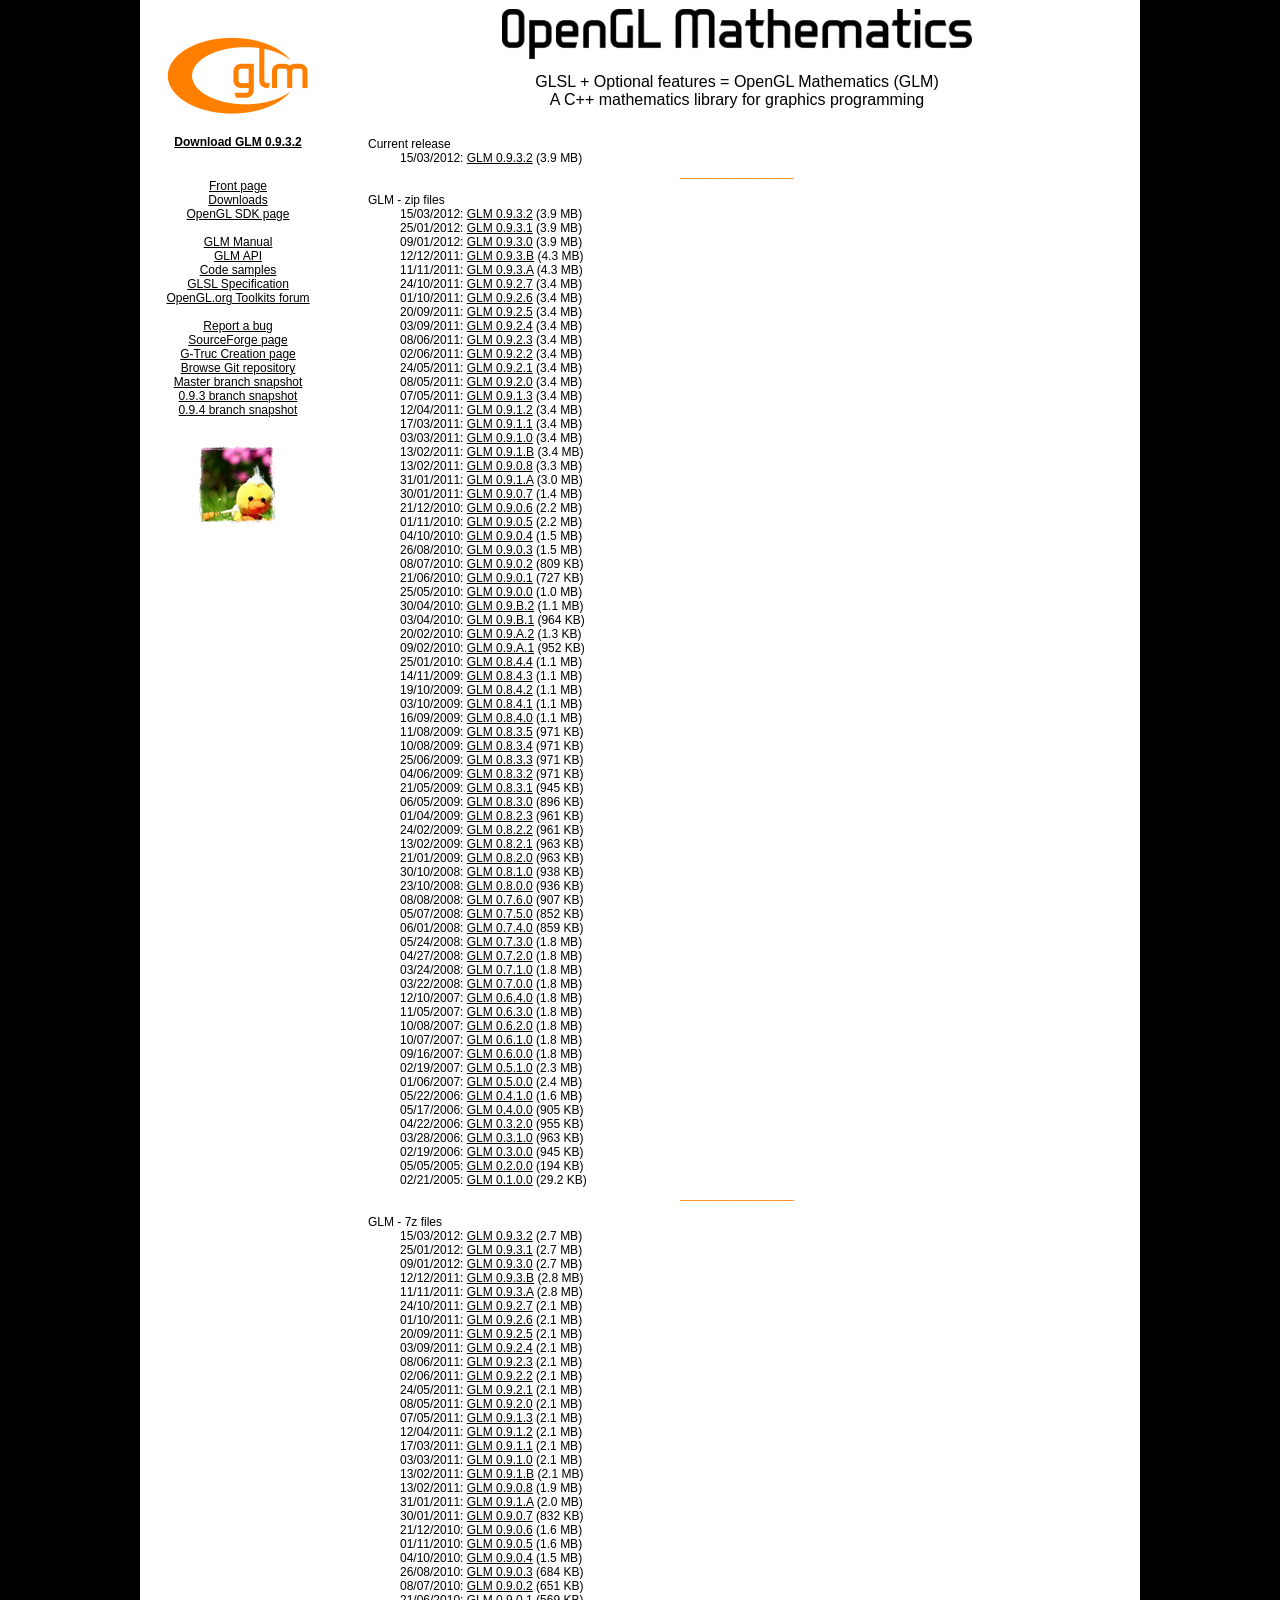
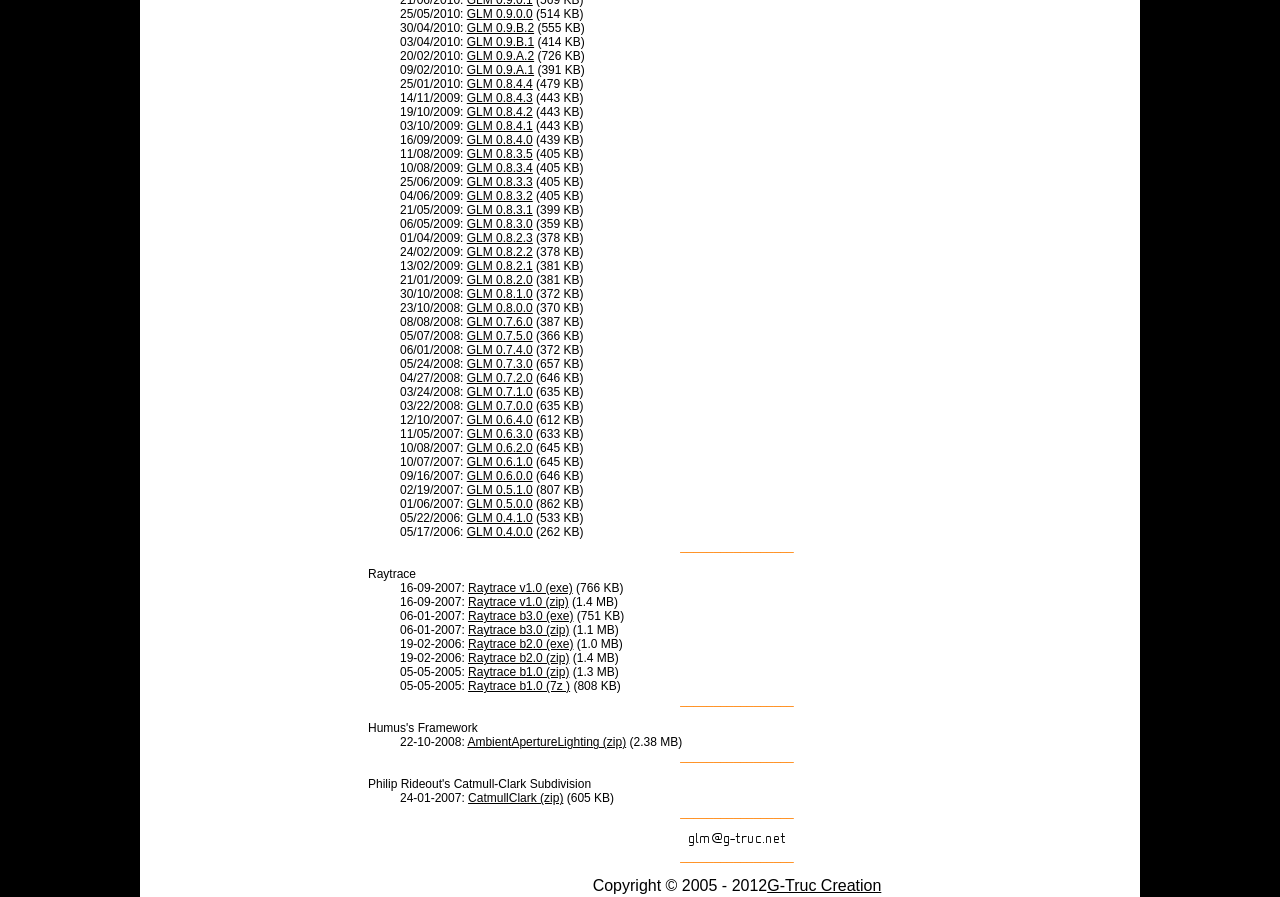
<file: glm/doc/download.html>
<?xml version="1.0" encoding="iso-8859-1" standalone="no"?>
<!DOCTYPE html PUBLIC "-//W3C//DTD XHTML 1.1//EN" "http://www.w3.org/TR/xhtml11/DTD/xhtml11.dtd">
<html><head><title>OpenGL Mathematics: Downloads</title><meta http-equiv="Content-Language" content="en" /><meta http-equiv="Content-Type" content="application/xhtml+xml; charset=iso-8859-1" /><meta name="copyright" content="G-Truc Creation" /><link href="./common/style.css" rel="stylesheet" media="screen, print, embossed" type="text/css" /><script type="text/javascript">
          var _gaq = _gaq || [];
          _gaq.push(['_setAccount', 'UA-20182250-1']);
          _gaq.push(['_setDomainName', '.g-truc.net']);
          _gaq.push(['_trackPageview']);

          (function() {
          var ga = document.createElement('script'); ga.type = 'text/javascript'; ga.async = true;
          ga.src = ('https:' == document.location.protocol ? 'https://ssl' : 'http://www') + '.google-analytics.com/ga.js';
          var s = document.getElementsByTagName('script')[0]; s.parentNode.insertBefore(ga, s);
          })();
        </script></head><body><table><tr><td class="menu"><div class="menu1"><br /><div><a href="./goodies/logo1920x1200.png"><img class="menu-img" src="./common/logo.png" alt="GLM Logo" /></a></div><br /><div><a class="menu" href="https://sourceforge.net/projects/ogl-math/files/glm-0.9.3.2/glm-0.9.3.2.zip/download">
			Download GLM 0.9.3.2</a></div></div><br /><div class="menu2"><a href="./index.html">Front page</a></div><div class="menu2"><a href="./download.html">Downloads</a></div><div class="menu2"><a href="http://www.opengl.org/sdk/libs/GLM/">OpenGL SDK page</a></div><br /><div class="menu2"><a href="./glm.pdf">GLM Manual</a></div><div class="menu2"><a href="./api/index.html">GLM API</a></div><div class="menu2"><a href="./code.html">Code samples</a></div><div class="menu2"><a href="http://www.opengl.org/registry/doc/GLSLangSpec.4.20.11.pdf">GLSL Specification</a></div><div class="menu2"><a href="http://www.opengl.org/discussion_boards/ubbthreads.php?ubb=postlist&amp;Board=10&amp;page=1">OpenGL.org Toolkits forum</a></div><br /><div class="menu2"><a href="https://sourceforge.net/apps/trac/ogl-math/newticket">Report a bug</a></div><div class="menu2"><a href="https://sourceforge.net/projects/ogl-math/">SourceForge page</a></div><div class="menu2"><a href="http://www.g-truc.net/project-0016.html#menu">G-Truc Creation page</a></div><div class="menu2"><a href="https://github.com/Groovounet/glm">Browse Git repository</a></div><div class="menu2"><a href="https://github.com/Groovounet/glm/zipball/master">Master branch snapshot</a></div><div class="menu2"><a href="https://github.com/Groovounet/glm/zipball/0.9.3">0.9.3 branch snapshot</a></div><div class="menu2"><a href="https://github.com/Groovounet/glm/zipball/0.9.4">0.9.4 branch snapshot</a></div><br /><br /><div class="menu2"><a href="http://www.g-truc.net"><img class="menu-img" src="./common/g-truc.png" alt="G-Truc" /></a></div><br /></td><td class="page"><div class="title1"><img src="./common/title.png" alt="OpenGL Mathematics" /></div><div class="title3">GLSL + Optional features = OpenGL Mathematics (GLM)<br />A C++ mathematics library for graphics programming<br /></div><br /><br /><div><div class="title4">Current release</div></div><div class="issue-content">15/03/2012:
                <a href="https://sourceforge.net/projects/ogl-math/files/glm-0.9.3.2/glm-0.9.3.2.zip/download">GLM 0.9.3.2</a>
                (3.9 MB)
              </div><div class="news-separator">_________________</div><br /><div><div class="title4">GLM - zip files</div><div class="issue-content">15/03/2012: <a href="https://sourceforge.net/projects/ogl-math/files/glm-0.9.3.2/glm-0.9.3.2.zip/download">GLM 0.9.3.2</a> (3.9 MB)
    </div><div class="issue-content">25/01/2012: <a href="https://sourceforge.net/projects/ogl-math/files/glm-0.9.3.1/glm-0.9.3.1.zip/download">GLM 0.9.3.1</a> (3.9 MB)
    </div><div class="issue-content">09/01/2012: <a href="https://sourceforge.net/projects/ogl-math/files/glm-0.9.3.0/glm-0.9.3.0.zip/download">GLM 0.9.3.0</a> (3.9 MB)
    </div><div class="issue-content">12/12/2011: <a href="https://sourceforge.net/projects/ogl-math/files/glm-0.9.3.B/glm-0.9.3.B.zip/download">GLM 0.9.3.B</a> (4.3 MB)
    </div><div class="issue-content">11/11/2011: <a href="https://sourceforge.net/projects/ogl-math/files/glm-0.9.3.A/glm-0.9.3.A.zip/download">GLM 0.9.3.A</a> (4.3 MB)
    </div><div class="issue-content">24/10/2011: <a href="https://sourceforge.net/projects/ogl-math/files/glm-0.9.2.7/glm-0.9.2.7.zip/download">GLM 0.9.2.7</a> (3.4 MB)
    </div><div class="issue-content">01/10/2011: <a href="https://sourceforge.net/projects/ogl-math/files/glm-0.9.2.6/glm-0.9.2.6.zip/download">GLM 0.9.2.6</a> (3.4 MB)
    </div><div class="issue-content">20/09/2011: <a href="https://sourceforge.net/projects/ogl-math/files/glm-0.9.2.5/glm-0.9.2.5.zip/download">GLM 0.9.2.5</a> (3.4 MB)
    </div><div class="issue-content">03/09/2011: <a href="https://sourceforge.net/projects/ogl-math/files/glm-0.9.2.4/glm-0.9.2.4.zip/download">GLM 0.9.2.4</a> (3.4 MB)
    </div><div class="issue-content">08/06/2011: <a href="https://sourceforge.net/projects/ogl-math/files/glm-0.9.2.3/glm-0.9.2.3.zip/download">GLM 0.9.2.3</a> (3.4 MB)
    </div><div class="issue-content">02/06/2011: <a href="https://sourceforge.net/projects/ogl-math/files/glm-0.9.2.2/glm-0.9.2.2.zip/download">GLM 0.9.2.2</a> (3.4 MB)
    </div><div class="issue-content">24/05/2011: <a href="https://sourceforge.net/projects/ogl-math/files/glm-0.9.2.1/glm-0.9.2.1.zip/download">GLM 0.9.2.1</a> (3.4 MB)
    </div><div class="issue-content">08/05/2011: <a href="https://sourceforge.net/projects/ogl-math/files/glm-0.9.2.0/glm-0.9.2.0.zip/download">GLM 0.9.2.0</a> (3.4 MB)
    </div><div class="issue-content">07/05/2011: <a href="https://sourceforge.net/projects/ogl-math/files/glm-0.9.1.3/glm-0.9.1.3.zip/download">GLM 0.9.1.3</a> (3.4 MB)
    </div><div class="issue-content">12/04/2011: <a href="https://sourceforge.net/projects/ogl-math/files/glm-0.9.1.2/glm-0.9.1.2.zip/download">GLM 0.9.1.2</a> (3.4 MB)
    </div><div class="issue-content">17/03/2011: <a href="https://sourceforge.net/projects/ogl-math/files/glm-0.9.1.1/glm-0.9.1.1.zip/download">GLM 0.9.1.1</a> (3.4 MB)
    </div><div class="issue-content">03/03/2011: <a href="https://sourceforge.net/projects/ogl-math/files/glm-0.9.1.0/glm-0.9.1.0.zip/download">GLM 0.9.1.0</a> (3.4 MB)
    </div><div class="issue-content">13/02/2011: <a href="https://sourceforge.net/projects/ogl-math/files/glm-0.9.1.B/glm-0.9.1.B.zip/download">GLM 0.9.1.B</a> (3.4 MB)
    </div><div class="issue-content">13/02/2011: <a href="https://sourceforge.net/projects/ogl-math/files/glm-0.9.0.8/glm-0.9.0.8.zip/download">GLM 0.9.0.8</a> (3.3 MB)
    </div><div class="issue-content">31/01/2011: <a href="https://sourceforge.net/projects/ogl-math/files/glm-0.9.1.A/glm-0.9.1.A.zip/download">GLM 0.9.1.A</a> (3.0 MB)
    </div><div class="issue-content">30/01/2011: <a href="https://sourceforge.net/projects/ogl-math/files/glm-0.9.0.7/glm-0.9.0.7.zip/download">GLM 0.9.0.7</a> (1.4 MB)
    </div><div class="issue-content">21/12/2010: <a href="https://sourceforge.net/projects/ogl-math/files/glm-0.9.0.6/glm-0.9.0.6.zip/download">GLM 0.9.0.6</a> (2.2 MB)
    </div><div class="issue-content">01/11/2010: <a href="https://sourceforge.net/projects/ogl-math/files/glm-0.9.0.5/glm-0.9.0.5.zip/download">GLM 0.9.0.5</a> (2.2 MB)
    </div><div class="issue-content">04/10/2010: <a href="https://sourceforge.net/projects/ogl-math/files/glm-0.9.0.4/glm-0.9.0.4.zip/download">GLM 0.9.0.4</a> (1.5 MB)
    </div><div class="issue-content">26/08/2010: <a href="https://sourceforge.net/projects/ogl-math/files/glm-0.9.0.3/glm-0.9.0.3.zip/download">GLM 0.9.0.3</a> (1.5 MB)
    </div><div class="issue-content">08/07/2010: <a href="https://sourceforge.net/projects/ogl-math/files/glm-0.9.0.2/glm-0.9.0.2.zip/download">GLM 0.9.0.2</a> (809 KB)
    </div><div class="issue-content">21/06/2010: <a href="https://sourceforge.net/projects/ogl-math/files/glm-0.9.0.1/glm-0.9.0.1.zip/download">GLM 0.9.0.1</a> (727 KB)
    </div><div class="issue-content">25/05/2010: <a href="https://sourceforge.net/projects/ogl-math/files/glm-0.9.0.0/glm-0.9.0.0.zip/download">GLM 0.9.0.0</a> (1.0 MB)
    </div><div class="issue-content">30/04/2010: <a href="https://sourceforge.net/projects/ogl-math/files/glm-0.9.B.2/glm-0.9.B.2.zip/download">GLM 0.9.B.2</a> (1.1 MB)
    </div><div class="issue-content">03/04/2010: <a href="https://sourceforge.net/projects/glf/files/glm/glm-0.9.B.1/glm-0.9.B.1.zip/download">GLM 0.9.B.1</a> (964 KB)
    </div><div class="issue-content">20/02/2010: <a href="https://sourceforge.net/projects/glf/files/glm/glm-0.9.A.2/glm-0.9.A.2.zip/download">GLM 0.9.A.2</a> (1.3 KB)
    </div><div class="issue-content">09/02/2010: <a href="https://sourceforge.net/projects/glf/files/glm/glm-0.9.A.1/glm-0.9.A.1.zip/download">GLM 0.9.A.1</a> (952 KB)
    </div><div class="issue-content">25/01/2010: <a href="https://sourceforge.net/projects/glf/files/glm/glm-0.8.4.4/glm-0.8.4.4.zip/download">GLM 0.8.4.4</a> (1.1 MB)
    </div><div class="issue-content">14/11/2009: <a href="https://sourceforge.net/projects/glf/files/glm/glm-0.8.4.3/glm-0.8.4.3.zip/download">GLM 0.8.4.3</a> (1.1 MB)
    </div><div class="issue-content">19/10/2009: <a href="https://sourceforge.net/projects/glf/files/glm/glm-0.8.4.2/glm-0.8.4.2.zip/download">GLM 0.8.4.2</a> (1.1 MB)
    </div><div class="issue-content">03/10/2009: <a href="https://sourceforge.net/projects/glf/files/glm/glm-0.8.4.1/glm-0.8.4.1.zip/download">GLM 0.8.4.1</a> (1.1 MB)
    </div><div class="issue-content">16/09/2009: <a href="https://sourceforge.net/projects/glf/files/glm/glm-0.8.4.0/glm-0.8.4.0.zip/download">GLM 0.8.4.0</a> (1.1 MB)
    </div><div class="issue-content">11/08/2009: <a href="https://sourceforge.net/projects/glf/files/glm/glm-0.8.3.5/glm-0.8.3.5.zip/download">GLM 0.8.3.5</a> (971 KB)
    </div><div class="issue-content">10/08/2009: <a href="https://sourceforge.net/projects/glf/files/glm/glm-0.8.3.4/glm-0.8.3.4.zip/download">GLM 0.8.3.4</a> (971 KB)
    </div><div class="issue-content">25/06/2009: <a href="https://sourceforge.net/projects/glf/files/glm/glm-0.8.3.3/glm-0.8.3.3.zip/download">GLM 0.8.3.3</a> (971 KB)
    </div><div class="issue-content">04/06/2009: <a href="https://sourceforge.net/projects/glf/files/glm/glm-0.8.3.2/glm-0.8.3.2.zip/download">GLM 0.8.3.2</a> (971 KB)
    </div><div class="issue-content">21/05/2009: <a href="https://sourceforge.net/projects/glf/files/glm/glm-0.8.3.1/glm-0.8.3.1.zip/download">GLM 0.8.3.1</a> (945 KB)
    </div><div class="issue-content">06/05/2009: <a href="https://sourceforge.net/projects/glf/files/glm/glm-0.8.3.0/glm-0.8.3.0.zip/download">GLM 0.8.3.0</a> (896 KB)
    </div><div class="issue-content">01/04/2009: <a href="https://sourceforge.net/projects/glf/files/glm/glm-0.8.2.3/glm-0.8.2.3.zip/download">GLM 0.8.2.3</a> (961 KB)
    </div><div class="issue-content">24/02/2009: <a href="https://sourceforge.net/projects/glf/files/glm/glm-0.8.2.2/glm-0.8.2.2.zip/download">GLM 0.8.2.2</a> (961 KB)
    </div><div class="issue-content">13/02/2009: <a href="https://sourceforge.net/projects/glf/files/glm/glm-0.8.2.1/glm-0.8.2.1.zip/download">GLM 0.8.2.1</a> (963 KB)
    </div><div class="issue-content">21/01/2009: <a href="https://sourceforge.net/projects/glf/files/glm/glm-0.8.2.0/glm-0.8.2.0.zip/download">GLM 0.8.2.0</a> (963 KB)
    </div><div class="issue-content">30/10/2008: <a href="https://sourceforge.net/projects/glf/files/glm/glm-0.8.1.0/glm-0.8.1.0.zip/download">GLM 0.8.1.0</a> (938 KB)
    </div><div class="issue-content">23/10/2008: <a href="https://sourceforge.net/projects/glf/files/glm/glm-0.8.0.0/glm-0.8.0.0.zip/download">GLM 0.8.0.0</a> (936 KB)
    </div><div class="issue-content">08/08/2008: <a href="https://sourceforge.net/projects/glf/files/glm/glm-0.7.6.0/glm-0.7.6.0.zip/download">GLM 0.7.6.0</a> (907 KB)
    </div><div class="issue-content">05/07/2008: <a href="https://sourceforge.net/projects/glf/files/glm/glm-0.7.5.0/glm-0.7.5.0.zip/download">GLM 0.7.5.0</a> (852 KB)
    </div><div class="issue-content">06/01/2008: <a href="https://sourceforge.net/projects/glf/files/glm/glm-0.7.4.0/glm-0.7.4.0.zip/download">GLM 0.7.4.0</a> (859 KB)
    </div><div class="issue-content">05/24/2008: <a href="https://sourceforge.net/projects/glf/files/glm/glm-0.7.3.0/glm-0.7.3.0.zip/download">GLM 0.7.3.0</a> (1.8 MB)
    </div><div class="issue-content">04/27/2008: <a href="https://sourceforge.net/projects/glf/files/glm/glm-0.7.2.0/glm-0.7.2.0.zip/download">GLM 0.7.2.0</a> (1.8 MB)
    </div><div class="issue-content">03/24/2008: <a href="https://sourceforge.net/projects/glf/files/glm/glm-0.7.1.0/glm-0.7.1.0.zip/download">GLM 0.7.1.0</a> (1.8 MB)
    </div><div class="issue-content">03/22/2008: <a href="https://sourceforge.net/projects/glf/files/glm/glm-0.7.0.0/glm-0.7.0.0.zip/download">GLM 0.7.0.0</a> (1.8 MB)
    </div><div class="issue-content">12/10/2007: <a href="https://sourceforge.net/projects/glf/files/glm/glm-0.6.4.0/glm-0.6.4.0.zip/download">GLM 0.6.4.0</a> (1.8 MB)
    </div><div class="issue-content">11/05/2007: <a href="https://sourceforge.net/projects/glf/files/glm/glm-0.6.3.0/glm-0.6.3.0.zip/download">GLM 0.6.3.0</a> (1.8 MB)
    </div><div class="issue-content">10/08/2007: <a href="https://sourceforge.net/projects/glf/files/glm/glm-0.6.2.0/glm-0.6.2.0.zip/download">GLM 0.6.2.0</a> (1.8 MB)
    </div><div class="issue-content">10/07/2007: <a href="https://sourceforge.net/projects/glf/files/glm/glm-0.6.1.0/glm-0.6.1.0.zip/download">GLM 0.6.1.0</a> (1.8 MB)
    </div><div class="issue-content">09/16/2007: <a href="https://sourceforge.net/projects/glf/files/glm/glm-0.6.0.0/glm-0.6.0.0.zip/download">GLM 0.6.0.0</a> (1.8 MB)
    </div><div class="issue-content">02/19/2007: <a href="http://prdownloads.sourceforge.net/glf/glm-0.5.1.zip?download">GLM 0.5.1.0</a> (2.3 MB)
    </div><div class="issue-content">01/06/2007: <a href="http://prdownloads.sourceforge.net/glf/glm-0.5.0.zip?download">GLM 0.5.0.0</a> (2.4 MB)
    </div><div class="issue-content">05/22/2006: <a href="http://prdownloads.sourceforge.net/glf/glm-0.4.1.zip?download">GLM 0.4.1.0</a> (1.6 MB)
    </div><div class="issue-content">05/17/2006: <a href="http://prdownloads.sourceforge.net/glf/glm-0.4.0.zip?download">GLM 0.4.0.0</a> (905 KB)
    </div><div class="issue-content">04/22/2006: <a href="http://prdownloads.sourceforge.net/glf/glm-0.3.2.zip?download">GLM 0.3.2.0</a> (955 KB)
    </div><div class="issue-content">03/28/2006: <a href="http://prdownloads.sourceforge.net/glf/glm-0.3.1.zip?download">GLM 0.3.1.0</a> (963 KB)
    </div><div class="issue-content">02/19/2006: <a href="http://prdownloads.sourceforge.net/glf/glm-0.3.zip?download">GLM 0.3.0.0</a> (945 KB)
    </div><div class="issue-content">05/05/2005: <a href="http://prdownloads.sourceforge.net/glf/glm-0.2.zip?download">GLM 0.2.0.0</a> (194 KB)
    </div><div class="issue-content">02/21/2005: <a href="http://prdownloads.sourceforge.net/glf/glm-0.1-ur.zip?download">GLM 0.1.0.0</a> (29.2 KB)
    </div></div><div class="news-separator">_________________</div><br /><div><div class="title4">GLM - 7z files</div><div class="issue-content">15/03/2012: <a href="https://sourceforge.net/projects/ogl-math/files/glm-0.9.3.2/glm-0.9.3.2.7z/download">GLM 0.9.3.2</a> (2.7 MB)
    </div><div class="issue-content">25/01/2012: <a href="https://sourceforge.net/projects/ogl-math/files/glm-0.9.3.1/glm-0.9.3.1.7z/download">GLM 0.9.3.1</a> (2.7 MB)
    </div><div class="issue-content">09/01/2012: <a href="https://sourceforge.net/projects/ogl-math/files/glm-0.9.3.0/glm-0.9.3.0.7z/download">GLM 0.9.3.0</a> (2.7 MB)
    </div><div class="issue-content">12/12/2011: <a href="https://sourceforge.net/projects/ogl-math/files/glm-0.9.3.B/glm-0.9.3.B.7z/download">GLM 0.9.3.B</a> (2.8 MB)
    </div><div class="issue-content">11/11/2011: <a href="https://sourceforge.net/projects/ogl-math/files/glm-0.9.3.A/glm-0.9.3.A.7z/download">GLM 0.9.3.A</a> (2.8 MB)
    </div><div class="issue-content">24/10/2011: <a href="https://sourceforge.net/projects/ogl-math/files/glm-0.9.2.7/glm-0.9.2.7.7z/download">GLM 0.9.2.7</a> (2.1 MB)
    </div><div class="issue-content">01/10/2011: <a href="https://sourceforge.net/projects/ogl-math/files/glm-0.9.2.6/glm-0.9.2.6.7z/download">GLM 0.9.2.6</a> (2.1 MB)
    </div><div class="issue-content">20/09/2011: <a href="https://sourceforge.net/projects/ogl-math/files/glm-0.9.2.5/glm-0.9.2.5.7z/download">GLM 0.9.2.5</a> (2.1 MB)
    </div><div class="issue-content">03/09/2011: <a href="https://sourceforge.net/projects/ogl-math/files/glm-0.9.2.4/glm-0.9.2.4.7z/download">GLM 0.9.2.4</a> (2.1 MB)
    </div><div class="issue-content">08/06/2011: <a href="https://sourceforge.net/projects/ogl-math/files/glm-0.9.2.3/glm-0.9.2.3.7z/download">GLM 0.9.2.3</a> (2.1 MB)
    </div><div class="issue-content">02/06/2011: <a href="https://sourceforge.net/projects/ogl-math/files/glm-0.9.2.2/glm-0.9.2.2.7z/download">GLM 0.9.2.2</a> (2.1 MB)
    </div><div class="issue-content">24/05/2011: <a href="https://sourceforge.net/projects/ogl-math/files/glm-0.9.2.1/glm-0.9.2.1.7z/download">GLM 0.9.2.1</a> (2.1 MB)
    </div><div class="issue-content">08/05/2011: <a href="https://sourceforge.net/projects/ogl-math/files/glm-0.9.2.0/glm-0.9.2.0.7z/download">GLM 0.9.2.0</a> (2.1 MB)
    </div><div class="issue-content">07/05/2011: <a href="https://sourceforge.net/projects/ogl-math/files/glm-0.9.1.3/glm-0.9.1.3.7z/download">GLM 0.9.1.3</a> (2.1 MB)
    </div><div class="issue-content">12/04/2011: <a href="https://sourceforge.net/projects/ogl-math/files/glm-0.9.1.2/glm-0.9.1.2.7z/download">GLM 0.9.1.2</a> (2.1 MB)
    </div><div class="issue-content">17/03/2011: <a href="https://sourceforge.net/projects/ogl-math/files/glm-0.9.1.1/glm-0.9.1.1.7z/download">GLM 0.9.1.1</a> (2.1 MB)
    </div><div class="issue-content">03/03/2011: <a href="https://sourceforge.net/projects/ogl-math/files/glm-0.9.1.0/glm-0.9.1.0.7z/download">GLM 0.9.1.0</a> (2.1 MB)
    </div><div class="issue-content">13/02/2011: <a href="https://sourceforge.net/projects/ogl-math/files/glm-0.9.1.B/glm-0.9.1.B.7z/download">GLM 0.9.1.B</a> (2.1 MB)
    </div><div class="issue-content">13/02/2011: <a href="https://sourceforge.net/projects/ogl-math/files/glm-0.9.0.8/glm-0.9.0.8.7z/download">GLM 0.9.0.8</a> (1.9 MB)
    </div><div class="issue-content">31/01/2011: <a href="https://sourceforge.net/projects/ogl-math/files/glm-0.9.1.A/glm-0.9.1.A.7z/download">GLM 0.9.1.A</a> (2.0 MB)
    </div><div class="issue-content">30/01/2011: <a href="https://sourceforge.net/projects/ogl-math/files/glm-0.9.0.7/glm-0.9.0.7.7z/download">GLM 0.9.0.7</a> (832 KB)
    </div><div class="issue-content">21/12/2010: <a href="https://sourceforge.net/projects/ogl-math/files/glm-0.9.0.6/glm-0.9.0.6.7z/download">GLM 0.9.0.6</a> (1.6 MB)
    </div><div class="issue-content">01/11/2010: <a href="https://sourceforge.net/projects/ogl-math/files/glm-0.9.0.5/glm-0.9.0.5.7z/download">GLM 0.9.0.5</a> (1.6 MB)
    </div><div class="issue-content">04/10/2010: <a href="https://sourceforge.net/projects/ogl-math/files/glm-0.9.0.4/glm-0.9.0.4.7z/download">GLM 0.9.0.4</a> (1.5 MB)
    </div><div class="issue-content">26/08/2010: <a href="https://sourceforge.net/projects/ogl-math/files/glm-0.9.0.3/glm-0.9.0.3.7z/download">GLM 0.9.0.3</a> (684 KB)
    </div><div class="issue-content">08/07/2010: <a href="https://sourceforge.net/projects/ogl-math/files/glm-0.9.0.2/glm-0.9.0.2.7z/download">GLM 0.9.0.2</a> (651 KB)
    </div><div class="issue-content">21/06/2010: <a href="https://sourceforge.net/projects/ogl-math/files/glm-0.9.0.1/glm-0.9.0.1.7z/download">GLM 0.9.0.1</a> (569 KB)
    </div><div class="issue-content">25/05/2010: <a href="https://sourceforge.net/projects/ogl-math/files/glm-0.9.0.0/glm-0.9.0.0.7z/download">GLM 0.9.0.0</a> (514 KB)
    </div><div class="issue-content">30/04/2010: <a href="https://sourceforge.net/projects/ogl-math/files/glm-0.9.B.2/glm-0.9.B.2.7z/download">GLM 0.9.B.2</a> (555 KB)
    </div><div class="issue-content">03/04/2010: <a href="https://sourceforge.net/projects/glf/files/glm/glm-0.9.B.1/glm-0.9.B.1.7z/download">GLM 0.9.B.1</a> (414 KB)
    </div><div class="issue-content">20/02/2010: <a href="https://sourceforge.net/projects/glf/files/glm/glm-0.9.A.2/glm-0.9.A.2.7z/download">GLM 0.9.A.2</a> (726 KB)
    </div><div class="issue-content">09/02/2010: <a href="https://sourceforge.net/projects/glf/files/glm/glm-0.9.A.1/glm-0.9.A.1.7z/download">GLM 0.9.A.1</a> (391 KB)
    </div><div class="issue-content">25/01/2010: <a href="https://sourceforge.net/projects/glf/files/glm/glm-0.8.4.4/glm-0.8.4.4.7z/download">GLM 0.8.4.4</a> (479 KB)
    </div><div class="issue-content">14/11/2009: <a href="https://sourceforge.net/projects/glf/files/glm/glm-0.8.4.3/glm-0.8.4.3.7z/download">GLM 0.8.4.3</a> (443 KB)
    </div><div class="issue-content">19/10/2009: <a href="https://sourceforge.net/projects/glf/files/glm/glm-0.8.4.2/glm-0.8.4.2.7z/download">GLM 0.8.4.2</a> (443 KB)
    </div><div class="issue-content">03/10/2009: <a href="https://sourceforge.net/projects/glf/files/glm/glm-0.8.4.1/glm-0.8.4.1.7z/download">GLM 0.8.4.1</a> (443 KB)
    </div><div class="issue-content">16/09/2009: <a href="https://sourceforge.net/projects/glf/files/glm/glm-0.8.4.0/glm-0.8.4.0.7z/download">GLM 0.8.4.0</a> (439 KB)
    </div><div class="issue-content">11/08/2009: <a href="https://sourceforge.net/projects/glf/files/glm/glm-0.8.3.5/glm-0.8.3.5.7z/download">GLM 0.8.3.5</a> (405 KB)
    </div><div class="issue-content">10/08/2009: <a href="https://sourceforge.net/projects/glf/files/glm/glm-0.8.3.4/glm-0.8.3.4.7z/download">GLM 0.8.3.4</a> (405 KB)
    </div><div class="issue-content">25/06/2009: <a href="https://sourceforge.net/projects/glf/files/glm/glm-0.8.3.3/glm-0.8.3.3.7z/download">GLM 0.8.3.3</a> (405 KB)
    </div><div class="issue-content">04/06/2009: <a href="https://sourceforge.net/projects/glf/files/glm/glm-0.8.3.2/glm-0.8.3.2.7z/download">GLM 0.8.3.2</a> (405 KB)
    </div><div class="issue-content">21/05/2009: <a href="https://sourceforge.net/projects/glf/files/glm/glm-0.8.3.1/glm-0.8.3.1.7z/download">GLM 0.8.3.1</a> (399 KB)
    </div><div class="issue-content">06/05/2009: <a href="https://sourceforge.net/projects/glf/files/glm/glm-0.8.3.0/glm-0.8.3.0.7z/download">GLM 0.8.3.0</a> (359 KB)
    </div><div class="issue-content">01/04/2009: <a href="https://sourceforge.net/projects/glf/files/glm/glm-0.8.2.3/glm-0.8.2.3.7z/download">GLM 0.8.2.3</a> (378 KB)
    </div><div class="issue-content">24/02/2009: <a href="https://sourceforge.net/projects/glf/files/glm/glm-0.8.2.2/glm-0.8.2.2.7z/download">GLM 0.8.2.2</a> (378 KB)
    </div><div class="issue-content">13/02/2009: <a href="https://sourceforge.net/projects/glf/files/glm/glm-0.8.2.1/glm-0.8.2.1.7z/download">GLM 0.8.2.1</a> (381 KB)
    </div><div class="issue-content">21/01/2009: <a href="http://prdownloads.sourceforge.net/glf/glm-0.8.2.7z?download">GLM 0.8.2.0</a> (381 KB)
    </div><div class="issue-content">30/10/2008: <a href="http://prdownloads.sourceforge.net/glf/glm-0.8.1.7z?download">GLM 0.8.1.0</a> (372 KB)
    </div><div class="issue-content">23/10/2008: <a href="http://prdownloads.sourceforge.net/glf/glm-0.8.0.7z?download">GLM 0.8.0.0</a> (370 KB)
    </div><div class="issue-content">08/08/2008: <a href="http://prdownloads.sourceforge.net/glf/glm-0.7.6.7z?download">GLM 0.7.6.0</a> (387 KB)
    </div><div class="issue-content">05/07/2008: <a href="http://prdownloads.sourceforge.net/glf/glm-0.7.5.7z?download">GLM 0.7.5.0</a> (366 KB)
    </div><div class="issue-content">06/01/2008: <a href="http://prdownloads.sourceforge.net/glf/glm-0.7.4.7z?download">GLM 0.7.4.0</a> (372 KB)
    </div><div class="issue-content">05/24/2008: <a href="http://prdownloads.sourceforge.net/glf/glm-0.7.3.7z?download">GLM 0.7.3.0</a> (657 KB)
    </div><div class="issue-content">04/27/2008: <a href="http://prdownloads.sourceforge.net/glf/glm-0.7.2.7z?download">GLM 0.7.2.0</a> (646 KB)
    </div><div class="issue-content">03/24/2008: <a href="http://prdownloads.sourceforge.net/glf/glm-0.7.1.7z?download">GLM 0.7.1.0</a> (635 KB)
    </div><div class="issue-content">03/22/2008: <a href="http://prdownloads.sourceforge.net/glf/glm-0.7.0.7z?download">GLM 0.7.0.0</a> (635 KB)
    </div><div class="issue-content">12/10/2007: <a href="http://prdownloads.sourceforge.net/glf/glm-0.6.4.7z?download">GLM 0.6.4.0</a> (612 KB)
    </div><div class="issue-content">11/05/2007: <a href="http://prdownloads.sourceforge.net/glf/glm-0.6.3.7z?download">GLM 0.6.3.0</a> (633 KB)
    </div><div class="issue-content">10/08/2007: <a href="http://prdownloads.sourceforge.net/glf/glm-0.6.2.7z?download">GLM 0.6.2.0</a> (645 KB)
    </div><div class="issue-content">10/07/2007: <a href="http://prdownloads.sourceforge.net/glf/glm-0.6.1.7z?download">GLM 0.6.1.0</a> (645 KB)
    </div><div class="issue-content">09/16/2007: <a href="http://prdownloads.sourceforge.net/glf/glm-0.6.0.7z?download">GLM 0.6.0.0</a> (646 KB)
    </div><div class="issue-content">02/19/2007: <a href="http://prdownloads.sourceforge.net/glf/glm-0.5.1.7z?download">GLM 0.5.1.0</a> (807 KB)
    </div><div class="issue-content">01/06/2007: <a href="http://prdownloads.sourceforge.net/glf/glm-0.5.0.7z?download">GLM 0.5.0.0</a> (862 KB)
    </div><div class="issue-content">05/22/2006: <a href="http://prdownloads.sourceforge.net/glf/glm-0.4.1.7z?download">GLM 0.4.1.0</a> (533 KB)
    </div><div class="issue-content">05/17/2006: <a href="http://prdownloads.sourceforge.net/glf/glm-0.4.0.7z?download">GLM 0.4.0.0</a> (262 KB)
    </div></div><div class="news-separator">_________________</div><br /><div><div class="title4">Raytrace</div><div class="issue-content">16-09-2007: <a href="http://prdownloads.sourceforge.net/glf/raytrace-v1.0.exe?download">Raytrace v1.0 (exe)</a> (766 KB)
    </div><div class="issue-content">16-09-2007: <a href="http://prdownloads.sourceforge.net/glf/raytrace-v1.0.zip?download">Raytrace v1.0 (zip)</a> (1.4 MB)
    </div><div class="issue-content">06-01-2007: <a href="http://prdownloads.sourceforge.net/glf/raytrace-b3.0.exe?download">Raytrace b3.0 (exe)</a> (751 KB)
    </div><div class="issue-content">06-01-2007: <a href="http://prdownloads.sourceforge.net/glf/raytrace-b3.0.zip?download">Raytrace b3.0 (zip)</a> (1.1 MB)
    </div><div class="issue-content">19-02-2006: <a href="http://prdownloads.sourceforge.net/glf/raytrace-b2.0.exe?download">Raytrace b2.0 (exe)</a> (1.0 MB)
    </div><div class="issue-content">19-02-2006: <a href="http://prdownloads.sourceforge.net/glf/raytrace-b2.0.zip?download">Raytrace b2.0 (zip)</a> (1.4 MB)
    </div><div class="issue-content">05-05-2005: <a href="http://prdownloads.sourceforge.net/glf/raytrace-b1.0.zip?download">Raytrace b1.0 (zip)</a> (1.3 MB)
    </div><div class="issue-content">05-05-2005: <a href="http://prdownloads.sourceforge.net/glf/raytrace-b1.0.7z?download">Raytrace b1.0 (7z )</a> (808 KB)
    </div></div><div class="news-separator">_________________</div><br /><div><div class="title4">Humus's Framework</div><div class="issue-content">22-10-2008: <a href="http://prdownloads.sourceforge.net/glf/AmbientApertureLighting.zip?download">AmbientApertureLighting (zip)</a> (2.38 MB)
    </div></div><div class="news-separator">_________________</div><br /><div><div class="title4">Philip Rideout's Catmull-Clark Subdivision</div><div class="issue-content">24-01-2007: <a href="http://prdownloads.sourceforge.net/glf/CatmullClark.zip?download">CatmullClark (zip)</a> (605 KB)
    </div></div><div class="news-separator">_________________</div><br /><div class="email"><img src="./common/email.png" alt="email not available as text" /></div><div class="news-separator">_________________</div><br /><div class="title3">Copyright � 2005 - 2012<a href="http://www.g-truc.net">G-Truc Creation</a></div></td></tr></table></body></html>
</file>
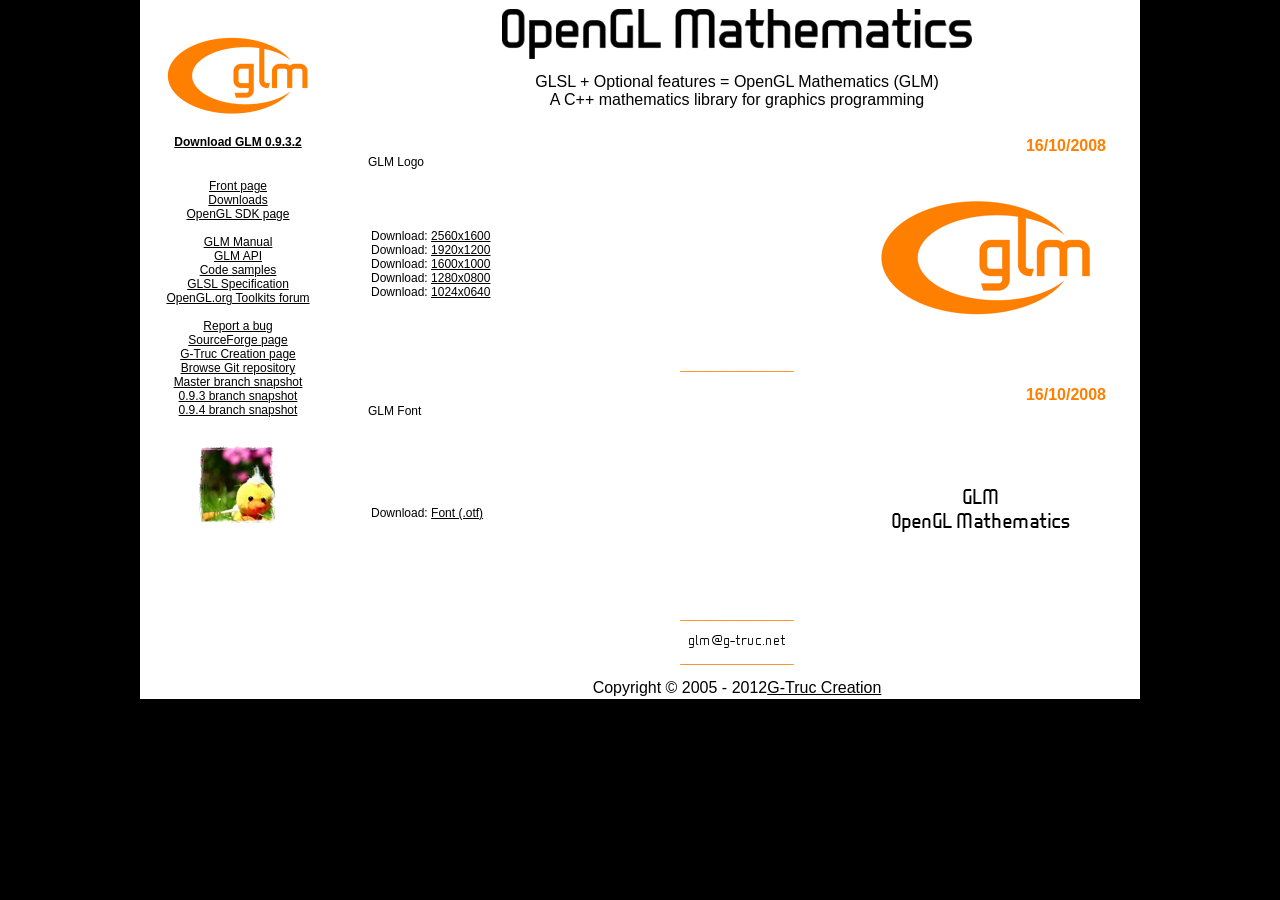
<file: glm/doc/goodies.html>
<?xml version="1.0" encoding="iso-8859-1" standalone="no"?>
<!DOCTYPE html PUBLIC "-//W3C//DTD XHTML 1.1//EN" "http://www.w3.org/TR/xhtml11/DTD/xhtml11.dtd">
<html><head><title>OpenGL Mathematics: Goodies</title><meta http-equiv="Content-Language" content="en" /><meta http-equiv="Content-Type" content="application/xhtml+xml; charset=iso-8859-1" /><meta name="copyright" content="G-Truc Creation" /><link href="./common/style.css" rel="stylesheet" media="screen, print, embossed" type="text/css" /><script type="text/javascript">
          var _gaq = _gaq || [];
          _gaq.push(['_setAccount', 'UA-20182250-1']);
          _gaq.push(['_setDomainName', '.g-truc.net']);
          _gaq.push(['_trackPageview']);

          (function() {
          var ga = document.createElement('script'); ga.type = 'text/javascript'; ga.async = true;
          ga.src = ('https:' == document.location.protocol ? 'https://ssl' : 'http://www') + '.google-analytics.com/ga.js';
          var s = document.getElementsByTagName('script')[0]; s.parentNode.insertBefore(ga, s);
          })();
        </script></head><body><table><tr><td class="menu"><div class="menu1"><br /><div><a href="./goodies/logo1920x1200.png"><img class="menu-img" src="./common/logo.png" alt="GLM Logo" /></a></div><br /><div><a class="menu" href="https://sourceforge.net/projects/ogl-math/files/glm-0.9.3.2/glm-0.9.3.2.zip/download">
			Download GLM 0.9.3.2</a></div></div><br /><div class="menu2"><a href="./index.html">Front page</a></div><div class="menu2"><a href="./download.html">Downloads</a></div><div class="menu2"><a href="http://www.opengl.org/sdk/libs/GLM/">OpenGL SDK page</a></div><br /><div class="menu2"><a href="./glm.pdf">GLM Manual</a></div><div class="menu2"><a href="./api/index.html">GLM API</a></div><div class="menu2"><a href="./code.html">Code samples</a></div><div class="menu2"><a href="http://www.opengl.org/registry/doc/GLSLangSpec.4.20.11.pdf">GLSL Specification</a></div><div class="menu2"><a href="http://www.opengl.org/discussion_boards/ubbthreads.php?ubb=postlist&amp;Board=10&amp;page=1">OpenGL.org Toolkits forum</a></div><br /><div class="menu2"><a href="https://sourceforge.net/apps/trac/ogl-math/newticket">Report a bug</a></div><div class="menu2"><a href="https://sourceforge.net/projects/ogl-math/">SourceForge page</a></div><div class="menu2"><a href="http://www.g-truc.net/project-0016.html#menu">G-Truc Creation page</a></div><div class="menu2"><a href="https://github.com/Groovounet/glm">Browse Git repository</a></div><div class="menu2"><a href="https://github.com/Groovounet/glm/zipball/master">Master branch snapshot</a></div><div class="menu2"><a href="https://github.com/Groovounet/glm/zipball/0.9.3">0.9.3 branch snapshot</a></div><div class="menu2"><a href="https://github.com/Groovounet/glm/zipball/0.9.4">0.9.4 branch snapshot</a></div><br /><br /><div class="menu2"><a href="http://www.g-truc.net"><img class="menu-img" src="./common/g-truc.png" alt="G-Truc" /></a></div><br /></td><td class="page"><div class="title1"><img src="./common/title.png" alt="OpenGL Mathematics" /></div><div class="title3">GLSL + Optional features = OpenGL Mathematics (GLM)<br />A C++ mathematics library for graphics programming<br /></div><br /><br /><div><div class="title-date">16/10/2008</div><div class="title4">GLM Logo</div><div><table style="width:100%;"><tr style="width:100%;"><td><p />Download: <a href="./goodies/logo2560x1600.png">2560x1600</a><br />Download: <a href="./goodies/logo1920x1200.png">1920x1200</a><br />Download: <a href="./goodies/logo1600x1000.png">1600x1000</a><br />Download: <a href="./goodies/logo1280x0800.png">1280x0800</a><br />Download: <a href="./goodies/logo1024x0640.png">1024x0640</a><br /></td><td style="text-align:right;"><a ref="goodies/logo.png"><img src="image/logo-mini.png" alt=" " /></a></td></tr></table></div><div class="news-separator">_________________</div><br /></div><div><div class="title-date">16/10/2008</div><div class="title4">GLM Font</div><div><table style="width:100%;"><tr style="width:100%;"><td><p />Download: <a href="./goodies/tenby-five.otf">Font (.otf)</a><br /></td><td style="text-align:right;"><a ref="goodies/font.png"><img src="image/font-mini.png" alt=" " /></a></td></tr></table></div><div class="news-separator">_________________</div><br /></div><div class="email"><img src="./common/email.png" alt="email not available as text" /></div><div class="news-separator">_________________</div><br /><div class="title3">Copyright � 2005 - 2012<a href="http://www.g-truc.net">G-Truc Creation</a></div></td></tr></table></body></html>
</file>
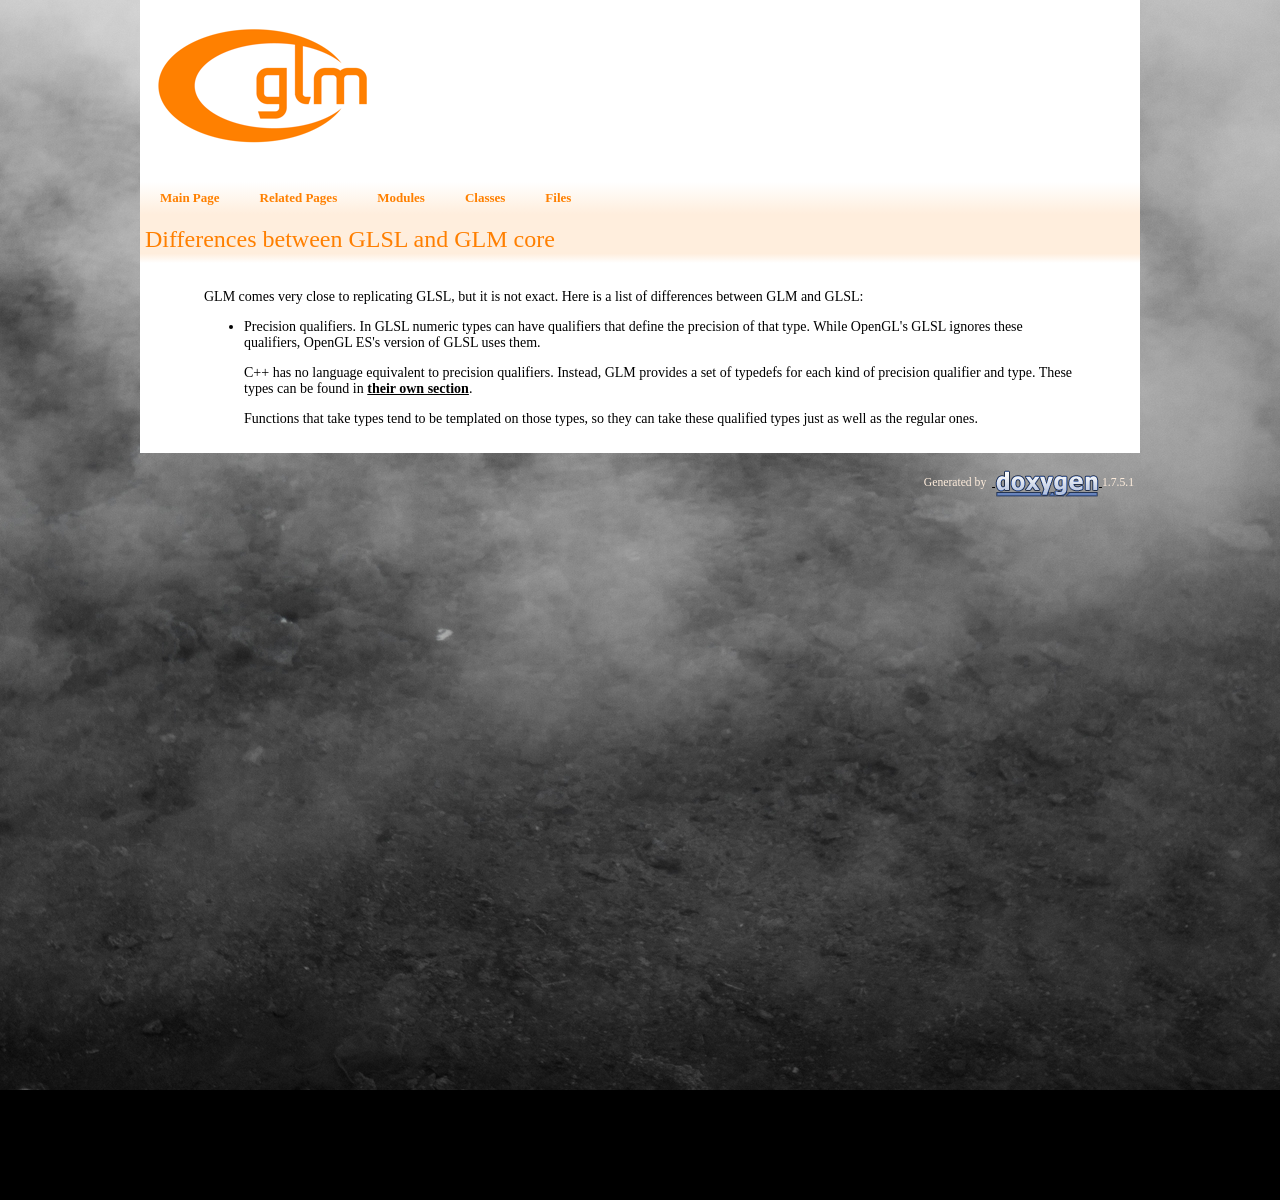
<file: glm/doc/api-0.9.3/a00001.html>
<!DOCTYPE html PUBLIC "-//W3C//DTD XHTML 1.0 Transitional//EN" "http://www.w3.org/TR/xhtml1/DTD/xhtml1-transitional.dtd">
<html xmlns="http://www.w3.org/1999/xhtml">
<head>
<meta http-equiv="Content-Type" content="text/xhtml;charset=UTF-8"/>

<title>Differences between GLSL and GLM core</title>
<link href="tabs.css" rel="stylesheet" type="text/css"/>
<link href="doxygen.css" rel="stylesheet" type="text/css" />



</head>
<body>
<div id="top"><!-- do not remove this div! -->


<div id="titlearea">
<table cellspacing="0" cellpadding="0">
 <tbody>
 <tr style="height: 56px;">
  
  <td id="projectlogo"><img alt="Logo" src="logo-mini.png"/></td>
  
  
  
   
  
  
 </tr>
 </tbody>
</table>
</div>

<!-- Generated by Doxygen 1.7.5.1 -->
  <div id="navrow1" class="tabs">
    <ul class="tablist">
      <li><a href="index.html"><span>Main&#160;Page</span></a></li>
      <li class="current"><a href="pages.html"><span>Related&#160;Pages</span></a></li>
      <li><a href="modules.html"><span>Modules</span></a></li>
      <li><a href="annotated.html"><span>Classes</span></a></li>
      <li><a href="files.html"><span>Files</span></a></li>
    </ul>
  </div>
</div>
<div class="header">
  <div class="headertitle">
<div class="title">Differences between GLSL and GLM core </div>  </div>
</div>
<div class="contents">
<div class="textblock"><p>GLM comes very close to replicating GLSL, but it is not exact. Here is a list of differences between GLM and GLSL:</p>
<ul>
<li>
<p class="startli">Precision qualifiers. In GLSL numeric types can have qualifiers that define the precision of that type. While OpenGL's GLSL ignores these qualifiers, OpenGL ES's version of GLSL uses them.</p>
<p>C++ has no language equivalent to precision qualifiers. Instead, GLM provides a set of typedefs for each kind of precision qualifier and type. These types can be found in <a class="el" href="a00141.html">their own section</a>.</p>
<p class="endli">Functions that take types tend to be templated on those types, so they can take these qualified types just as well as the regular ones.  </p>
</li>
</ul>
</div></div>


<hr class="footer"/><address class="footer"><small>
Generated by &#160;<a href="http://www.doxygen.org/index.html">
<img class="footer" src="doxygen.png" alt="doxygen"/>
</a> 1.7.5.1
</small></address>

</body>
</html>
</file>
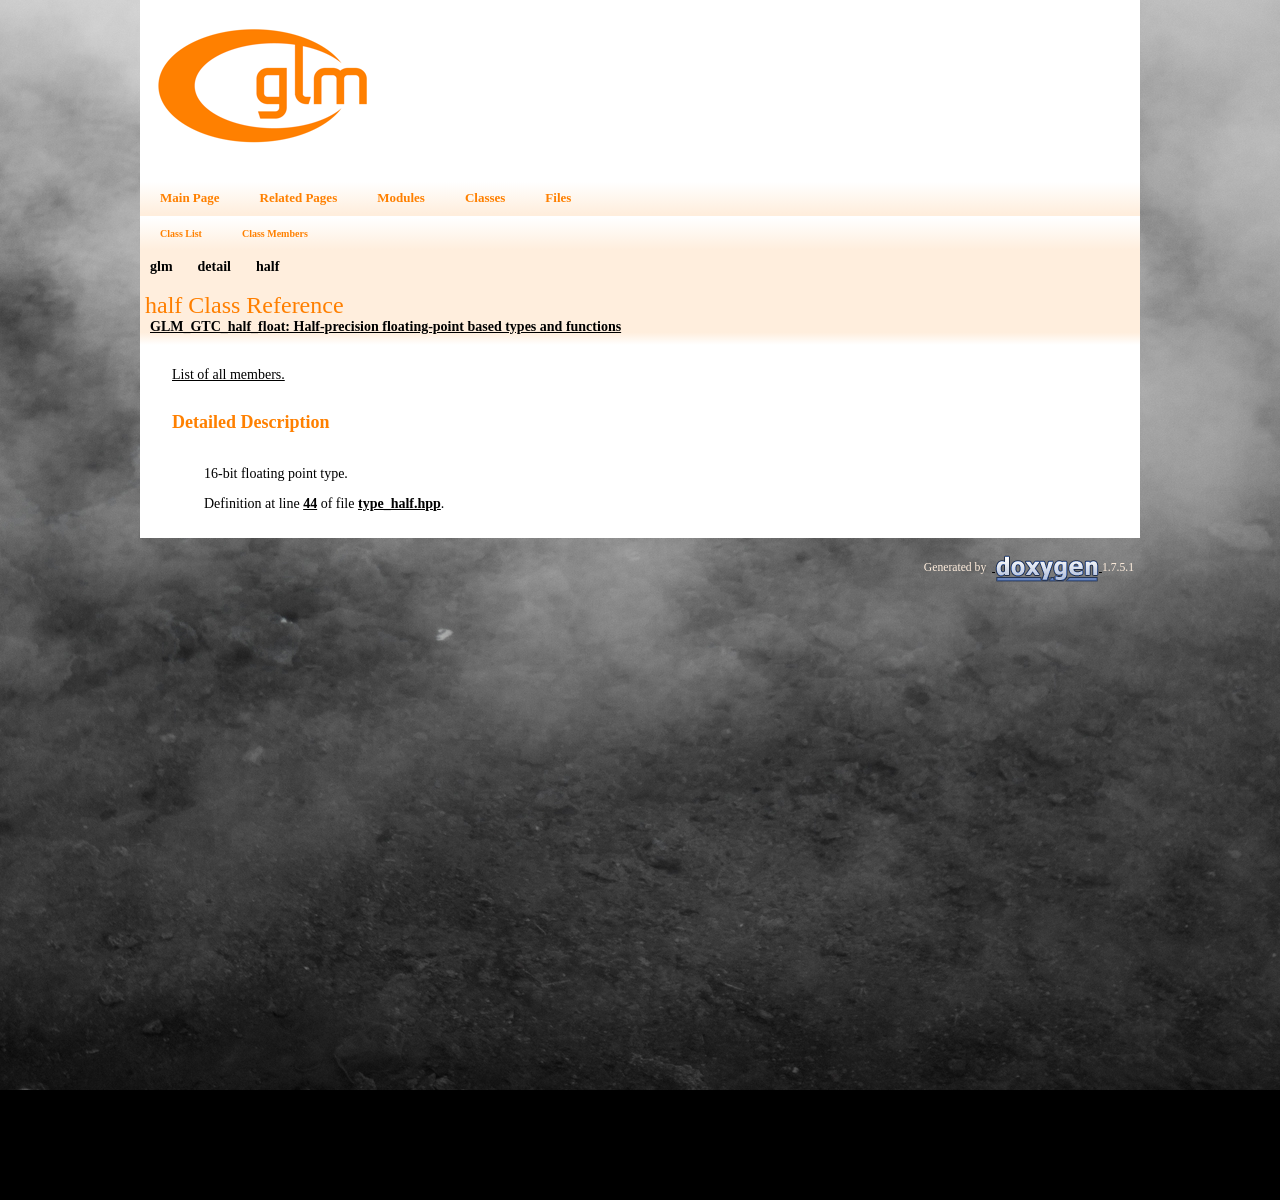
<file: glm/doc/api-0.9.3/a00002.html>
<!DOCTYPE html PUBLIC "-//W3C//DTD XHTML 1.0 Transitional//EN" "http://www.w3.org/TR/xhtml1/DTD/xhtml1-transitional.dtd">
<html xmlns="http://www.w3.org/1999/xhtml">
<head>
<meta http-equiv="Content-Type" content="text/xhtml;charset=UTF-8"/>

<title>half Class Reference</title>
<link href="tabs.css" rel="stylesheet" type="text/css"/>
<link href="doxygen.css" rel="stylesheet" type="text/css" />



</head>
<body>
<div id="top"><!-- do not remove this div! -->


<div id="titlearea">
<table cellspacing="0" cellpadding="0">
 <tbody>
 <tr style="height: 56px;">
  
  <td id="projectlogo"><img alt="Logo" src="logo-mini.png"/></td>
  
  
  
   
  
  
 </tr>
 </tbody>
</table>
</div>

<!-- Generated by Doxygen 1.7.5.1 -->
  <div id="navrow1" class="tabs">
    <ul class="tablist">
      <li><a href="index.html"><span>Main&#160;Page</span></a></li>
      <li><a href="pages.html"><span>Related&#160;Pages</span></a></li>
      <li><a href="modules.html"><span>Modules</span></a></li>
      <li class="current"><a href="annotated.html"><span>Classes</span></a></li>
      <li><a href="files.html"><span>Files</span></a></li>
    </ul>
  </div>
  <div id="navrow2" class="tabs2">
    <ul class="tablist">
      <li><a href="annotated.html"><span>Class&#160;List</span></a></li>
      <li><a href="functions.html"><span>Class&#160;Members</span></a></li>
    </ul>
  </div>
  <div id="nav-path" class="navpath">
    <ul>
      <li class="navelem"><b>glm</b>      </li>
      <li class="navelem"><b>detail</b>      </li>
      <li class="navelem"><a class="el" href="a00002.html">half</a>      </li>
    </ul>
  </div>
</div>
<div class="header">
  <div class="headertitle">
<div class="title">half Class Reference<div class="ingroups"><a class="el" href="a00143.html">GLM_GTC_half_float: Half-precision floating-point based types and functions</a></div></div>  </div>
</div>
<div class="contents">
<!-- doxytag: class="glm::detail::half" -->
<p><a href="a00217.html">List of all members.</a></p>
<hr/><a name="details" id="details"></a><h2>Detailed Description</h2>
<div class="textblock"><p>16-bit floating point type. </p>

<p>Definition at line <a class="el" href="a00095_source.html#l00044">44</a> of file <a class="el" href="a00095_source.html">type_half.hpp</a>.</p>
</div></div>


<hr class="footer"/><address class="footer"><small>
Generated by &#160;<a href="http://www.doxygen.org/index.html">
<img class="footer" src="doxygen.png" alt="doxygen"/>
</a> 1.7.5.1
</small></address>

</body>
</html>
</file>
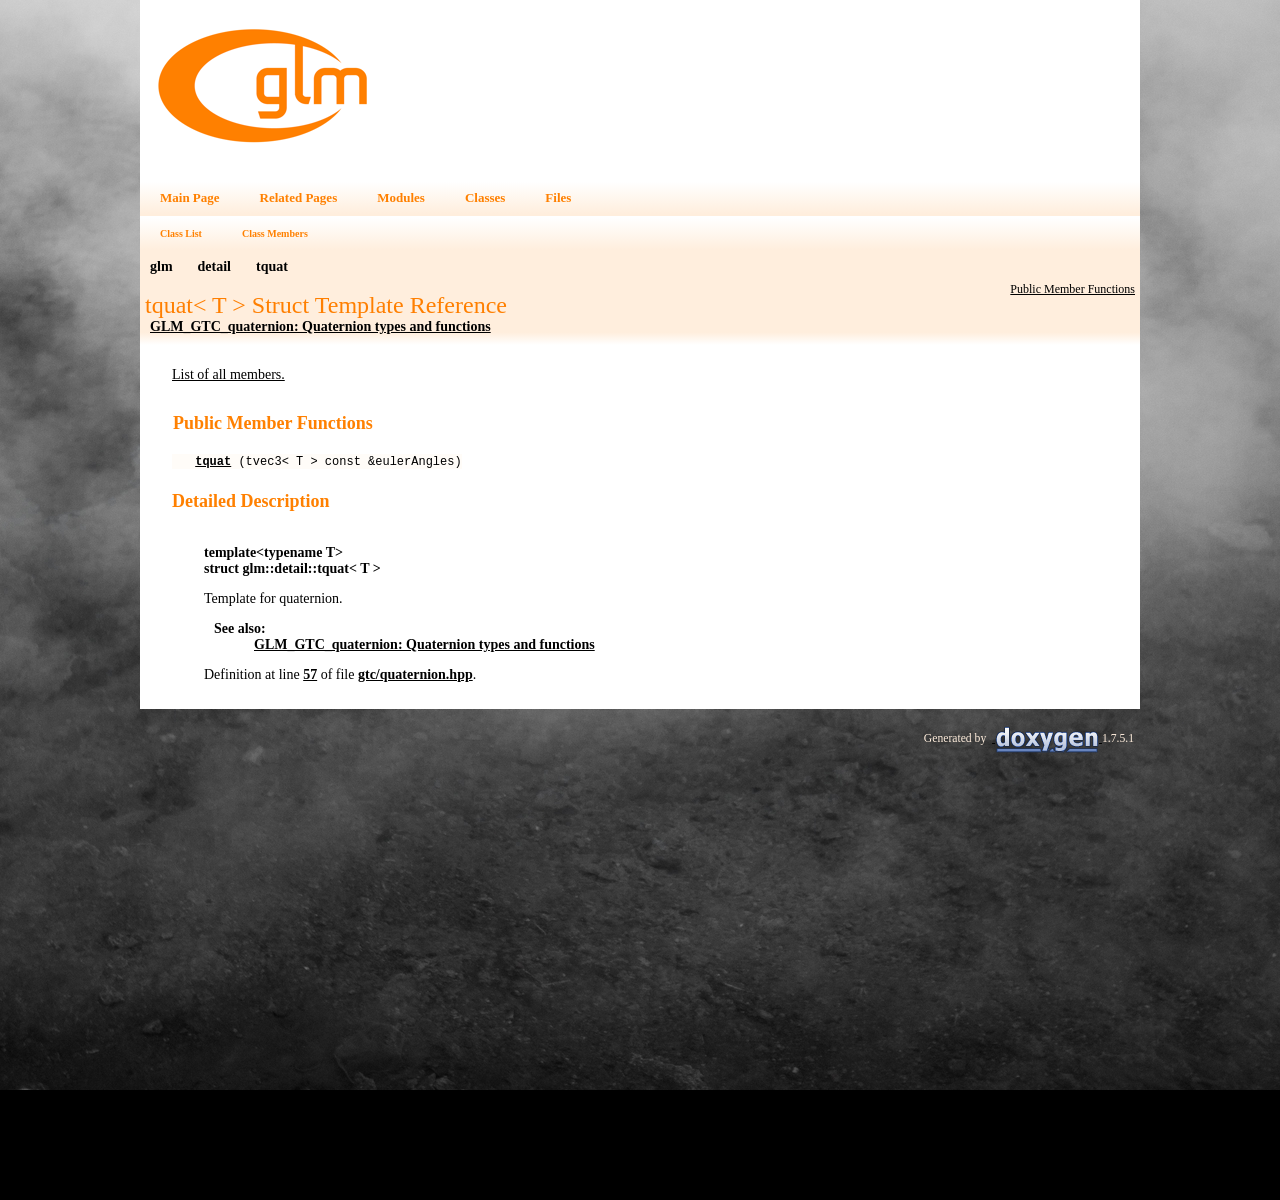
<file: glm/doc/api-0.9.3/a00003.html>
<!DOCTYPE html PUBLIC "-//W3C//DTD XHTML 1.0 Transitional//EN" "http://www.w3.org/TR/xhtml1/DTD/xhtml1-transitional.dtd">
<html xmlns="http://www.w3.org/1999/xhtml">
<head>
<meta http-equiv="Content-Type" content="text/xhtml;charset=UTF-8"/>

<title>tquat&lt; T &gt; Struct Template Reference</title>
<link href="tabs.css" rel="stylesheet" type="text/css"/>
<link href="doxygen.css" rel="stylesheet" type="text/css" />



</head>
<body>
<div id="top"><!-- do not remove this div! -->


<div id="titlearea">
<table cellspacing="0" cellpadding="0">
 <tbody>
 <tr style="height: 56px;">
  
  <td id="projectlogo"><img alt="Logo" src="logo-mini.png"/></td>
  
  
  
   
  
  
 </tr>
 </tbody>
</table>
</div>

<!-- Generated by Doxygen 1.7.5.1 -->
  <div id="navrow1" class="tabs">
    <ul class="tablist">
      <li><a href="index.html"><span>Main&#160;Page</span></a></li>
      <li><a href="pages.html"><span>Related&#160;Pages</span></a></li>
      <li><a href="modules.html"><span>Modules</span></a></li>
      <li class="current"><a href="annotated.html"><span>Classes</span></a></li>
      <li><a href="files.html"><span>Files</span></a></li>
    </ul>
  </div>
  <div id="navrow2" class="tabs2">
    <ul class="tablist">
      <li><a href="annotated.html"><span>Class&#160;List</span></a></li>
      <li><a href="functions.html"><span>Class&#160;Members</span></a></li>
    </ul>
  </div>
  <div id="nav-path" class="navpath">
    <ul>
      <li class="navelem"><b>glm</b>      </li>
      <li class="navelem"><b>detail</b>      </li>
      <li class="navelem"><a class="el" href="a00003.html">tquat</a>      </li>
    </ul>
  </div>
</div>
<div class="header">
  <div class="summary">
<a href="#pub-methods">Public Member Functions</a>  </div>
  <div class="headertitle">
<div class="title">tquat&lt; T &gt; Struct Template Reference<div class="ingroups"><a class="el" href="a00149.html">GLM_GTC_quaternion: Quaternion types and functions</a></div></div>  </div>
</div>
<div class="contents">
<!-- doxytag: class="glm::detail::tquat" -->
<p><a href="a00218.html">List of all members.</a></p>
<table class="memberdecls">
<tr><td colspan="2"><h2><a name="pub-methods"></a>
Public Member Functions</h2></td></tr>
<tr><td class="memItemLeft" align="right" valign="top"><a class="anchor" id="aa8c3222280a87cec13532e5bbd558595"></a><!-- doxytag: member="glm::detail::tquat::tquat" ref="aa8c3222280a87cec13532e5bbd558595" args="(tvec3&lt; T &gt; const &amp;eulerAngles)" -->
&#160;</td><td class="memItemRight" valign="bottom"><a class="el" href="a00003.html#aa8c3222280a87cec13532e5bbd558595">tquat</a> (tvec3&lt; T &gt; const &amp;eulerAngles)</td></tr>
</table>
<hr/><a name="details" id="details"></a><h2>Detailed Description</h2>
<div class="textblock"><h3>template&lt;typename T&gt;<br/>
struct glm::detail::tquat&lt; T &gt;</h3>

<p>Template for quaternion. </p>
<dl class="see"><dt><b>See also:</b></dt><dd><a class="el" href="a00149.html" title="Defines a templated quaternion type and several quaternion operations.">GLM_GTC_quaternion: Quaternion types and functions</a> </dd></dl>

<p>Definition at line <a class="el" href="a00076_source.html#l00057">57</a> of file <a class="el" href="a00076_source.html">gtc/quaternion.hpp</a>.</p>
</div></div>


<hr class="footer"/><address class="footer"><small>
Generated by &#160;<a href="http://www.doxygen.org/index.html">
<img class="footer" src="doxygen.png" alt="doxygen"/>
</a> 1.7.5.1
</small></address>

</body>
</html>
</file>
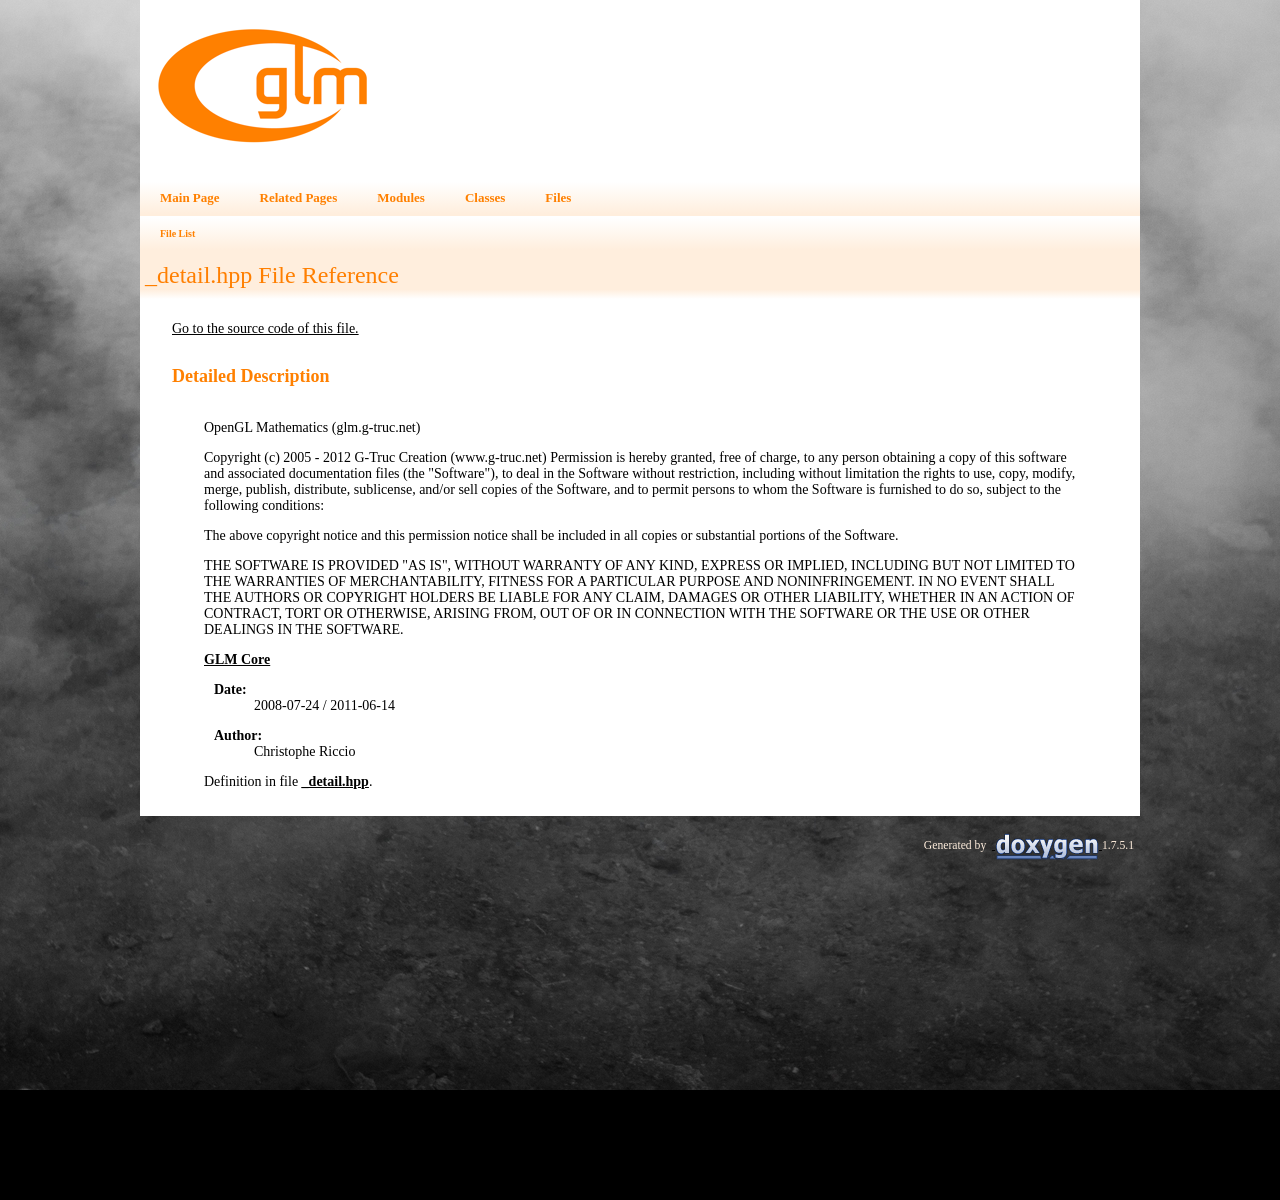
<file: glm/doc/api-0.9.3/a00004.html>
<!DOCTYPE html PUBLIC "-//W3C//DTD XHTML 1.0 Transitional//EN" "http://www.w3.org/TR/xhtml1/DTD/xhtml1-transitional.dtd">
<html xmlns="http://www.w3.org/1999/xhtml">
<head>
<meta http-equiv="Content-Type" content="text/xhtml;charset=UTF-8"/>

<title>_detail.hpp File Reference</title>
<link href="tabs.css" rel="stylesheet" type="text/css"/>
<link href="doxygen.css" rel="stylesheet" type="text/css" />



</head>
<body>
<div id="top"><!-- do not remove this div! -->


<div id="titlearea">
<table cellspacing="0" cellpadding="0">
 <tbody>
 <tr style="height: 56px;">
  
  <td id="projectlogo"><img alt="Logo" src="logo-mini.png"/></td>
  
  
  
   
  
  
 </tr>
 </tbody>
</table>
</div>

<!-- Generated by Doxygen 1.7.5.1 -->
  <div id="navrow1" class="tabs">
    <ul class="tablist">
      <li><a href="index.html"><span>Main&#160;Page</span></a></li>
      <li><a href="pages.html"><span>Related&#160;Pages</span></a></li>
      <li><a href="modules.html"><span>Modules</span></a></li>
      <li><a href="annotated.html"><span>Classes</span></a></li>
      <li class="current"><a href="files.html"><span>Files</span></a></li>
    </ul>
  </div>
  <div id="navrow2" class="tabs2">
    <ul class="tablist">
      <li><a href="files.html"><span>File&#160;List</span></a></li>
    </ul>
  </div>
</div>
<div class="header">
  <div class="headertitle">
<div class="title">_detail.hpp File Reference</div>  </div>
</div>
<div class="contents">

<p><a href="a00004_source.html">Go to the source code of this file.</a></p>
<hr/><a name="details" id="details"></a><h2>Detailed Description</h2>
<div class="textblock"><p>OpenGL Mathematics (glm.g-truc.net) </p>
<p>Copyright (c) 2005 - 2012 G-Truc Creation (www.g-truc.net) Permission is hereby granted, free of charge, to any person obtaining a copy of this software and associated documentation files (the "Software"), to deal in the Software without restriction, including without limitation the rights to use, copy, modify, merge, publish, distribute, sublicense, and/or sell copies of the Software, and to permit persons to whom the Software is furnished to do so, subject to the following conditions:</p>
<p>The above copyright notice and this permission notice shall be included in all copies or substantial portions of the Software.</p>
<p>THE SOFTWARE IS PROVIDED "AS IS", WITHOUT WARRANTY OF ANY KIND, EXPRESS OR IMPLIED, INCLUDING BUT NOT LIMITED TO THE WARRANTIES OF MERCHANTABILITY, FITNESS FOR A PARTICULAR PURPOSE AND NONINFRINGEMENT. IN NO EVENT SHALL THE AUTHORS OR COPYRIGHT HOLDERS BE LIABLE FOR ANY CLAIM, DAMAGES OR OTHER LIABILITY, WHETHER IN AN ACTION OF CONTRACT, TORT OR OTHERWISE, ARISING FROM, OUT OF OR IN CONNECTION WITH THE SOFTWARE OR THE USE OR OTHER DEALINGS IN THE SOFTWARE.</p>
<p><a class="el" href="a00139.html">GLM Core</a></p>
<dl class="date"><dt><b>Date:</b></dt><dd>2008-07-24 / 2011-06-14 </dd></dl>
<dl class="author"><dt><b>Author:</b></dt><dd>Christophe Riccio </dd></dl>

<p>Definition in file <a class="el" href="a00004_source.html">_detail.hpp</a>.</p>
</div></div>


<hr class="footer"/><address class="footer"><small>
Generated by &#160;<a href="http://www.doxygen.org/index.html">
<img class="footer" src="doxygen.png" alt="doxygen"/>
</a> 1.7.5.1
</small></address>

</body>
</html>
</file>
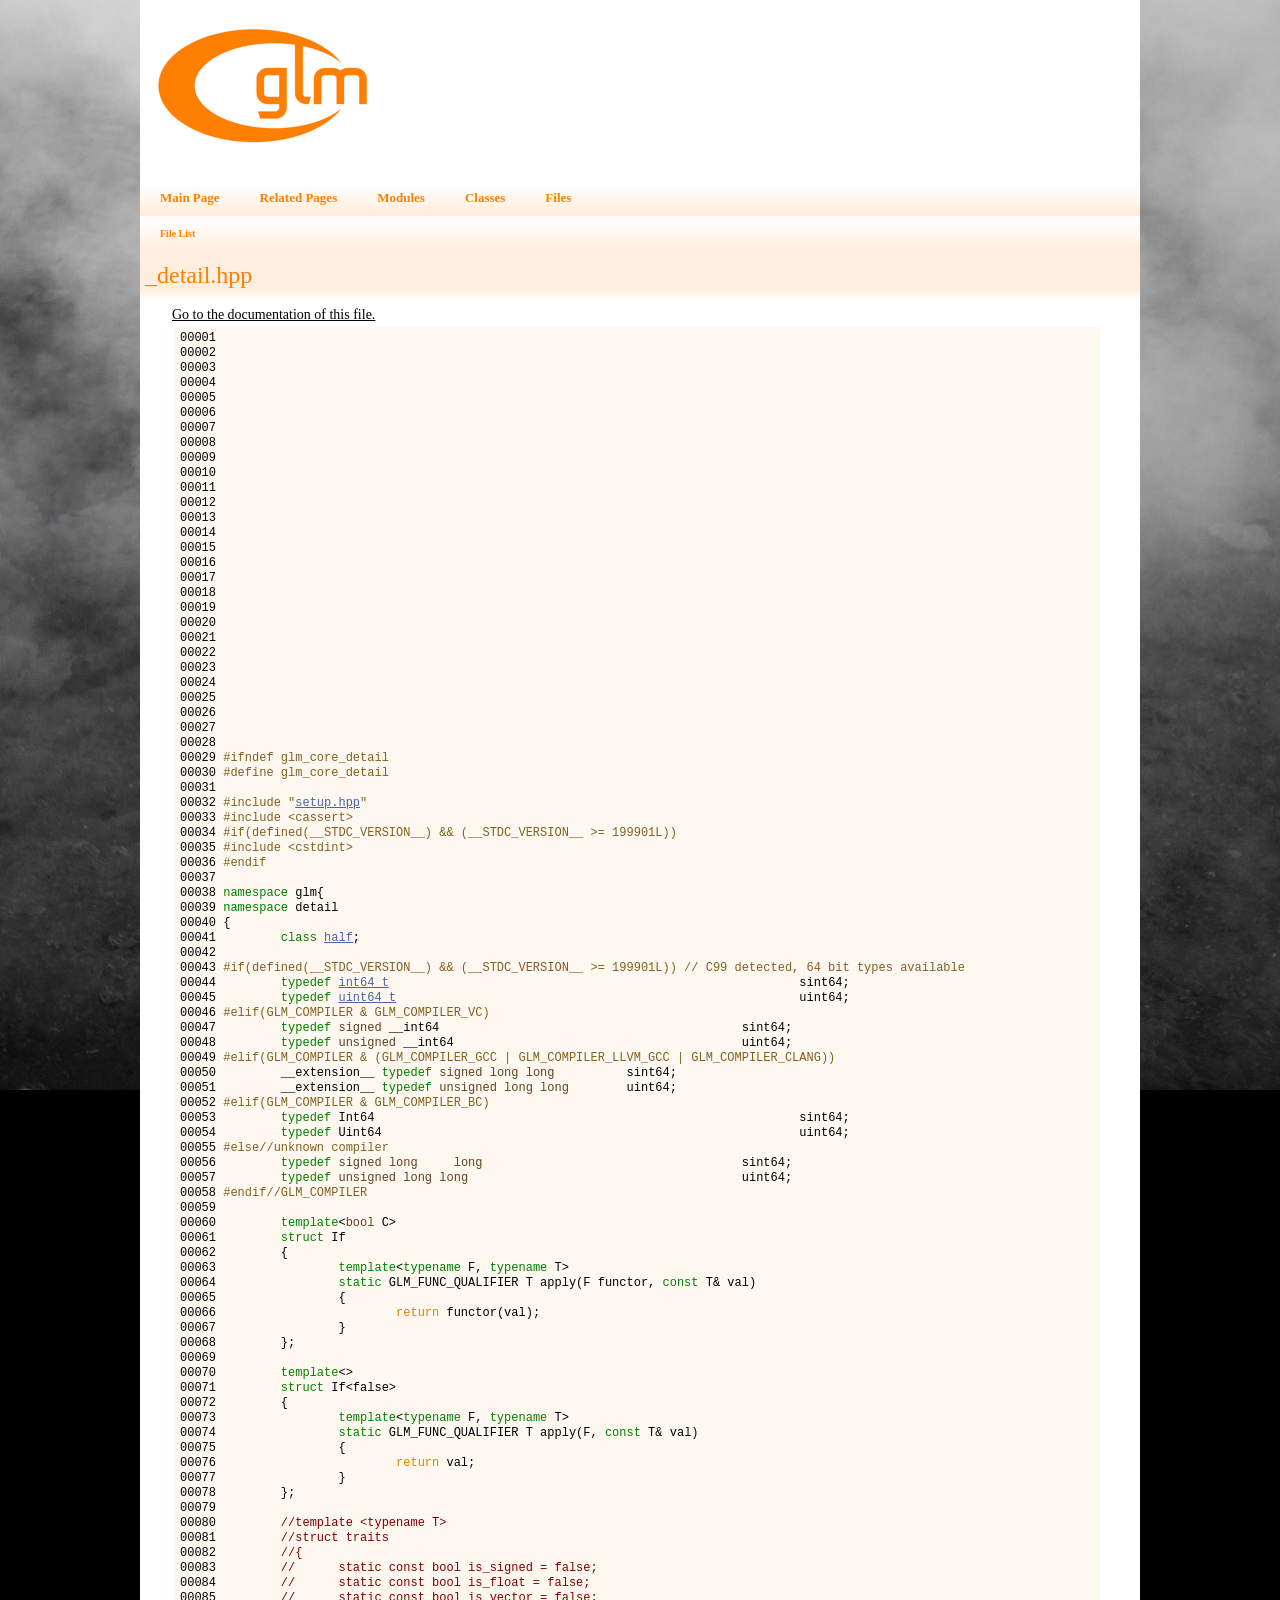
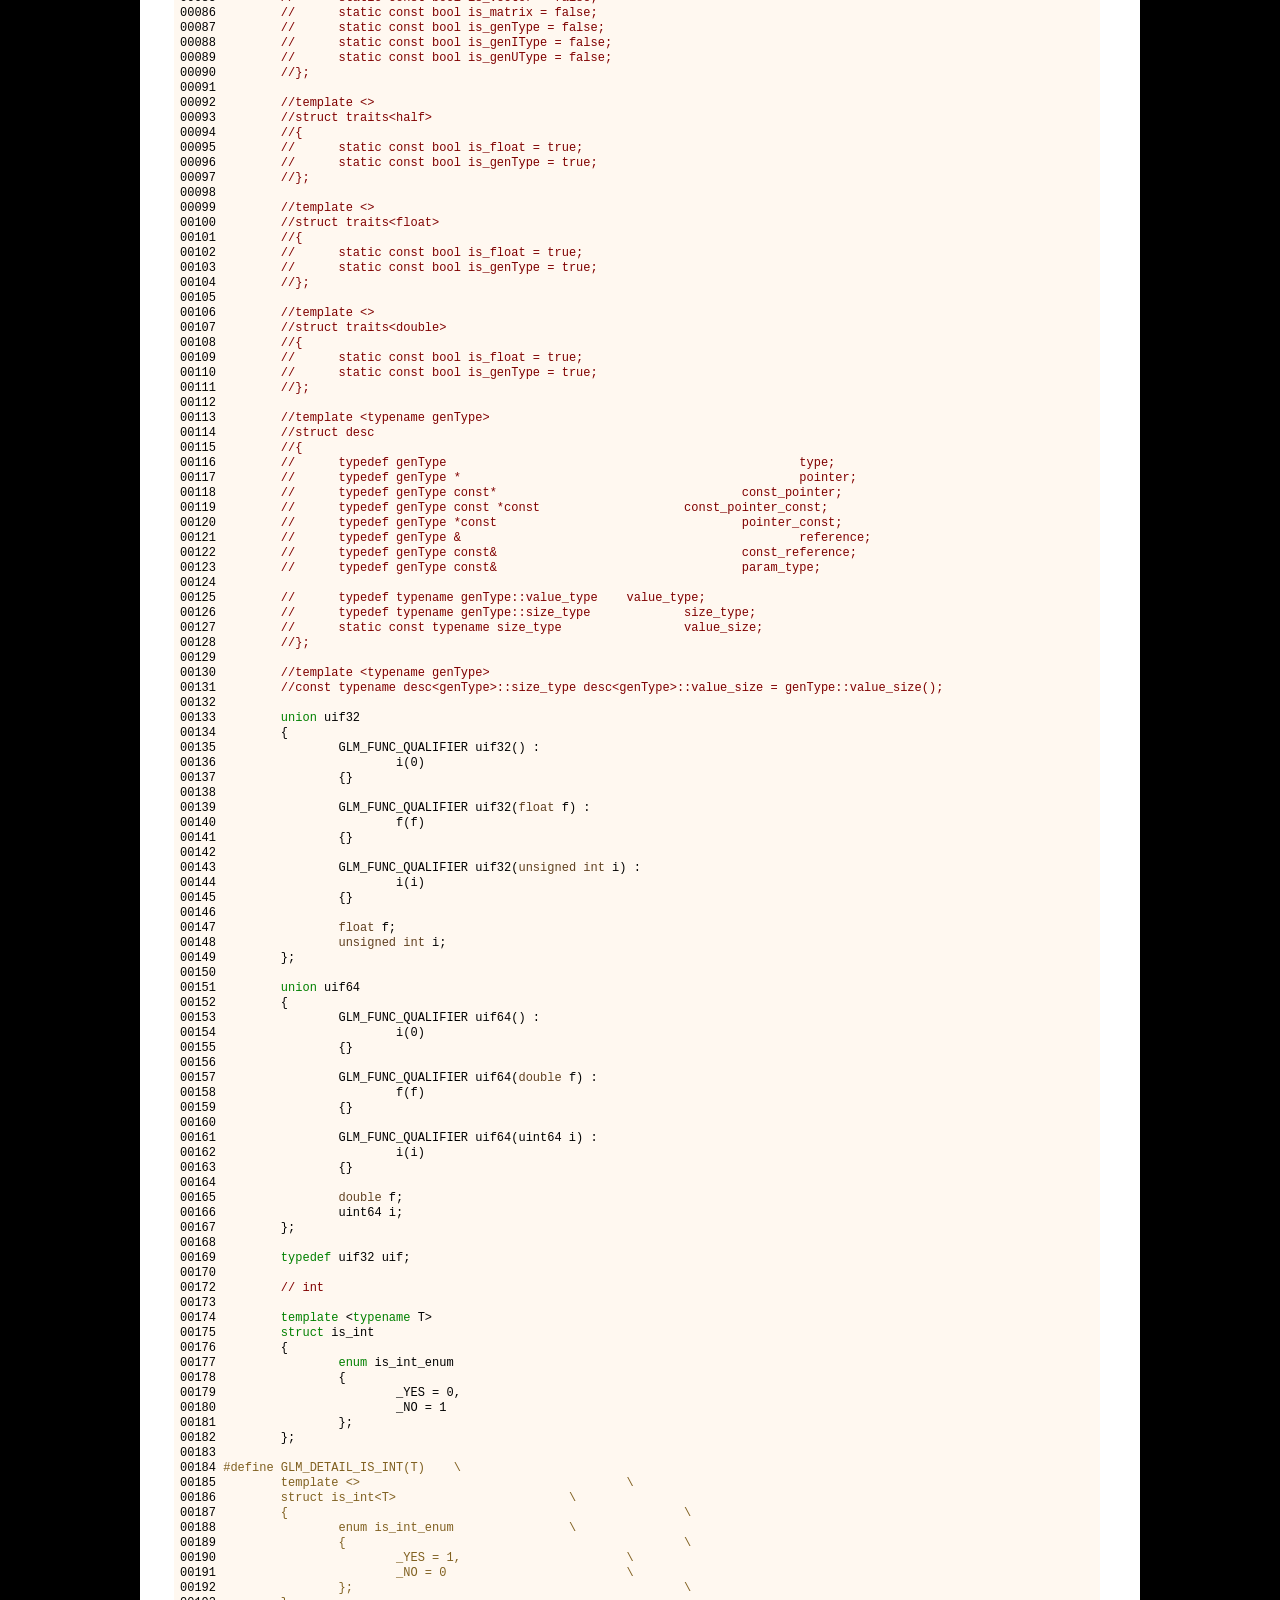
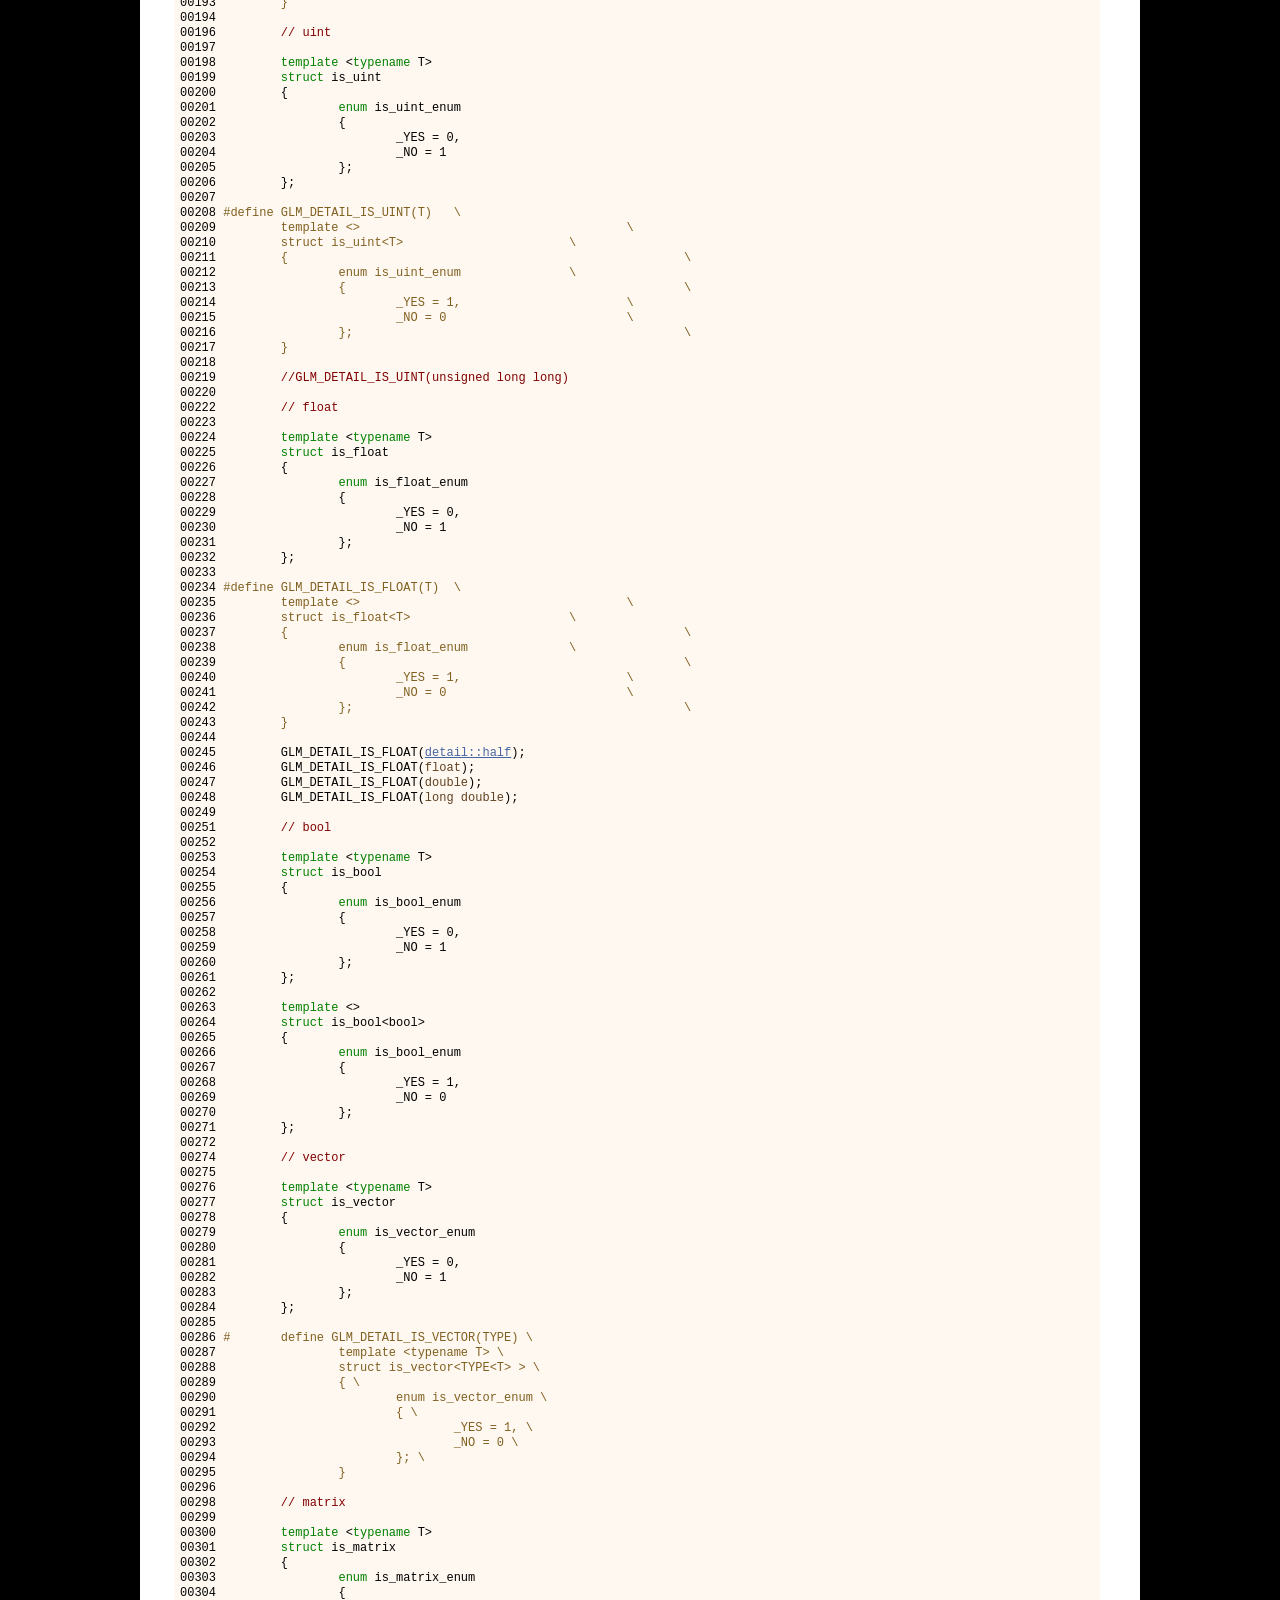
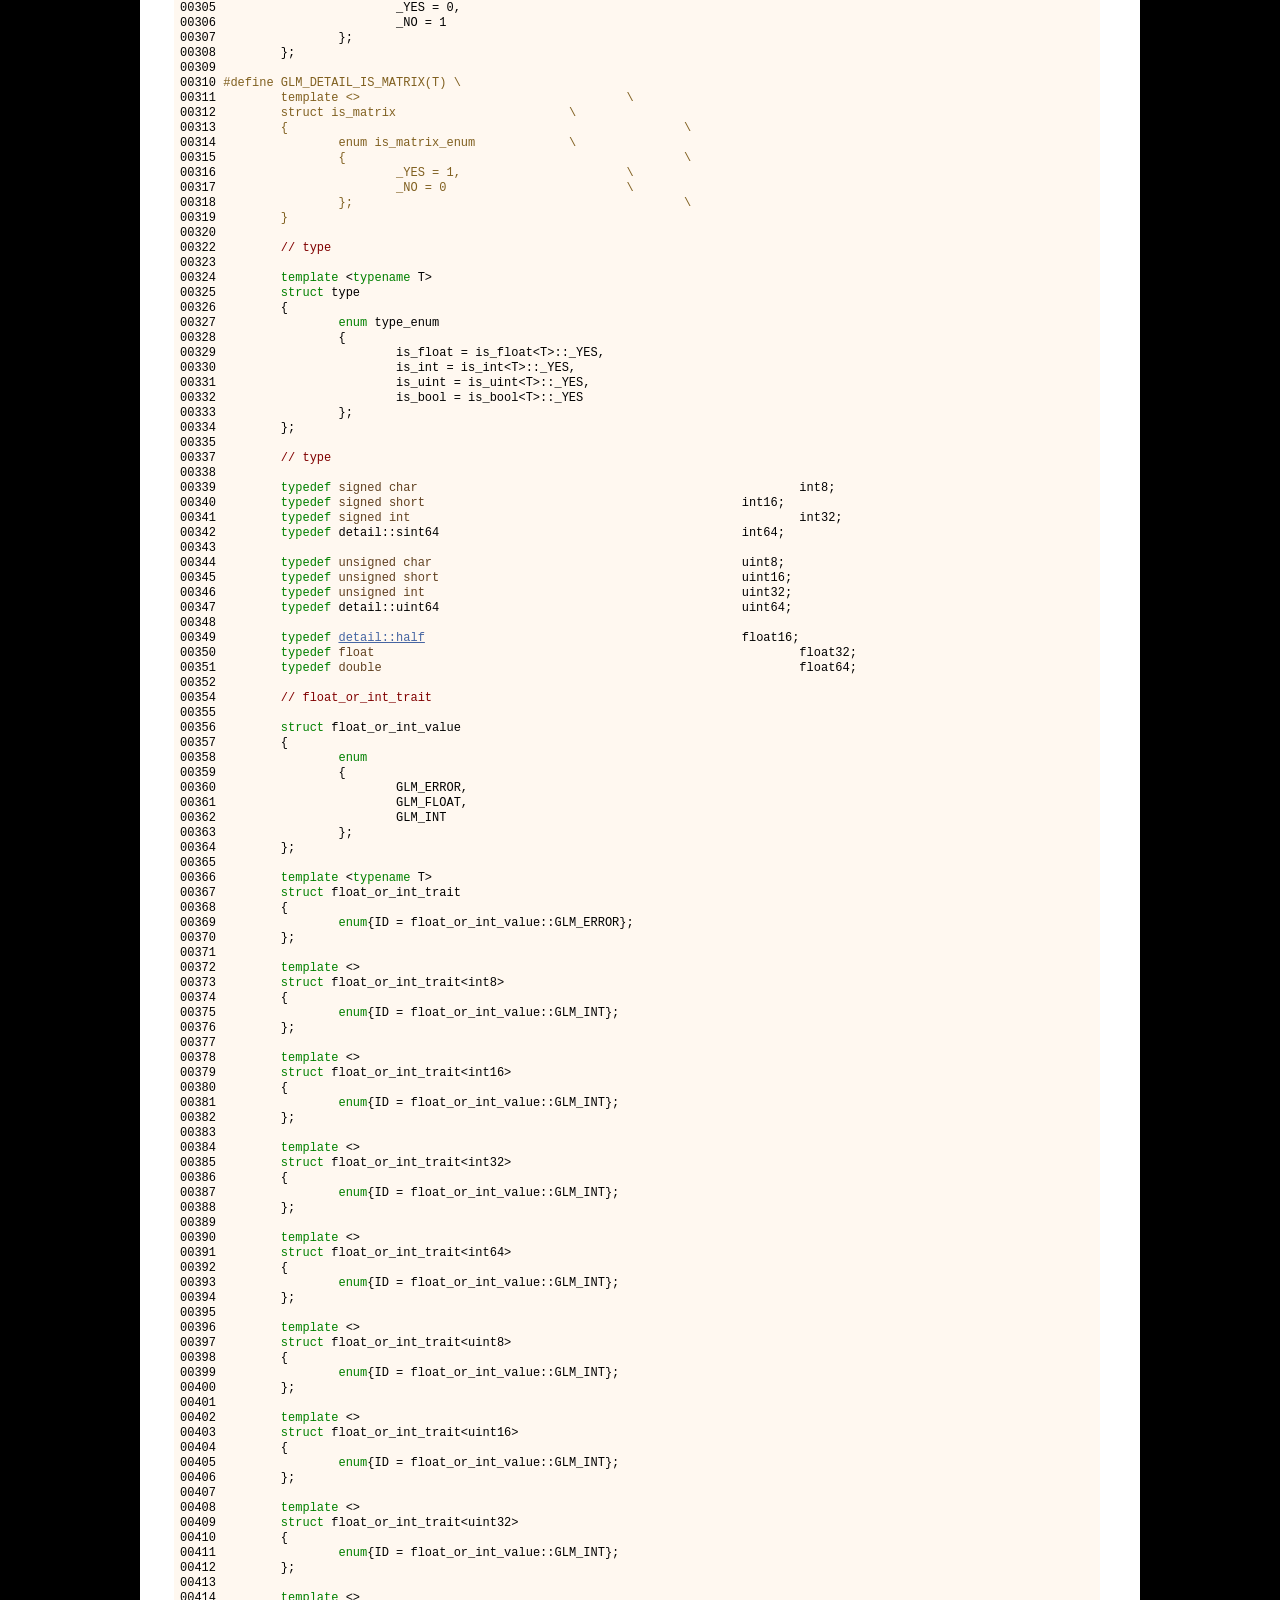
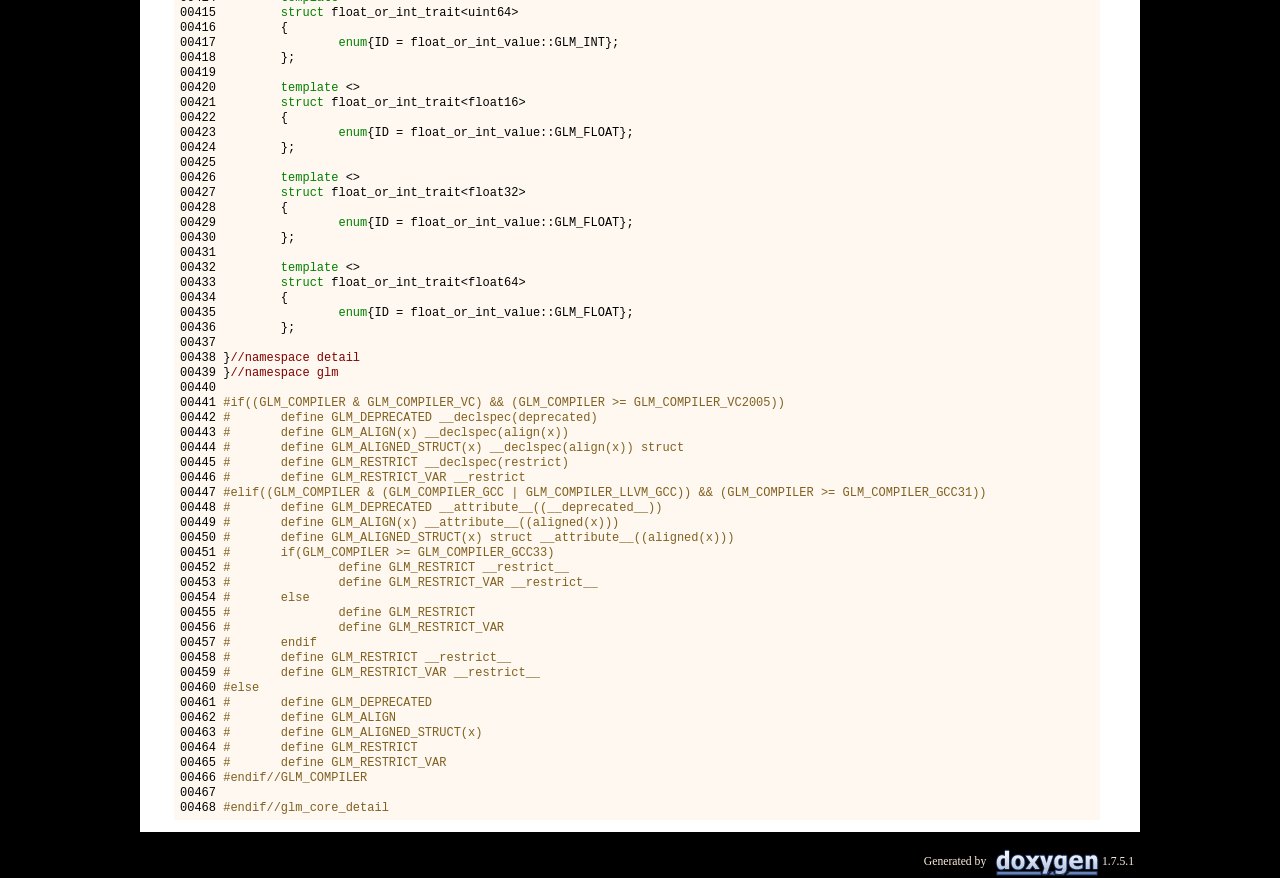
<file: glm/doc/api-0.9.3/a00004_source.html>
<!DOCTYPE html PUBLIC "-//W3C//DTD XHTML 1.0 Transitional//EN" "http://www.w3.org/TR/xhtml1/DTD/xhtml1-transitional.dtd">
<html xmlns="http://www.w3.org/1999/xhtml">
<head>
<meta http-equiv="Content-Type" content="text/xhtml;charset=UTF-8"/>

<title>_detail.hpp Source File</title>
<link href="tabs.css" rel="stylesheet" type="text/css"/>
<link href="doxygen.css" rel="stylesheet" type="text/css" />



</head>
<body>
<div id="top"><!-- do not remove this div! -->


<div id="titlearea">
<table cellspacing="0" cellpadding="0">
 <tbody>
 <tr style="height: 56px;">
  
  <td id="projectlogo"><img alt="Logo" src="logo-mini.png"/></td>
  
  
  
   
  
  
 </tr>
 </tbody>
</table>
</div>

<!-- Generated by Doxygen 1.7.5.1 -->
  <div id="navrow1" class="tabs">
    <ul class="tablist">
      <li><a href="index.html"><span>Main&#160;Page</span></a></li>
      <li><a href="pages.html"><span>Related&#160;Pages</span></a></li>
      <li><a href="modules.html"><span>Modules</span></a></li>
      <li><a href="annotated.html"><span>Classes</span></a></li>
      <li class="current"><a href="files.html"><span>Files</span></a></li>
    </ul>
  </div>
  <div id="navrow2" class="tabs2">
    <ul class="tablist">
      <li><a href="files.html"><span>File&#160;List</span></a></li>
    </ul>
  </div>
<div class="header">
  <div class="headertitle">
<div class="title">_detail.hpp</div>  </div>
</div>
<div class="contents">
<a href="a00004.html">Go to the documentation of this file.</a><div class="fragment"><pre class="fragment"><a name="l00001"></a>00001 
<a name="l00002"></a>00002 
<a name="l00003"></a>00003 
<a name="l00004"></a>00004 
<a name="l00005"></a>00005 
<a name="l00006"></a>00006 
<a name="l00007"></a>00007 
<a name="l00008"></a>00008 
<a name="l00009"></a>00009 
<a name="l00010"></a>00010 
<a name="l00011"></a>00011 
<a name="l00012"></a>00012 
<a name="l00013"></a>00013 
<a name="l00014"></a>00014 
<a name="l00015"></a>00015 
<a name="l00016"></a>00016 
<a name="l00017"></a>00017 
<a name="l00018"></a>00018 
<a name="l00019"></a>00019 
<a name="l00020"></a>00020 
<a name="l00021"></a>00021 
<a name="l00022"></a>00022 
<a name="l00023"></a>00023 
<a name="l00024"></a>00024 
<a name="l00025"></a>00025 
<a name="l00026"></a>00026 
<a name="l00027"></a>00027 
<a name="l00028"></a>00028 
<a name="l00029"></a>00029 <span class="preprocessor">#ifndef glm_core_detail</span>
<a name="l00030"></a>00030 <span class="preprocessor"></span><span class="preprocessor">#define glm_core_detail</span>
<a name="l00031"></a>00031 <span class="preprocessor"></span>
<a name="l00032"></a>00032 <span class="preprocessor">#include &quot;<a class="code" href="a00083.html" title="OpenGL Mathematics (glm.g-truc.net)">setup.hpp</a>&quot;</span>
<a name="l00033"></a>00033 <span class="preprocessor">#include &lt;cassert&gt;</span>
<a name="l00034"></a>00034 <span class="preprocessor">#if(defined(__STDC_VERSION__) &amp;&amp; (__STDC_VERSION__ &gt;= 199901L))</span>
<a name="l00035"></a>00035 <span class="preprocessor"></span><span class="preprocessor">#include &lt;cstdint&gt;</span>
<a name="l00036"></a>00036 <span class="preprocessor">#endif</span>
<a name="l00037"></a>00037 <span class="preprocessor"></span>
<a name="l00038"></a>00038 <span class="keyword">namespace </span>glm{
<a name="l00039"></a>00039 <span class="keyword">namespace </span>detail
<a name="l00040"></a>00040 {
<a name="l00041"></a>00041         <span class="keyword">class </span><a class="code" href="a00143.html#ga09cefb48e7a630c2e3bfb3d23cd88e44" title="Type for half-precision floating-point numbers.">half</a>;
<a name="l00042"></a>00042 
<a name="l00043"></a>00043 <span class="preprocessor">#if(defined(__STDC_VERSION__) &amp;&amp; (__STDC_VERSION__ &gt;= 199901L)) // C99 detected, 64 bit types available</span>
<a name="l00044"></a>00044 <span class="preprocessor"></span>        <span class="keyword">typedef</span> <a class="code" href="a00152.html#ga322a7d7d2c2c68994dc872a33de63c61" title="64 bit signed integer type.">int64_t</a>                                                         sint64;
<a name="l00045"></a>00045         <span class="keyword">typedef</span> <a class="code" href="a00152.html#ga3999d3e7ff22025c16ddb601e14dfdee" title="64 bit unsigned integer type.">uint64_t</a>                                                        uint64;
<a name="l00046"></a>00046 <span class="preprocessor">#elif(GLM_COMPILER &amp; GLM_COMPILER_VC)</span>
<a name="l00047"></a>00047 <span class="preprocessor"></span>        <span class="keyword">typedef</span> <span class="keywordtype">signed</span> __int64                                          sint64;
<a name="l00048"></a>00048         <span class="keyword">typedef</span> <span class="keywordtype">unsigned</span> __int64                                        uint64;
<a name="l00049"></a>00049 <span class="preprocessor">#elif(GLM_COMPILER &amp; (GLM_COMPILER_GCC | GLM_COMPILER_LLVM_GCC | GLM_COMPILER_CLANG))</span>
<a name="l00050"></a>00050 <span class="preprocessor"></span>        __extension__ <span class="keyword">typedef</span> <span class="keywordtype">signed</span> <span class="keywordtype">long</span> <span class="keywordtype">long</span>          sint64;
<a name="l00051"></a>00051         __extension__ <span class="keyword">typedef</span> <span class="keywordtype">unsigned</span> <span class="keywordtype">long</span> <span class="keywordtype">long</span>        uint64;
<a name="l00052"></a>00052 <span class="preprocessor">#elif(GLM_COMPILER &amp; GLM_COMPILER_BC)</span>
<a name="l00053"></a>00053 <span class="preprocessor"></span>        <span class="keyword">typedef</span> Int64                                                           sint64;
<a name="l00054"></a>00054         <span class="keyword">typedef</span> Uint64                                                          uint64;
<a name="l00055"></a>00055 <span class="preprocessor">#else//unknown compiler</span>
<a name="l00056"></a>00056 <span class="preprocessor"></span>        <span class="keyword">typedef</span> <span class="keywordtype">signed</span> <span class="keywordtype">long</span>     <span class="keywordtype">long</span>                                    sint64;
<a name="l00057"></a>00057         <span class="keyword">typedef</span> <span class="keywordtype">unsigned</span> <span class="keywordtype">long</span> <span class="keywordtype">long</span>                                      uint64;
<a name="l00058"></a>00058 <span class="preprocessor">#endif//GLM_COMPILER</span>
<a name="l00059"></a>00059 <span class="preprocessor"></span>
<a name="l00060"></a>00060         <span class="keyword">template</span>&lt;<span class="keywordtype">bool</span> C&gt;
<a name="l00061"></a>00061         <span class="keyword">struct </span>If
<a name="l00062"></a>00062         {
<a name="l00063"></a>00063                 <span class="keyword">template</span>&lt;<span class="keyword">typename</span> F, <span class="keyword">typename</span> T&gt;
<a name="l00064"></a>00064                 <span class="keyword">static</span> GLM_FUNC_QUALIFIER T apply(F functor, <span class="keyword">const</span> T&amp; val)
<a name="l00065"></a>00065                 {
<a name="l00066"></a>00066                         <span class="keywordflow">return</span> functor(val);
<a name="l00067"></a>00067                 }
<a name="l00068"></a>00068         };
<a name="l00069"></a>00069 
<a name="l00070"></a>00070         <span class="keyword">template</span>&lt;&gt;
<a name="l00071"></a>00071         <span class="keyword">struct </span>If&lt;false&gt;
<a name="l00072"></a>00072         {
<a name="l00073"></a>00073                 <span class="keyword">template</span>&lt;<span class="keyword">typename</span> F, <span class="keyword">typename</span> T&gt;
<a name="l00074"></a>00074                 <span class="keyword">static</span> GLM_FUNC_QUALIFIER T apply(F, <span class="keyword">const</span> T&amp; val)
<a name="l00075"></a>00075                 {
<a name="l00076"></a>00076                         <span class="keywordflow">return</span> val;
<a name="l00077"></a>00077                 }
<a name="l00078"></a>00078         };
<a name="l00079"></a>00079 
<a name="l00080"></a>00080         <span class="comment">//template &lt;typename T&gt;</span>
<a name="l00081"></a>00081         <span class="comment">//struct traits</span>
<a name="l00082"></a>00082         <span class="comment">//{</span>
<a name="l00083"></a>00083         <span class="comment">//      static const bool is_signed = false;</span>
<a name="l00084"></a>00084         <span class="comment">//      static const bool is_float = false;</span>
<a name="l00085"></a>00085         <span class="comment">//      static const bool is_vector = false;</span>
<a name="l00086"></a>00086         <span class="comment">//      static const bool is_matrix = false;</span>
<a name="l00087"></a>00087         <span class="comment">//      static const bool is_genType = false;</span>
<a name="l00088"></a>00088         <span class="comment">//      static const bool is_genIType = false;</span>
<a name="l00089"></a>00089         <span class="comment">//      static const bool is_genUType = false;</span>
<a name="l00090"></a>00090         <span class="comment">//};</span>
<a name="l00091"></a>00091 
<a name="l00092"></a>00092         <span class="comment">//template &lt;&gt;</span>
<a name="l00093"></a>00093         <span class="comment">//struct traits&lt;half&gt;</span>
<a name="l00094"></a>00094         <span class="comment">//{</span>
<a name="l00095"></a>00095         <span class="comment">//      static const bool is_float = true;</span>
<a name="l00096"></a>00096         <span class="comment">//      static const bool is_genType = true;</span>
<a name="l00097"></a>00097         <span class="comment">//};</span>
<a name="l00098"></a>00098 
<a name="l00099"></a>00099         <span class="comment">//template &lt;&gt;</span>
<a name="l00100"></a>00100         <span class="comment">//struct traits&lt;float&gt;</span>
<a name="l00101"></a>00101         <span class="comment">//{</span>
<a name="l00102"></a>00102         <span class="comment">//      static const bool is_float = true;</span>
<a name="l00103"></a>00103         <span class="comment">//      static const bool is_genType = true;</span>
<a name="l00104"></a>00104         <span class="comment">//};</span>
<a name="l00105"></a>00105 
<a name="l00106"></a>00106         <span class="comment">//template &lt;&gt;</span>
<a name="l00107"></a>00107         <span class="comment">//struct traits&lt;double&gt;</span>
<a name="l00108"></a>00108         <span class="comment">//{</span>
<a name="l00109"></a>00109         <span class="comment">//      static const bool is_float = true;</span>
<a name="l00110"></a>00110         <span class="comment">//      static const bool is_genType = true;</span>
<a name="l00111"></a>00111         <span class="comment">//};</span>
<a name="l00112"></a>00112 
<a name="l00113"></a>00113         <span class="comment">//template &lt;typename genType&gt;</span>
<a name="l00114"></a>00114         <span class="comment">//struct desc</span>
<a name="l00115"></a>00115         <span class="comment">//{</span>
<a name="l00116"></a>00116         <span class="comment">//      typedef genType                                                 type;</span>
<a name="l00117"></a>00117         <span class="comment">//      typedef genType *                                               pointer;</span>
<a name="l00118"></a>00118         <span class="comment">//      typedef genType const*                                  const_pointer;</span>
<a name="l00119"></a>00119         <span class="comment">//      typedef genType const *const                    const_pointer_const;</span>
<a name="l00120"></a>00120         <span class="comment">//      typedef genType *const                                  pointer_const;</span>
<a name="l00121"></a>00121         <span class="comment">//      typedef genType &amp;                                               reference;</span>
<a name="l00122"></a>00122         <span class="comment">//      typedef genType const&amp;                                  const_reference;</span>
<a name="l00123"></a>00123         <span class="comment">//      typedef genType const&amp;                                  param_type;</span>
<a name="l00124"></a>00124 
<a name="l00125"></a>00125         <span class="comment">//      typedef typename genType::value_type    value_type;</span>
<a name="l00126"></a>00126         <span class="comment">//      typedef typename genType::size_type             size_type;</span>
<a name="l00127"></a>00127         <span class="comment">//      static const typename size_type                 value_size;</span>
<a name="l00128"></a>00128         <span class="comment">//};</span>
<a name="l00129"></a>00129 
<a name="l00130"></a>00130         <span class="comment">//template &lt;typename genType&gt;</span>
<a name="l00131"></a>00131         <span class="comment">//const typename desc&lt;genType&gt;::size_type desc&lt;genType&gt;::value_size = genType::value_size();</span>
<a name="l00132"></a>00132 
<a name="l00133"></a>00133         <span class="keyword">union </span>uif32
<a name="l00134"></a>00134         {
<a name="l00135"></a>00135                 GLM_FUNC_QUALIFIER uif32() :
<a name="l00136"></a>00136                         i(0)
<a name="l00137"></a>00137                 {}
<a name="l00138"></a>00138 
<a name="l00139"></a>00139                 GLM_FUNC_QUALIFIER uif32(<span class="keywordtype">float</span> f) :
<a name="l00140"></a>00140                         f(f)
<a name="l00141"></a>00141                 {}
<a name="l00142"></a>00142 
<a name="l00143"></a>00143                 GLM_FUNC_QUALIFIER uif32(<span class="keywordtype">unsigned</span> <span class="keywordtype">int</span> i) :
<a name="l00144"></a>00144                         i(i)
<a name="l00145"></a>00145                 {}
<a name="l00146"></a>00146 
<a name="l00147"></a>00147                 <span class="keywordtype">float</span> f;
<a name="l00148"></a>00148                 <span class="keywordtype">unsigned</span> <span class="keywordtype">int</span> i;
<a name="l00149"></a>00149         };
<a name="l00150"></a>00150 
<a name="l00151"></a>00151         <span class="keyword">union </span>uif64
<a name="l00152"></a>00152         {
<a name="l00153"></a>00153                 GLM_FUNC_QUALIFIER uif64() :
<a name="l00154"></a>00154                         i(0)
<a name="l00155"></a>00155                 {}
<a name="l00156"></a>00156 
<a name="l00157"></a>00157                 GLM_FUNC_QUALIFIER uif64(<span class="keywordtype">double</span> f) :
<a name="l00158"></a>00158                         f(f)
<a name="l00159"></a>00159                 {}
<a name="l00160"></a>00160 
<a name="l00161"></a>00161                 GLM_FUNC_QUALIFIER uif64(uint64 i) :
<a name="l00162"></a>00162                         i(i)
<a name="l00163"></a>00163                 {}
<a name="l00164"></a>00164 
<a name="l00165"></a>00165                 <span class="keywordtype">double</span> f;
<a name="l00166"></a>00166                 uint64 i;
<a name="l00167"></a>00167         };
<a name="l00168"></a>00168 
<a name="l00169"></a>00169         <span class="keyword">typedef</span> uif32 uif;
<a name="l00170"></a>00170 
<a name="l00172"></a>00172         <span class="comment">// int</span>
<a name="l00173"></a>00173 
<a name="l00174"></a>00174         <span class="keyword">template</span> &lt;<span class="keyword">typename</span> T&gt;
<a name="l00175"></a>00175         <span class="keyword">struct </span>is_int
<a name="l00176"></a>00176         {
<a name="l00177"></a>00177                 <span class="keyword">enum</span> is_int_enum
<a name="l00178"></a>00178                 {
<a name="l00179"></a>00179                         _YES = 0,
<a name="l00180"></a>00180                         _NO = 1
<a name="l00181"></a>00181                 };
<a name="l00182"></a>00182         };
<a name="l00183"></a>00183 
<a name="l00184"></a>00184 <span class="preprocessor">#define GLM_DETAIL_IS_INT(T)    \</span>
<a name="l00185"></a>00185 <span class="preprocessor">        template &lt;&gt;                                     \</span>
<a name="l00186"></a>00186 <span class="preprocessor">        struct is_int&lt;T&gt;                        \</span>
<a name="l00187"></a>00187 <span class="preprocessor">        {                                                       \</span>
<a name="l00188"></a>00188 <span class="preprocessor">                enum is_int_enum                \</span>
<a name="l00189"></a>00189 <span class="preprocessor">                {                                               \</span>
<a name="l00190"></a>00190 <span class="preprocessor">                        _YES = 1,                       \</span>
<a name="l00191"></a>00191 <span class="preprocessor">                        _NO = 0                         \</span>
<a name="l00192"></a>00192 <span class="preprocessor">                };                                              \</span>
<a name="l00193"></a>00193 <span class="preprocessor">        }</span>
<a name="l00194"></a>00194 <span class="preprocessor"></span>
<a name="l00196"></a>00196         <span class="comment">// uint</span>
<a name="l00197"></a>00197 
<a name="l00198"></a>00198         <span class="keyword">template</span> &lt;<span class="keyword">typename</span> T&gt;
<a name="l00199"></a>00199         <span class="keyword">struct </span>is_uint
<a name="l00200"></a>00200         {
<a name="l00201"></a>00201                 <span class="keyword">enum</span> is_uint_enum
<a name="l00202"></a>00202                 {
<a name="l00203"></a>00203                         _YES = 0,
<a name="l00204"></a>00204                         _NO = 1
<a name="l00205"></a>00205                 };
<a name="l00206"></a>00206         };
<a name="l00207"></a>00207 
<a name="l00208"></a>00208 <span class="preprocessor">#define GLM_DETAIL_IS_UINT(T)   \</span>
<a name="l00209"></a>00209 <span class="preprocessor">        template &lt;&gt;                                     \</span>
<a name="l00210"></a>00210 <span class="preprocessor">        struct is_uint&lt;T&gt;                       \</span>
<a name="l00211"></a>00211 <span class="preprocessor">        {                                                       \</span>
<a name="l00212"></a>00212 <span class="preprocessor">                enum is_uint_enum               \</span>
<a name="l00213"></a>00213 <span class="preprocessor">                {                                               \</span>
<a name="l00214"></a>00214 <span class="preprocessor">                        _YES = 1,                       \</span>
<a name="l00215"></a>00215 <span class="preprocessor">                        _NO = 0                         \</span>
<a name="l00216"></a>00216 <span class="preprocessor">                };                                              \</span>
<a name="l00217"></a>00217 <span class="preprocessor">        }</span>
<a name="l00218"></a>00218 <span class="preprocessor"></span>
<a name="l00219"></a>00219         <span class="comment">//GLM_DETAIL_IS_UINT(unsigned long long)</span>
<a name="l00220"></a>00220 
<a name="l00222"></a>00222         <span class="comment">// float</span>
<a name="l00223"></a>00223 
<a name="l00224"></a>00224         <span class="keyword">template</span> &lt;<span class="keyword">typename</span> T&gt;
<a name="l00225"></a>00225         <span class="keyword">struct </span>is_float
<a name="l00226"></a>00226         {
<a name="l00227"></a>00227                 <span class="keyword">enum</span> is_float_enum
<a name="l00228"></a>00228                 {
<a name="l00229"></a>00229                         _YES = 0,
<a name="l00230"></a>00230                         _NO = 1
<a name="l00231"></a>00231                 };
<a name="l00232"></a>00232         };
<a name="l00233"></a>00233 
<a name="l00234"></a>00234 <span class="preprocessor">#define GLM_DETAIL_IS_FLOAT(T)  \</span>
<a name="l00235"></a>00235 <span class="preprocessor">        template &lt;&gt;                                     \</span>
<a name="l00236"></a>00236 <span class="preprocessor">        struct is_float&lt;T&gt;                      \</span>
<a name="l00237"></a>00237 <span class="preprocessor">        {                                                       \</span>
<a name="l00238"></a>00238 <span class="preprocessor">                enum is_float_enum              \</span>
<a name="l00239"></a>00239 <span class="preprocessor">                {                                               \</span>
<a name="l00240"></a>00240 <span class="preprocessor">                        _YES = 1,                       \</span>
<a name="l00241"></a>00241 <span class="preprocessor">                        _NO = 0                         \</span>
<a name="l00242"></a>00242 <span class="preprocessor">                };                                              \</span>
<a name="l00243"></a>00243 <span class="preprocessor">        }</span>
<a name="l00244"></a>00244 <span class="preprocessor"></span>
<a name="l00245"></a>00245         GLM_DETAIL_IS_FLOAT(<a class="code" href="a00143.html#ga09cefb48e7a630c2e3bfb3d23cd88e44" title="Type for half-precision floating-point numbers.">detail::half</a>);
<a name="l00246"></a>00246         GLM_DETAIL_IS_FLOAT(<span class="keywordtype">float</span>);
<a name="l00247"></a>00247         GLM_DETAIL_IS_FLOAT(<span class="keywordtype">double</span>);
<a name="l00248"></a>00248         GLM_DETAIL_IS_FLOAT(<span class="keywordtype">long</span> <span class="keywordtype">double</span>);
<a name="l00249"></a>00249 
<a name="l00251"></a>00251         <span class="comment">// bool</span>
<a name="l00252"></a>00252 
<a name="l00253"></a>00253         <span class="keyword">template</span> &lt;<span class="keyword">typename</span> T&gt;
<a name="l00254"></a>00254         <span class="keyword">struct </span>is_bool
<a name="l00255"></a>00255         {
<a name="l00256"></a>00256                 <span class="keyword">enum</span> is_bool_enum
<a name="l00257"></a>00257                 {
<a name="l00258"></a>00258                         _YES = 0,
<a name="l00259"></a>00259                         _NO = 1
<a name="l00260"></a>00260                 };
<a name="l00261"></a>00261         };
<a name="l00262"></a>00262         
<a name="l00263"></a>00263         <span class="keyword">template</span> &lt;&gt;
<a name="l00264"></a>00264         <span class="keyword">struct </span>is_bool&lt;bool&gt;
<a name="l00265"></a>00265         {
<a name="l00266"></a>00266                 <span class="keyword">enum</span> is_bool_enum
<a name="l00267"></a>00267                 {
<a name="l00268"></a>00268                         _YES = 1,
<a name="l00269"></a>00269                         _NO = 0
<a name="l00270"></a>00270                 };
<a name="l00271"></a>00271         };
<a name="l00272"></a>00272         
<a name="l00274"></a>00274         <span class="comment">// vector</span>
<a name="l00275"></a>00275 
<a name="l00276"></a>00276         <span class="keyword">template</span> &lt;<span class="keyword">typename</span> T&gt;
<a name="l00277"></a>00277         <span class="keyword">struct </span>is_vector
<a name="l00278"></a>00278         {
<a name="l00279"></a>00279                 <span class="keyword">enum</span> is_vector_enum
<a name="l00280"></a>00280                 {
<a name="l00281"></a>00281                         _YES = 0,
<a name="l00282"></a>00282                         _NO = 1
<a name="l00283"></a>00283                 };
<a name="l00284"></a>00284         };
<a name="l00285"></a>00285 
<a name="l00286"></a>00286 <span class="preprocessor">#       define GLM_DETAIL_IS_VECTOR(TYPE) \</span>
<a name="l00287"></a>00287 <span class="preprocessor">                template &lt;typename T&gt; \</span>
<a name="l00288"></a>00288 <span class="preprocessor">                struct is_vector&lt;TYPE&lt;T&gt; &gt; \</span>
<a name="l00289"></a>00289 <span class="preprocessor">                { \</span>
<a name="l00290"></a>00290 <span class="preprocessor">                        enum is_vector_enum \</span>
<a name="l00291"></a>00291 <span class="preprocessor">                        { \</span>
<a name="l00292"></a>00292 <span class="preprocessor">                                _YES = 1, \</span>
<a name="l00293"></a>00293 <span class="preprocessor">                                _NO = 0 \</span>
<a name="l00294"></a>00294 <span class="preprocessor">                        }; \</span>
<a name="l00295"></a>00295 <span class="preprocessor">                }</span>
<a name="l00296"></a>00296 <span class="preprocessor"></span>
<a name="l00298"></a>00298         <span class="comment">// matrix</span>
<a name="l00299"></a>00299 
<a name="l00300"></a>00300         <span class="keyword">template</span> &lt;<span class="keyword">typename</span> T&gt;
<a name="l00301"></a>00301         <span class="keyword">struct </span>is_matrix
<a name="l00302"></a>00302         {
<a name="l00303"></a>00303                 <span class="keyword">enum</span> is_matrix_enum
<a name="l00304"></a>00304                 {
<a name="l00305"></a>00305                         _YES = 0,
<a name="l00306"></a>00306                         _NO = 1
<a name="l00307"></a>00307                 };
<a name="l00308"></a>00308         };
<a name="l00309"></a>00309 
<a name="l00310"></a>00310 <span class="preprocessor">#define GLM_DETAIL_IS_MATRIX(T) \</span>
<a name="l00311"></a>00311 <span class="preprocessor">        template &lt;&gt;                                     \</span>
<a name="l00312"></a>00312 <span class="preprocessor">        struct is_matrix                        \</span>
<a name="l00313"></a>00313 <span class="preprocessor">        {                                                       \</span>
<a name="l00314"></a>00314 <span class="preprocessor">                enum is_matrix_enum             \</span>
<a name="l00315"></a>00315 <span class="preprocessor">                {                                               \</span>
<a name="l00316"></a>00316 <span class="preprocessor">                        _YES = 1,                       \</span>
<a name="l00317"></a>00317 <span class="preprocessor">                        _NO = 0                         \</span>
<a name="l00318"></a>00318 <span class="preprocessor">                };                                              \</span>
<a name="l00319"></a>00319 <span class="preprocessor">        }</span>
<a name="l00320"></a>00320 <span class="preprocessor"></span>
<a name="l00322"></a>00322         <span class="comment">// type</span>
<a name="l00323"></a>00323 
<a name="l00324"></a>00324         <span class="keyword">template</span> &lt;<span class="keyword">typename</span> T&gt;
<a name="l00325"></a>00325         <span class="keyword">struct </span>type
<a name="l00326"></a>00326         {
<a name="l00327"></a>00327                 <span class="keyword">enum</span> type_enum
<a name="l00328"></a>00328                 {
<a name="l00329"></a>00329                         is_float = is_float&lt;T&gt;::_YES,
<a name="l00330"></a>00330                         is_int = is_int&lt;T&gt;::_YES,
<a name="l00331"></a>00331                         is_uint = is_uint&lt;T&gt;::_YES,
<a name="l00332"></a>00332                         is_bool = is_bool&lt;T&gt;::_YES
<a name="l00333"></a>00333                 };
<a name="l00334"></a>00334         };
<a name="l00335"></a>00335         
<a name="l00337"></a>00337         <span class="comment">// type</span>
<a name="l00338"></a>00338         
<a name="l00339"></a>00339         <span class="keyword">typedef</span> <span class="keywordtype">signed</span> <span class="keywordtype">char</span>                                                     int8;
<a name="l00340"></a>00340         <span class="keyword">typedef</span> <span class="keywordtype">signed</span> <span class="keywordtype">short</span>                                            int16;
<a name="l00341"></a>00341         <span class="keyword">typedef</span> <span class="keywordtype">signed</span> <span class="keywordtype">int</span>                                                      int32;
<a name="l00342"></a>00342         <span class="keyword">typedef</span> detail::sint64                                          int64;
<a name="l00343"></a>00343         
<a name="l00344"></a>00344         <span class="keyword">typedef</span> <span class="keywordtype">unsigned</span> <span class="keywordtype">char</span>                                           uint8;
<a name="l00345"></a>00345         <span class="keyword">typedef</span> <span class="keywordtype">unsigned</span> <span class="keywordtype">short</span>                                          uint16;
<a name="l00346"></a>00346         <span class="keyword">typedef</span> <span class="keywordtype">unsigned</span> <span class="keywordtype">int</span>                                            uint32;
<a name="l00347"></a>00347         <span class="keyword">typedef</span> detail::uint64                                          uint64;
<a name="l00348"></a>00348         
<a name="l00349"></a>00349         <span class="keyword">typedef</span> <a class="code" href="a00143.html#ga09cefb48e7a630c2e3bfb3d23cd88e44" title="Type for half-precision floating-point numbers.">detail::half</a>                                            float16;
<a name="l00350"></a>00350         <span class="keyword">typedef</span> <span class="keywordtype">float</span>                                                           float32;
<a name="l00351"></a>00351         <span class="keyword">typedef</span> <span class="keywordtype">double</span>                                                          float64;
<a name="l00352"></a>00352         
<a name="l00354"></a>00354         <span class="comment">// float_or_int_trait </span>
<a name="l00355"></a>00355 
<a name="l00356"></a>00356         <span class="keyword">struct </span>float_or_int_value
<a name="l00357"></a>00357         {
<a name="l00358"></a>00358                 <span class="keyword">enum</span>
<a name="l00359"></a>00359                 {
<a name="l00360"></a>00360                         GLM_ERROR,
<a name="l00361"></a>00361                         GLM_FLOAT,
<a name="l00362"></a>00362                         GLM_INT
<a name="l00363"></a>00363                 };
<a name="l00364"></a>00364         };
<a name="l00365"></a>00365 
<a name="l00366"></a>00366         <span class="keyword">template</span> &lt;<span class="keyword">typename</span> T&gt;
<a name="l00367"></a>00367         <span class="keyword">struct </span>float_or_int_trait
<a name="l00368"></a>00368         {
<a name="l00369"></a>00369                 <span class="keyword">enum</span>{ID = float_or_int_value::GLM_ERROR};
<a name="l00370"></a>00370         };
<a name="l00371"></a>00371 
<a name="l00372"></a>00372         <span class="keyword">template</span> &lt;&gt;
<a name="l00373"></a>00373         <span class="keyword">struct </span>float_or_int_trait&lt;int8&gt;
<a name="l00374"></a>00374         {
<a name="l00375"></a>00375                 <span class="keyword">enum</span>{ID = float_or_int_value::GLM_INT};
<a name="l00376"></a>00376         };
<a name="l00377"></a>00377 
<a name="l00378"></a>00378         <span class="keyword">template</span> &lt;&gt;
<a name="l00379"></a>00379         <span class="keyword">struct </span>float_or_int_trait&lt;int16&gt;
<a name="l00380"></a>00380         {
<a name="l00381"></a>00381                 <span class="keyword">enum</span>{ID = float_or_int_value::GLM_INT};
<a name="l00382"></a>00382         };
<a name="l00383"></a>00383 
<a name="l00384"></a>00384         <span class="keyword">template</span> &lt;&gt;
<a name="l00385"></a>00385         <span class="keyword">struct </span>float_or_int_trait&lt;int32&gt;
<a name="l00386"></a>00386         {
<a name="l00387"></a>00387                 <span class="keyword">enum</span>{ID = float_or_int_value::GLM_INT};
<a name="l00388"></a>00388         };
<a name="l00389"></a>00389 
<a name="l00390"></a>00390         <span class="keyword">template</span> &lt;&gt;
<a name="l00391"></a>00391         <span class="keyword">struct </span>float_or_int_trait&lt;int64&gt;
<a name="l00392"></a>00392         {
<a name="l00393"></a>00393                 <span class="keyword">enum</span>{ID = float_or_int_value::GLM_INT};
<a name="l00394"></a>00394         };
<a name="l00395"></a>00395 
<a name="l00396"></a>00396         <span class="keyword">template</span> &lt;&gt;
<a name="l00397"></a>00397         <span class="keyword">struct </span>float_or_int_trait&lt;uint8&gt;
<a name="l00398"></a>00398         {
<a name="l00399"></a>00399                 <span class="keyword">enum</span>{ID = float_or_int_value::GLM_INT};
<a name="l00400"></a>00400         };
<a name="l00401"></a>00401 
<a name="l00402"></a>00402         <span class="keyword">template</span> &lt;&gt;
<a name="l00403"></a>00403         <span class="keyword">struct </span>float_or_int_trait&lt;uint16&gt;
<a name="l00404"></a>00404         {
<a name="l00405"></a>00405                 <span class="keyword">enum</span>{ID = float_or_int_value::GLM_INT};
<a name="l00406"></a>00406         };
<a name="l00407"></a>00407 
<a name="l00408"></a>00408         <span class="keyword">template</span> &lt;&gt;
<a name="l00409"></a>00409         <span class="keyword">struct </span>float_or_int_trait&lt;uint32&gt;
<a name="l00410"></a>00410         {
<a name="l00411"></a>00411                 <span class="keyword">enum</span>{ID = float_or_int_value::GLM_INT};
<a name="l00412"></a>00412         };
<a name="l00413"></a>00413 
<a name="l00414"></a>00414         <span class="keyword">template</span> &lt;&gt;
<a name="l00415"></a>00415         <span class="keyword">struct </span>float_or_int_trait&lt;uint64&gt;
<a name="l00416"></a>00416         {
<a name="l00417"></a>00417                 <span class="keyword">enum</span>{ID = float_or_int_value::GLM_INT};
<a name="l00418"></a>00418         };
<a name="l00419"></a>00419 
<a name="l00420"></a>00420         <span class="keyword">template</span> &lt;&gt;
<a name="l00421"></a>00421         <span class="keyword">struct </span>float_or_int_trait&lt;float16&gt;
<a name="l00422"></a>00422         {
<a name="l00423"></a>00423                 <span class="keyword">enum</span>{ID = float_or_int_value::GLM_FLOAT};
<a name="l00424"></a>00424         };
<a name="l00425"></a>00425 
<a name="l00426"></a>00426         <span class="keyword">template</span> &lt;&gt;
<a name="l00427"></a>00427         <span class="keyword">struct </span>float_or_int_trait&lt;float32&gt;
<a name="l00428"></a>00428         {
<a name="l00429"></a>00429                 <span class="keyword">enum</span>{ID = float_or_int_value::GLM_FLOAT};
<a name="l00430"></a>00430         };
<a name="l00431"></a>00431 
<a name="l00432"></a>00432         <span class="keyword">template</span> &lt;&gt;
<a name="l00433"></a>00433         <span class="keyword">struct </span>float_or_int_trait&lt;float64&gt;
<a name="l00434"></a>00434         {
<a name="l00435"></a>00435                 <span class="keyword">enum</span>{ID = float_or_int_value::GLM_FLOAT};
<a name="l00436"></a>00436         };
<a name="l00437"></a>00437 
<a name="l00438"></a>00438 }<span class="comment">//namespace detail</span>
<a name="l00439"></a>00439 }<span class="comment">//namespace glm</span>
<a name="l00440"></a>00440 
<a name="l00441"></a>00441 <span class="preprocessor">#if((GLM_COMPILER &amp; GLM_COMPILER_VC) &amp;&amp; (GLM_COMPILER &gt;= GLM_COMPILER_VC2005))</span>
<a name="l00442"></a>00442 <span class="preprocessor"></span><span class="preprocessor">#       define GLM_DEPRECATED __declspec(deprecated)</span>
<a name="l00443"></a>00443 <span class="preprocessor"></span><span class="preprocessor">#       define GLM_ALIGN(x) __declspec(align(x)) </span>
<a name="l00444"></a>00444 <span class="preprocessor"></span><span class="preprocessor">#       define GLM_ALIGNED_STRUCT(x) __declspec(align(x)) struct </span>
<a name="l00445"></a>00445 <span class="preprocessor"></span><span class="preprocessor">#       define GLM_RESTRICT __declspec(restrict)</span>
<a name="l00446"></a>00446 <span class="preprocessor"></span><span class="preprocessor">#       define GLM_RESTRICT_VAR __restrict</span>
<a name="l00447"></a>00447 <span class="preprocessor"></span><span class="preprocessor">#elif((GLM_COMPILER &amp; (GLM_COMPILER_GCC | GLM_COMPILER_LLVM_GCC)) &amp;&amp; (GLM_COMPILER &gt;= GLM_COMPILER_GCC31))</span>
<a name="l00448"></a>00448 <span class="preprocessor"></span><span class="preprocessor">#       define GLM_DEPRECATED __attribute__((__deprecated__))</span>
<a name="l00449"></a>00449 <span class="preprocessor"></span><span class="preprocessor">#       define GLM_ALIGN(x) __attribute__((aligned(x)))</span>
<a name="l00450"></a>00450 <span class="preprocessor"></span><span class="preprocessor">#       define GLM_ALIGNED_STRUCT(x) struct __attribute__((aligned(x)))</span>
<a name="l00451"></a>00451 <span class="preprocessor"></span><span class="preprocessor">#       if(GLM_COMPILER &gt;= GLM_COMPILER_GCC33)</span>
<a name="l00452"></a>00452 <span class="preprocessor"></span><span class="preprocessor">#               define GLM_RESTRICT __restrict__</span>
<a name="l00453"></a>00453 <span class="preprocessor"></span><span class="preprocessor">#               define GLM_RESTRICT_VAR __restrict__</span>
<a name="l00454"></a>00454 <span class="preprocessor"></span><span class="preprocessor">#       else</span>
<a name="l00455"></a>00455 <span class="preprocessor"></span><span class="preprocessor">#               define GLM_RESTRICT</span>
<a name="l00456"></a>00456 <span class="preprocessor"></span><span class="preprocessor">#               define GLM_RESTRICT_VAR</span>
<a name="l00457"></a>00457 <span class="preprocessor"></span><span class="preprocessor">#       endif</span>
<a name="l00458"></a>00458 <span class="preprocessor"></span><span class="preprocessor">#       define GLM_RESTRICT __restrict__</span>
<a name="l00459"></a>00459 <span class="preprocessor"></span><span class="preprocessor">#       define GLM_RESTRICT_VAR __restrict__</span>
<a name="l00460"></a>00460 <span class="preprocessor"></span><span class="preprocessor">#else</span>
<a name="l00461"></a>00461 <span class="preprocessor"></span><span class="preprocessor">#       define GLM_DEPRECATED</span>
<a name="l00462"></a>00462 <span class="preprocessor"></span><span class="preprocessor">#       define GLM_ALIGN</span>
<a name="l00463"></a>00463 <span class="preprocessor"></span><span class="preprocessor">#       define GLM_ALIGNED_STRUCT(x) </span>
<a name="l00464"></a>00464 <span class="preprocessor"></span><span class="preprocessor">#       define GLM_RESTRICT</span>
<a name="l00465"></a>00465 <span class="preprocessor"></span><span class="preprocessor">#       define GLM_RESTRICT_VAR</span>
<a name="l00466"></a>00466 <span class="preprocessor"></span><span class="preprocessor">#endif//GLM_COMPILER</span>
<a name="l00467"></a>00467 <span class="preprocessor"></span>
<a name="l00468"></a>00468 <span class="preprocessor">#endif//glm_core_detail</span>
</pre></div></div>
</div>


<hr class="footer"/><address class="footer"><small>
Generated by &#160;<a href="http://www.doxygen.org/index.html">
<img class="footer" src="doxygen.png" alt="doxygen"/>
</a> 1.7.5.1
</small></address>

</body>
</html>
</file>
<file: docs/style.css>
* {
  box-sizing: border-box;
}

body {
  margin: 0;
  font-family: Arial, Helvetica, sans-serif;
  color: #222;
  background: white;
  line-height: 1.7;
}

header {
  padding: 40px 20px 20px;
  border-bottom: 1px solid #ccc;
  text-align: center;
}

header h1 {
  margin: 0;
  font-size: 2.5rem;
  font-weight: normal;
}

header p {
  margin-top: 10px;
  color: #555;
}

main {
  max-width: 900px;
  margin: 0 auto;
  padding: 20px;
}

section {
  padding: 30px 0;
  border-bottom: 1px solid #ccc;
}

section:last-child {
  border-bottom: none;
}

h2 {
  margin-top: 0;
  font-size: 2rem;
  font-weight: normal;
}

p {
  margin-bottom: 20px;
}

img {
  display: block;
  width: 50%;
  max-width: 700px;
  margin: 30px auto;
}

footer {
  text-align: center;
  padding: 30px 20px;
  border-top: 1px solid #ccc;
  color: #666;
  font-size: 0.9rem;
}

code {
  font-family: Consolas, monospace;
  background: #f2f2f2;
  padding: 2px 4px;
}

#intro li {
  list-style: none;
}
#intro li p {
  margin: 0;
}
</file>
<file: glm/doc/common/style.css>
body
{
	font-family: Lucida Grande, Verdana, Geneva, Arial, sans-serif;
	font-size: 12px;
	background-color:#000000;
	margin:0px;
	padding:0px;
	width:100%;
}

table
{
	background-color:#ffffff;
	width:1000px;
	margin-left:auto;
	margin-right:auto;
}

ul
{
	padding:0px;
	margin:0px;
}

table.principale
{
	background-color:#ff8000;
	border-style:none;
	border-width:0px;
	border-spacing:0px;
	margin: 0px;
	padding: 0px;
	width:100%;
}

tr.principale
{
	background-color:#ff8000;
	border-style:none;
	border-width:0px;
	border-spacing:0px;
	margin: 0px;
	padding: 0px;	
}

div.title1
{
    text-align:center;
    font-size:48px;
    border-style:solid;
    border-width:0px;
    color:#000000;
}

div.title2
{
    text-align:left;
    font-size:20px;
    font-weight:bold;
    color:#000000;
}

div.title3
{
    text-align:center;
    font-size:16px;
    border-style:none;
    border-width:1px;
}

h3
{
	font-family:Century;
    text-align:left;
    font-size:16px;
    font-weight:bolder;
    color:#FF8000;
}

div.title-date
{
    text-align:right;
    font-size:16px;
    font-weight:bolder;
    color:#FF8000;
}

div.menu1
{
    text-align:center;
    font-size:12px;
    font-weight:bolder;
	padding:16px;
}

div.menu2
{
    text-align:center;
    font-size:12px;
}

div.news-separator
{
	text-align:center;
	color:#FF8000;
}

div.email
{
	text-align:center;
}

div.image
{
	text-align:right;
}

div.post-image-white, 
div.post-image-black
{
	width:100%;
	padding-top:32px;
	padding-bottom:32px;
	text-align:center;
	margin-left:auto;
	margin-right:auto;
	/*border-radius:0px;*/
}

div.post-image-black
{
	background-color:#000000;
}

div.post-image-white
{
	background-color:#ffffff;
}

div.post-image-title
{
	display:block;
	font-style:italic;
	text-align:center;
	padding-bottom:32px;
}

img.menu-img
{
    text-align:center;
    font-size:16px;
    border-color:#000000;
    border-style:solid;
    border-width:0px;    
}

div.paragraph
{
    /*text-indent:32px;   */
    text-align:justify;
}

div.include
{
	color:#0000FF;
}

spam.key
{
	color:#0000FF;
}

div.comment
{
	color:#008000;
}

td.page
{
    vertical-align:top;
	padding-right: 32px;
	padding-left: 32px;
	padding-bottom: 0px;
	padding-top: 0px;
	width:100%;
}

td.menu
{
    vertical-align:top;
    text-align:right;
    border-width:0px;
    border-right-style:solid;
    border-color:#000000;
    width:160px;
	padding-right: 0px;
	padding-left: 0px;
	padding-bottom: 0px;
	padding-top: 0px;
}
/*
a.menu
{
    color:#FF8000;
    font-weight:bolder;   
}
*/
a.menu
{
    color:#000000;    
}

a
{
    color:#000000;    
}

div.issue-content
{
    text-indent:32px;   
}

div.issue-title
{
    font-weight:bold;    
}

span.progword
{
	color:#000000;
	font-family:"Courier New";
	font-size:11px;	
}

span.bold
{
	font-weight:bold;	
}

span.code-title
{
	padding-left:0px;
	color:#803300;
}

span.code-line-content
{
	display:inline;
	color:#000000;
	border-left-style:solid;
	border-left-width:1px;
	border-left-color:#ffdac1;
	margin-left:0px;
	padding-left:8px;
}

ul.code-list
{
	border-style:solid;
	border-width:1px;
	border-color:#ffdac1;
	color:#803300;
	margin-bottom:16px;
	margin-left:0px;
	margin-right:0px;
}

li
{
	list-style-position:inside;
	padding-left:8px;
}

li.code-line
{
	color:#008080;
	font-family:"Courier New";
	font-size:11px;
	clear:both;
	width:100%;
	list-style-position:inside;
	list-style-type:decimal-leading-zero;
	margin:0px;
	padding:0px;
	padding-left:0px;
}

li.code-line:after
{
	clear:both;
}

span.code-line-content
{
	display:inline;
	color:#000000;
	border-left-style:solid;
	border-left-width:1px;
	border-left-color:#ffdac1;
	margin-left:0px;
	padding-left:8px;
}

span.userword
{
	color:#ff8000;	
}

span.keyword
{
	color:#0000ff;
}

span.comment
{
	color:#008000;
}

span.string
{
	color:#800000;
}

span.codeword
{
	color:#000000;
	font-family:"Courier New";
}
</file>
<file: glm/doc/api-0.9.3/tabs.css>
.tabs, .tabs2, .tabs3 {
	background-image: -moz-linear-gradient(center top, #FFFFFF 0%, #FFFFFF 5%, #FFEEDD 95%, #FFEEDD);
	background-image: -webkit-gradient(linear,center top,center bottom,from(#FFFFFF), color-stop(0.05,#FFFFFF), color-stop(0.05,#FFFFFF), color-stop(0.95,#FFEEDD), to(#FFEEDD));

    /*background-image: url('tab_b.png');*/
    background-color:#FFF8F0;
    width: 100%;
    z-index: 101;
    font-size: 13px;
}

.tabs2 {
    font-size: 10px;
}
.tabs3 {
    font-size: 9px;
}

.tablist {
    margin: 0;
    padding: 0;
    display: table;
}

.tablist li {
    float: left;
    display: table-cell;

	background-image: -moz-linear-gradient(center top, #FFFFFF 0%, #FFFFFF 5%, #FFEEDD 95%, #FFEEDD);
	background-image: -webkit-gradient(linear,center top,center bottom,from(#FFFFFF), color-stop(0.05,#FFFFFF), color-stop(0.05,#FFFFFF), color-stop(0.95,#FFEEDD), to(#FFEEDD));

    /*background-image: url('tab_b.png');*/
    line-height: 36px;
    list-style: none;
}

.tablist a {
    display: block;
    padding: 0 20px;
    font-weight: bold;

	background-image: -moz-linear-gradient(center top, #FFFFFF 0%, #FFFFFF 5%, #FFEEDD 95%, #FFEEDD);
	background-image: -webkit-gradient(linear,center top,center bottom,from(#FFFFFF), color-stop(0.05,#FFFFFF), color-stop(0.05,#FFFFFF), color-stop(0.95,#FFEEDD), to(#FFEEDD));

    /*background-image:url('tab_s.png');*/
    background-repeat:no-repeat;
    background-position:right;
    color: #FF8000;
    /*text-shadow: 0px 1px 1px rgba(255, 255, 255, 0.9);*/
    text-decoration: none;
    outline: none;
}

.tabs3 .tablist a {
    padding: 0 10px;
}

.tablist a:hover {
	background-image: -moz-linear-gradient(center top, #FFFFFF 0%, #FFFFFF 5%, #FFEEDD 95%, #FFEEDD);
	background-image: -webkit-gradient(linear,center top,center bottom,from(#FFFFFF), color-stop(0.05,#FFFFFF), color-stop(0.05,#FFFFFF), color-stop(0.95,#FFEEDD), to(#FFEEDD));

    /*background-image: url('tab_h.png');*/
    background-color:#FFFEFD;
    background-repeat:repeat-x;
    color: #FF8000;
    /*text-shadow: 0px 1px 1px rgba(0, 0, 0, 1.0);*/
    text-decoration:underline;
}

.tablist li.current a {
	background-image: -moz-linear-gradient(center top, #FFFFFF 0%, #FFFFFF 5%, #FFEEDD 95%, #FFEEDD);
	background-image: -webkit-gradient(linear,center top,center bottom,from(#FFFFFF), color-stop(0.05,#FFFFFF), color-stop(0.05,#FFFFFF), color-stop(0.95,#FFEEDD), to(#FFEEDD));

    /*background-image: url('tab_a.png');*/
    background-color:#FFFEFD;
    background-repeat:repeat-x;
    color: #FF8000;
    /*text-shadow: 0px 1px 1px rgba(0, 0, 0, 1.0);*/
}
</file>
<file: glm/doc/api-0.9.3/doxygen.css>
/* The standard CSS for doxygen */

body
{
	background-image:url('background.jpg');
	background-attachment:fixed;
	background-position:center; 
	background-repeat:no-repeat;
}

body, table, div, p, dl 
{
	font-family: Lucida Grande, Calibri, Verdana;
	font-size: 14px;
}

body
{
	margin:0px;
	padding:0px;
	background-color:#000000;
	background-repeat:no-repeat;
	background-position:center center;
	background-attachment:fixed;
/*
	background-image: -moz-linear-gradient(center top, #FFFFFF 0%, #FFF8F0 5%, #FFEEDD 95%, #FFDDBB);
	background-image: -webkit-gradient(linear,center top,center bottom,from(#FFFFFF), color-stop(0.05,#FFF8F0), color-stop(0.05,#FFF8F0), color-stop(0.95,#FFEEDD), to(#FFDDBB));
*/
	min-height:1200px;
	overflow:auto;
}

p
{
	background-color:#FFFFFF;
}

/* @group Heading Levels */

h1 
{
    color:#FF8000;
	font-family: Lucida Grande, Cambria, Georgia;
	font-size: 24px;
	font-weight: bold;
}

h2 
{
    color:#FF8000;
	font-family: Lucida Grande, Cambria, Georgia;
	font-size: 18px;
	font-weight: bold;
}

h3 {
	font-family: Lucida Grande, Cambria, Georgia;
	font-size: 14px;
	font-weight: bold;
}

dt {
	font-weight: bold;
}

div.multicol {
	-moz-column-gap: 1em;
	-webkit-column-gap: 1em;
	-moz-column-count: 3;
	-webkit-column-count: 3;
}

p.startli, p.startdd, p.starttd {
	margin-top: 2px;
}

p.endli {
	margin-bottom: 0px;
}

p.enddd {
	margin-bottom: 4px;
}

p.endtd {
	margin-bottom: 2px;
}

/* @end */

caption {
	font-weight: bold;
}

span.legend {
        font-size: 70%;
        text-align: center;
}

h3.version {
        font-size: 90%;
        text-align: center;
}

div.qindex, div.navtab{
	background-color: #FFF8F0;
	border: 0px solid #FF8000;
	text-align: center;
	margin: 2px;
	padding: 2px;
}

div.qindex, div.navpath {
	width: 100%;
	line-height: 140%;
}

div.navtab {
	margin-right: 15px;
}

/* @group Link Styling */

a {
	color: #000000;
	font-weight: normal;
	/*text-decoration: none;*/
}

.contents a:visited {
	color: #606060;
}

.contents{
	background-color: #FFFFFF;
	margin:0px;
	margin-left:auto; 
	margin-right:auto;
	padding-top:8px;
	padding-bottom:8px;
	padding-left:32px; 
	padding-right:32px;
	width:936px;
}

div.textblock{
	background-color: #FFFFFF;
	padding-top: 4px;
	padding-bottom: 4px;
	padding-left: 32px;
	padding-right: 32px;
}

a:hover {
	text-decoration: underline;
}

a.qindex {
	font-weight: bold;
}

a.qindexHL {
	font-weight: bold;
	background-color: #9CAFD4;
	color: #ffffff;
	border: 0px double #869DCA;
}

.contents a.qindexHL:visited {
        color: #ffffff;
}

a.el {
	font-weight: bold;
}

a.elRef {
}

a.code {
	color: #4665A2;
}

a.codeRef {
	color: #4665A2;
}

/* @end */

dl.el {
	margin-left: -1cm;
}

.fragment {
	font-family: monospace, consolas, "courier new";
	font-size: 12px;
}

pre.fragment {
	border: 0px solid #FF8000;
	background-color: #FFF8F0;
	padding: 4px 6px;
	margin: 4px 8px 4px 2px;
	overflow: auto;
	word-wrap: break-word;
	line-height: 125%;
}

div.ah {
	background-color: black;
	font-weight: bold;
	color: #ffffff;
	margin-bottom: 3px;
	margin-top: 3px;
	padding: 0.2em;
	border: solid thin #333;
	border-radius: 0.5em;
	-webkit-border-radius: .5em;
	-moz-border-radius: .5em;
	box-shadow: 2px 2px 3px #999;
	-webkit-box-shadow: 2px 2px 3px #999;
	-moz-box-shadow: rgba(0, 0, 0, 0.15) 2px 2px 2px;
	background-image: -webkit-gradient(linear, left top, left bottom, from(#eee), to(#000),color-stop(0.3, #444));
	background-image: -moz-linear-gradient(center top, #eee 0%, #444 40%, #000);
}

div.groupHeader {
	margin-left: 16px;
	margin-top: 12px;
	font-weight: bold;
}

div.groupText {
	margin-left: 16px;
	font-style: italic;
}

td.indexkey {
	font-weight: bold;
	border: 0px solid #C4CFE5;
	margin: 2px 0px 2px 0;
	padding: 4px 10px;
}

td.indexvalue {
	border: 0px solid #C4CFE5;
	padding: 2px 10px;
	margin: 2px 0px;
}

tr.memlist {
	background-color: #FFF8F0;
}

p.formulaDsp {
	text-align: center;
}

img.formulaDsp {
	
}

img.formulaInl {
	vertical-align: middle;
}

div.center {
	text-align: center;
        margin-top: 0px;
        margin-bottom: 0px;
        padding: 0px;
}

div.center img {
	border: 0px;
}

address.footer {
	margin-left:auto; 
	margin-right:auto;
	width:1000px;

	text-align: right;
	padding-right: 12px;
	color: #FFEEDD;
}

img.footer {
	border: 0px;
	vertical-align: middle;
}

/* @group Code Colorization */

span.keyword {
	color: #008000
}

span.keywordtype {
	color: #604020
}

span.keywordflow {
	color: #e08000
}

span.comment {
	color: #800000
}

span.preprocessor {
	color: #806020
}

span.stringliteral {
	color: #002080
}

span.charliteral {
	color: #008080
}

span.vhdldigit { 
	color: #ff00ff 
}

span.vhdlchar { 
	color: #000000 
}

span.vhdlkeyword { 
	color: #700070 
}

span.vhdllogic { 
	color: #ff0000 
}

/* @end */

/*
.search {
	color: #003399;
	font-weight: bold;
}

form.search {
	margin-bottom: 0px;
	margin-top: 0px;
}

input.search {
	font-size: 75%;
	color: #000080;
	font-weight: normal;
	background-color: #e8eef2;
}
*/

td.tiny {
	font-size: 10px;
}

.dirtab {
	padding: 4px;
	border-collapse: collapse;
	border: 0px solid #A3B4D7;
}

th.dirtab {
	background: #EBEFF6;
	font-weight: bold;
}

hr {
	height: 0px;
	border: none;
	border-top: 0px solid #FF8000;
}

hr.footer {
	height: 1px;
	margin-left:auto; 
	margin-right:auto;
	width:1000px;
}

/* @group Member Descriptions */

table.memberdecls {
	border-spacing: 0px;
	padding: 0px;
}

.mdescLeft, .mdescRight,
.memItemLeft, .memItemRight,
.memTemplItemLeft, .memTemplItemRight, .memTemplParams {
	font-family: monospace, consolas, "courier new";
	font-size: 12px;
	background-color: #FFFCF8;
	border: none;
	margin: 4px;
	padding: 1px 0 0 8px;
}

.mdescLeft, .mdescRight {
	padding: 0px 8px 4px 8px;
	color: #000000;
}

.memItemLeft, .memItemRight, .memTemplParams {
	border-top: 4px solid #FFFFFF;
}

.memItemLeft, .memTemplItemLeft {
        white-space: nowrap;
}

.memTemplParams {
	color: #404040;
        white-space: nowrap;
}

/* @end */

/* @group Member Details */

/* Styles for detailed member documentation */

.memtemplate {
	color: #000000;
	font-weight: normal;
	margin-left: 9px;
}

.memnav {
	background-color: #000000;
	border: 0px solid #A3B4D7;
	text-align: center;
	margin: 2px;
	margin-right: 15px;
	padding: 2px;
}

.memitem {
	padding: 8px;
	margin-bottom: 10px;
}

.memname {
	font-family: monospace, consolas, "courier new";
    font-weight: bold;
	font-size: 12px;
    white-space: nowrap;
    margin-left: 6px;
}

.memproto {
    border-top: 0px solid #FF8000;
    border-left: 0px solid #FF8000;
    border-right: 0px solid #FF8000;
    padding: 6px 0px 6px 0px;
    color: #000000;
    font-weight: bold;
    text-shadow: 0px 1px 1px rgba(255, 255, 255, 0.9);
    /* opera specific markup */
    box-shadow: 5px 5px 5px rgba(0, 0, 0, 0.15);
    border-top-right-radius: 8px;
    border-top-left-radius: 8px;
    /* firefox specific markup */
    -moz-box-shadow: rgba(0, 0, 0, 0.15) 5px 5px 5px;
    -moz-border-radius-topright: 8px;
    -moz-border-radius-topleft: 8px;
    /* webkit specific markup */
    -webkit-box-shadow: 5px 5px 5px rgba(0, 0, 0, 0.15);
    -webkit-border-top-right-radius: 8px;
    -webkit-border-top-left-radius: 8px;
    background-repeat:repeat-x;
    background-color: #FFFFFF;
	background-image: -moz-linear-gradient(center top, #FFF8F0 0%, #FFFFFF 60%, #FFFFFF 95%, #FFFFFF);
	background-image: -webkit-gradient(linear,center top,center bottom,from(#FFF8F0), color-stop(0.2,#FFFFFF), color-stop(0.60,#FFFFFF), color-stop(0.95,#FFFFFF), to(#FFFFFF));
}

.memdoc {
	/*font-family: Lucida Grande, Calibri, Verdana;*/
    border-bottom: 0px solid #FF8000;      
    border-left: 0px solid #FF8000;      
    border-right: 0px solid #FF8000; 
    padding: 2px 5px;
    background-color: #FFFFFF;
    border-top-width: 0;
    /* opera specific markup */
    border-bottom-left-radius: 8px;
    border-bottom-right-radius: 8px;
    box-shadow: 5px 5px 5px rgba(0, 0, 0, 0.15);
    /* firefox specific markup */
    -moz-border-radius-bottomleft: 8px;
    -moz-border-radius-bottomright: 8px;
    -moz-box-shadow: rgba(0, 0, 0, 0.15) 5px 5px 5px;
    background-image: -moz-linear-gradient(center top, #FFFFFF 0%, #FFFFFF 60%, #FFF8F0 90%, #FFEEDD);
    /* webkit specific markup */
    -webkit-border-bottom-left-radius: 8px;
    -webkit-border-bottom-right-radius: 8px;
    -webkit-box-shadow: 5px 5px 5px rgba(0, 0, 0, 0.15);
    background-image: -webkit-gradient(linear,center top,center bottom,from(#FFFFFF), color-stop(0.6,#FFFFFF), color-stop(0.60,#FFFFFF), color-stop(0.90,#FFF8F0), to(#FFEEDD));
}

.paramkey {
	text-align: right;
}

.paramtype {
	white-space: nowrap;
}

.paramname {
	color: #FF8000;
	white-space: nowrap;
}
.paramname em {
	font-style: normal;
}

.params, .retval, .exception, .tparams {
        border-spacing: 6px 2px;
}       

.params .paramname, .retval .paramname {
		color: #FF8000;
        font-family: monospace, consolas, "courier new";
        font-weight: bold;
		font-size: 12px;
        vertical-align: top;
}
        
.params .paramtype {
        font-style: italic;
        vertical-align: top;
}       
        
.params .paramdir {
        vertical-align: top;
}




/* @end */

/* @group Directory (tree) */

/* for the tree view */

.ftvtree {
	/*font-family: Lucida Grande, Calibri, Verdana;*/
	margin: 0px;
}

/* these are for tree view when used as main index */

.directory {
	font-weight: bold;
	margin: 5px;
}

.directory h3 {
	margin: 0px;
	margin-top: 1em;
}

/*
The following two styles can be used to replace the root node title
with an image of your choice.  Simply uncomment the next two styles,
specify the name of your image and be sure to set 'height' to the
proper pixel height of your image.
*/

/*
.directory h3.swap {
	height: 61px;
	background-repeat: no-repeat;
	background-image: url("yourimage.gif");
}
.directory h3.swap span {
	display: none;
}
*/

.directory > h3 {
	margin-top: 0;
}

.directory p {
	margin: 0px;
	white-space: nowrap;
}

.directory div {
	display: none;
	margin: 0px;
}

.directory img {
	vertical-align: -30%;
}

/* these are for tree view when not used as main index */

.directory-alt {
	font-size: 100%;
	font-weight: bold;
}

.directory-alt h3 {
	margin: 0px;
	margin-top: 1em;
}

.directory-alt > h3 {
	margin-top: 0;
}

.directory-alt p {
	margin: 0px;
	white-space: nowrap;
}

.directory-alt div {
	display: none;
	margin: 0px;
}

.directory-alt img {
	vertical-align: -30%;
}

/* @end */

div.dynheader {
        margin-top: 8px;
}

address {
	font-style: normal;
	color: #804000;
}

table.doxtable {
	border-collapse:collapse;
}

table.doxtable td, table.doxtable th {
	border: 0px solid #000000;
	padding: 3px 7px 2px;
}

table.doxtable th {
	background-color: #000000;
	color: #FFFFFF;
	font-size: 110%;
	padding-bottom: 4px;
	padding-top: 5px;
	text-align:left;
}

.tabsearch {
	top: 0px;
	left: 10px;
	height: 36px;
	/*background-image: url('tab_b.png');*/
	z-index: 101;
	overflow: hidden;
}

.navpath ul
{
	background-color: #FFEEDD;
	height:30px;
	line-height:30px;
	overflow:hidden;
	margin:0px;
	padding:0px;
}

.navpath li
{
	list-style-type:none;
	float:left;
	padding-left:10px;
	padding-right:15px;
	/*background-image:url('bc_s.png');*/
	background-repeat:no-repeat;
	background-position:right;
}

.navpath li.navelem a
{
	height:32px;
	display:block;
	text-decoration: none;
	outline: none;
}

.navpath li.navelem a:hover
{
	color:#FF8000;
}

.navpath li.footer
{
	list-style-type:none;
	float:right;
	padding-left:10px;
	padding-right:15px;
	background-image:none;
	background-repeat:no-repeat;
	background-position:right;
	color:#FFEEDD;
}

div.summary
{
	float: right;
	font-size: 12px;
	padding-right: 5px;
	width: 160px;
	text-align: right;
}       

div.summary a
{
	white-space: nowrap;
}

div.ingroups
{
	padding-left: 5px;
	width: 50%;
	text-align: left;
}

div.ingroups a
{
	white-space: nowrap;
}

div.header
{
    background-color:#FFEEDD;
	background-image: -moz-linear-gradient(center top, #FFEEDD 0%, #FFEEDD 5%, #FFEEDD 80%, #FFFFFF);
	background-image: -webkit-gradient(linear,center top,center bottom,from(#FFEEDD), color-stop(0.05,#FFEEDD), color-stop(0.05,#FFEEDD), color-stop(0.80,#FFEEDD), to(#FFFFFF));

	padding:0px;
    margin:0px;
	margin-left:auto; 
	margin-right:auto;
	width:1000px;
    border-bottom: 0px solid #FFC080;
}

div.headertitle
{
	margin:  0px;
	padding: 5px;
	padding-bottom:10px;
	padding-top:10px;
}

div.title
{
	font-family: Lucida Grande, Cambria, Georgia;
	font-size: 24px;
	color: #FF7F00;
}

dl
{
        padding: 0 0 0 10px;
}

dl.note, dl.warning, dl.attention, dl.pre, dl.post, dl.invariant, dl.deprecated, dl.todo, dl.test, dl.bug
{
    border-color: #FF7F00;
    border-left:4px solid;
    padding: 0 0 0 6px;
}

dl.note
{
        border-color: #FFDDBB;
}

dl.warning, dl.attention
{
        border-color: #FF0000;
}

dl.pre, dl.post, dl.invariant
{
        border-color: #00D000;
}

dl.deprecated
{
        border-color: #505050;
}

dl.todo
{
        border-color: #00C0E0;
}

dl.test
{
        border-color: #3030E0;
}

dl.bug
{
        border-color: #C08050;
}

#projectlogo
{
	text-align: center;
	vertical-align: bottom;
	border-collapse: separate;
}
 
#projectlogo img
{ 
	border: 0px none;
}
 
#projectname
{
	/*font-family: Lucida Grande, Cambria, Georgia;*/
	font-size: 24px;
	margin: 0px;
	padding: 0px;
}
    
#projectbrief
{
	/*font-family: Lucida Grande, Cambria, Georgia;*/
	font-size: 18px;
	margin: 0px;
	padding: 0px;
}

#projectnumber
{
	/*font-family: Lucida Grande, Cambria, Georgia;*/
	font-size: 14px;
	margin: 0px;
	padding: 0px;
}

#titlearea
{
	padding: 0px;
	margin: 0px;
	width: 100%;
	border-bottom: 0px solid #FF8000;
	background-color:#FFFFFF;
}

#top
{
	margin-left:auto; 
	margin-right:auto;
	width:1000px;
}
</file>
